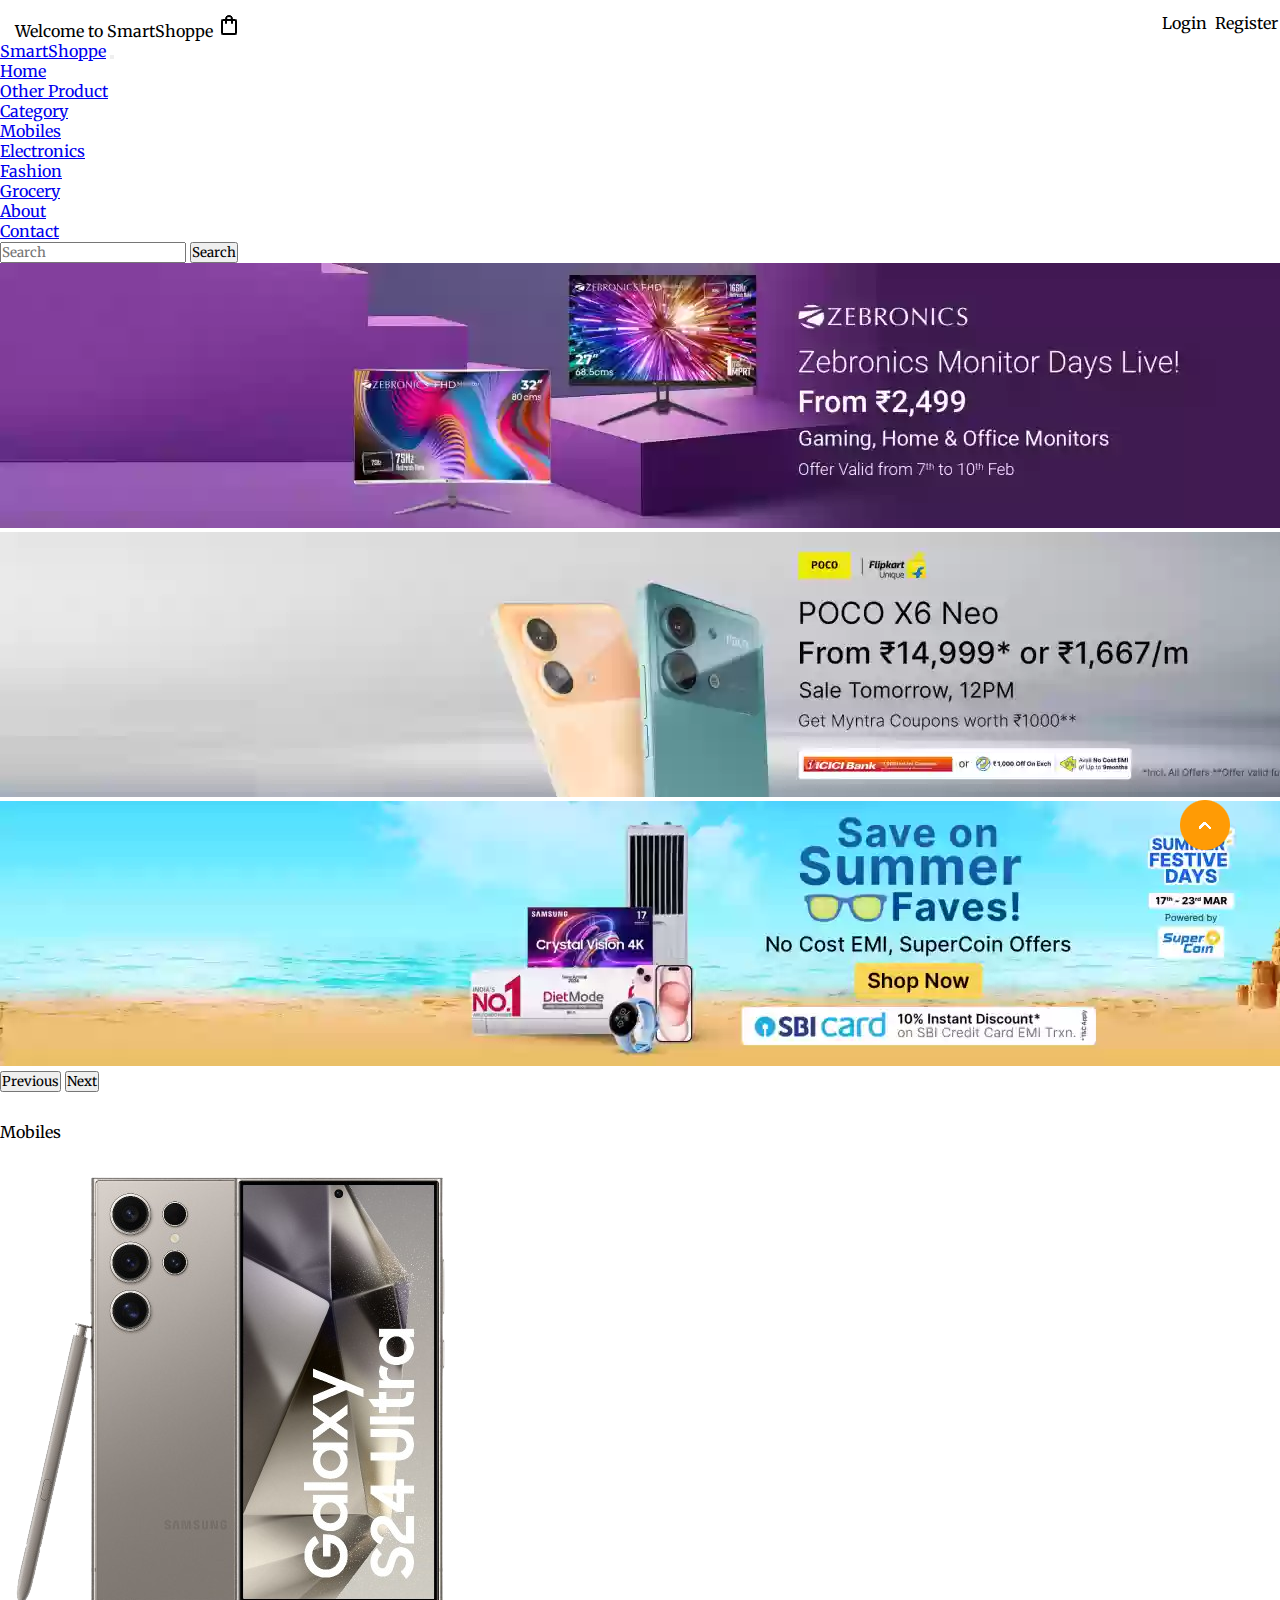
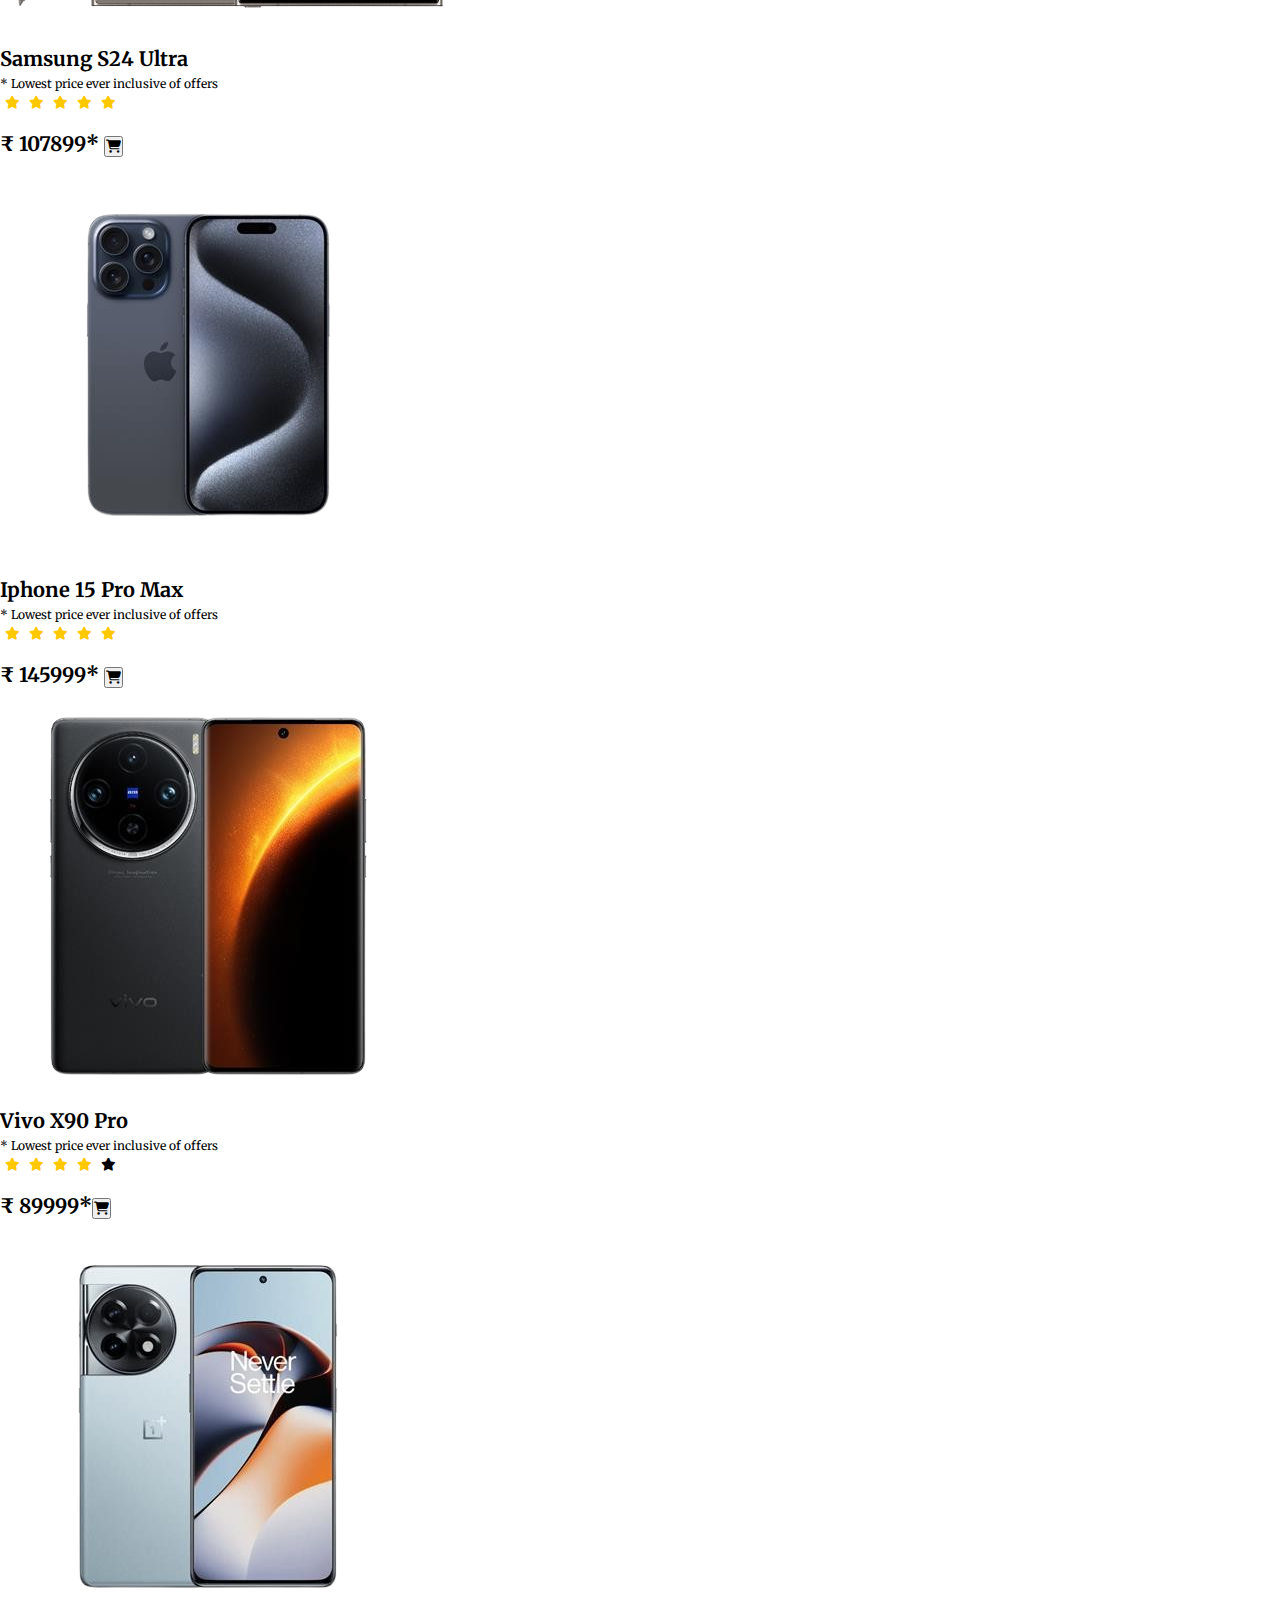
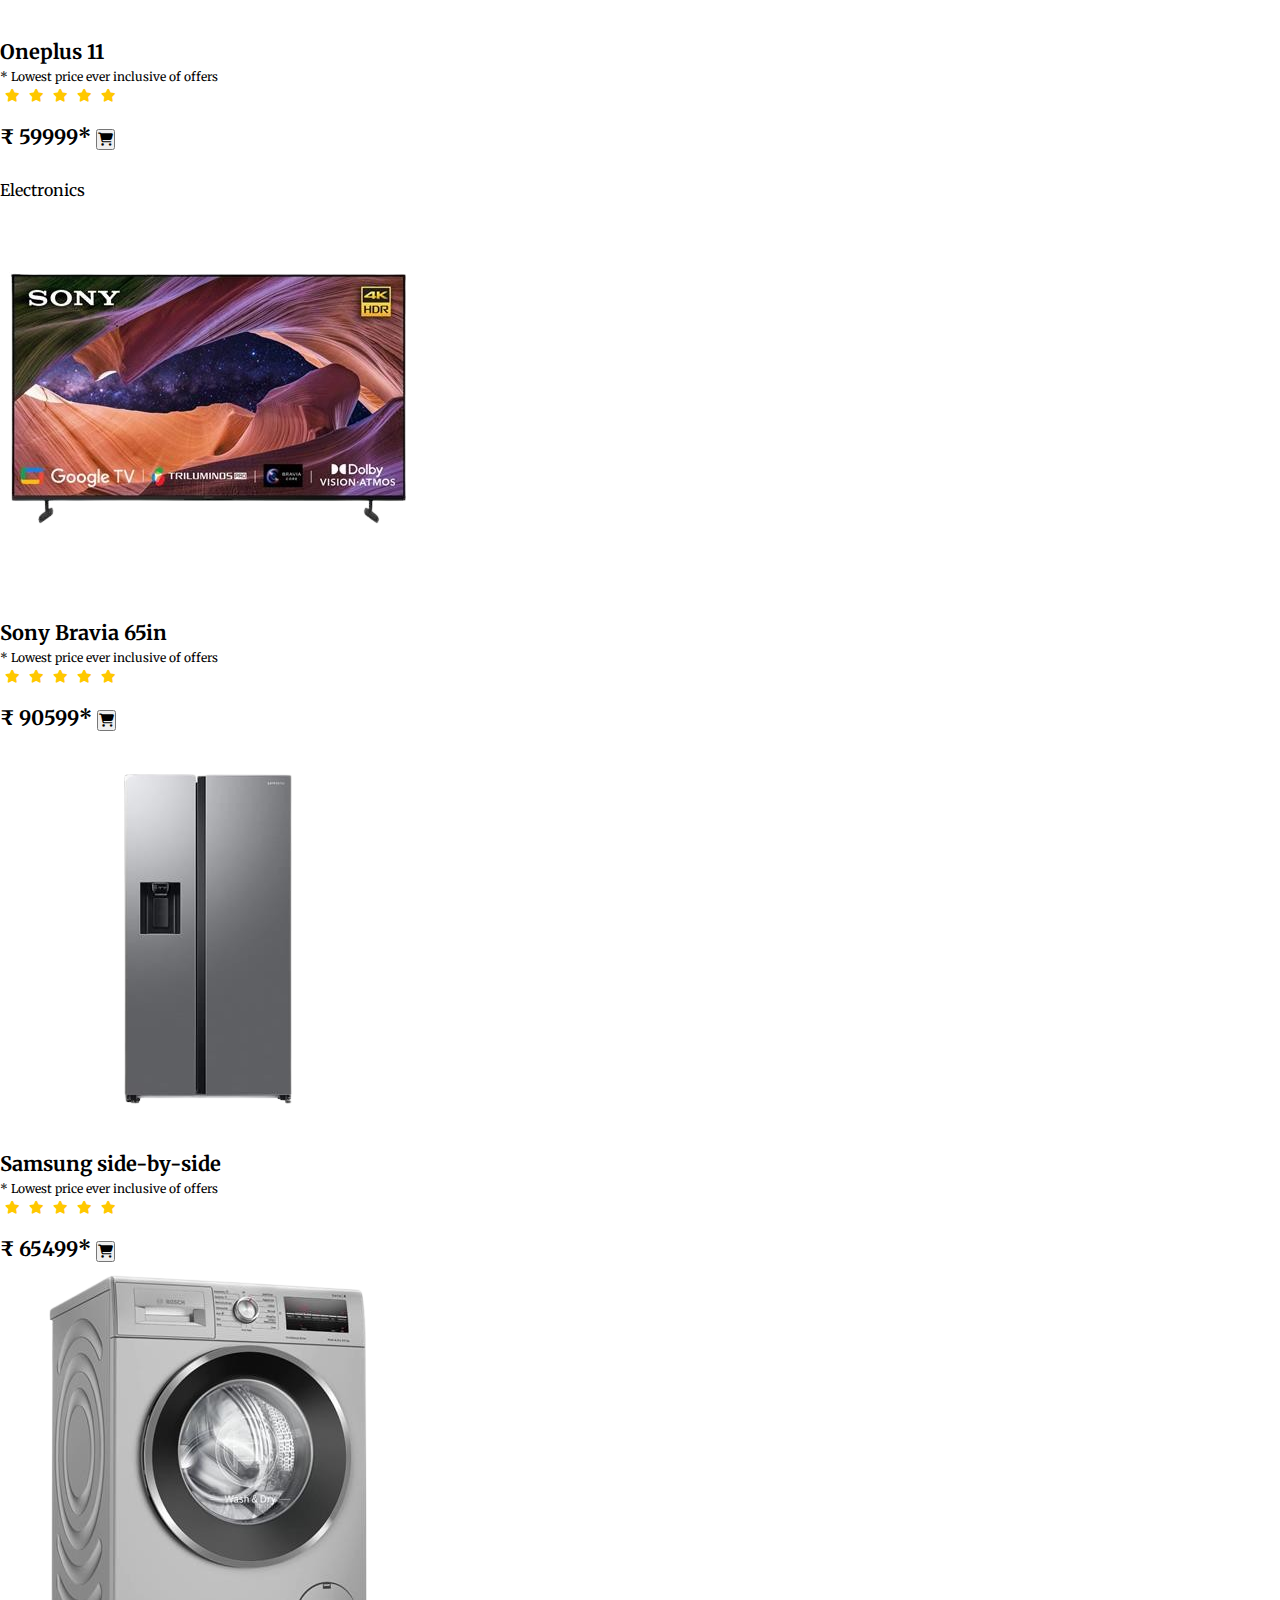
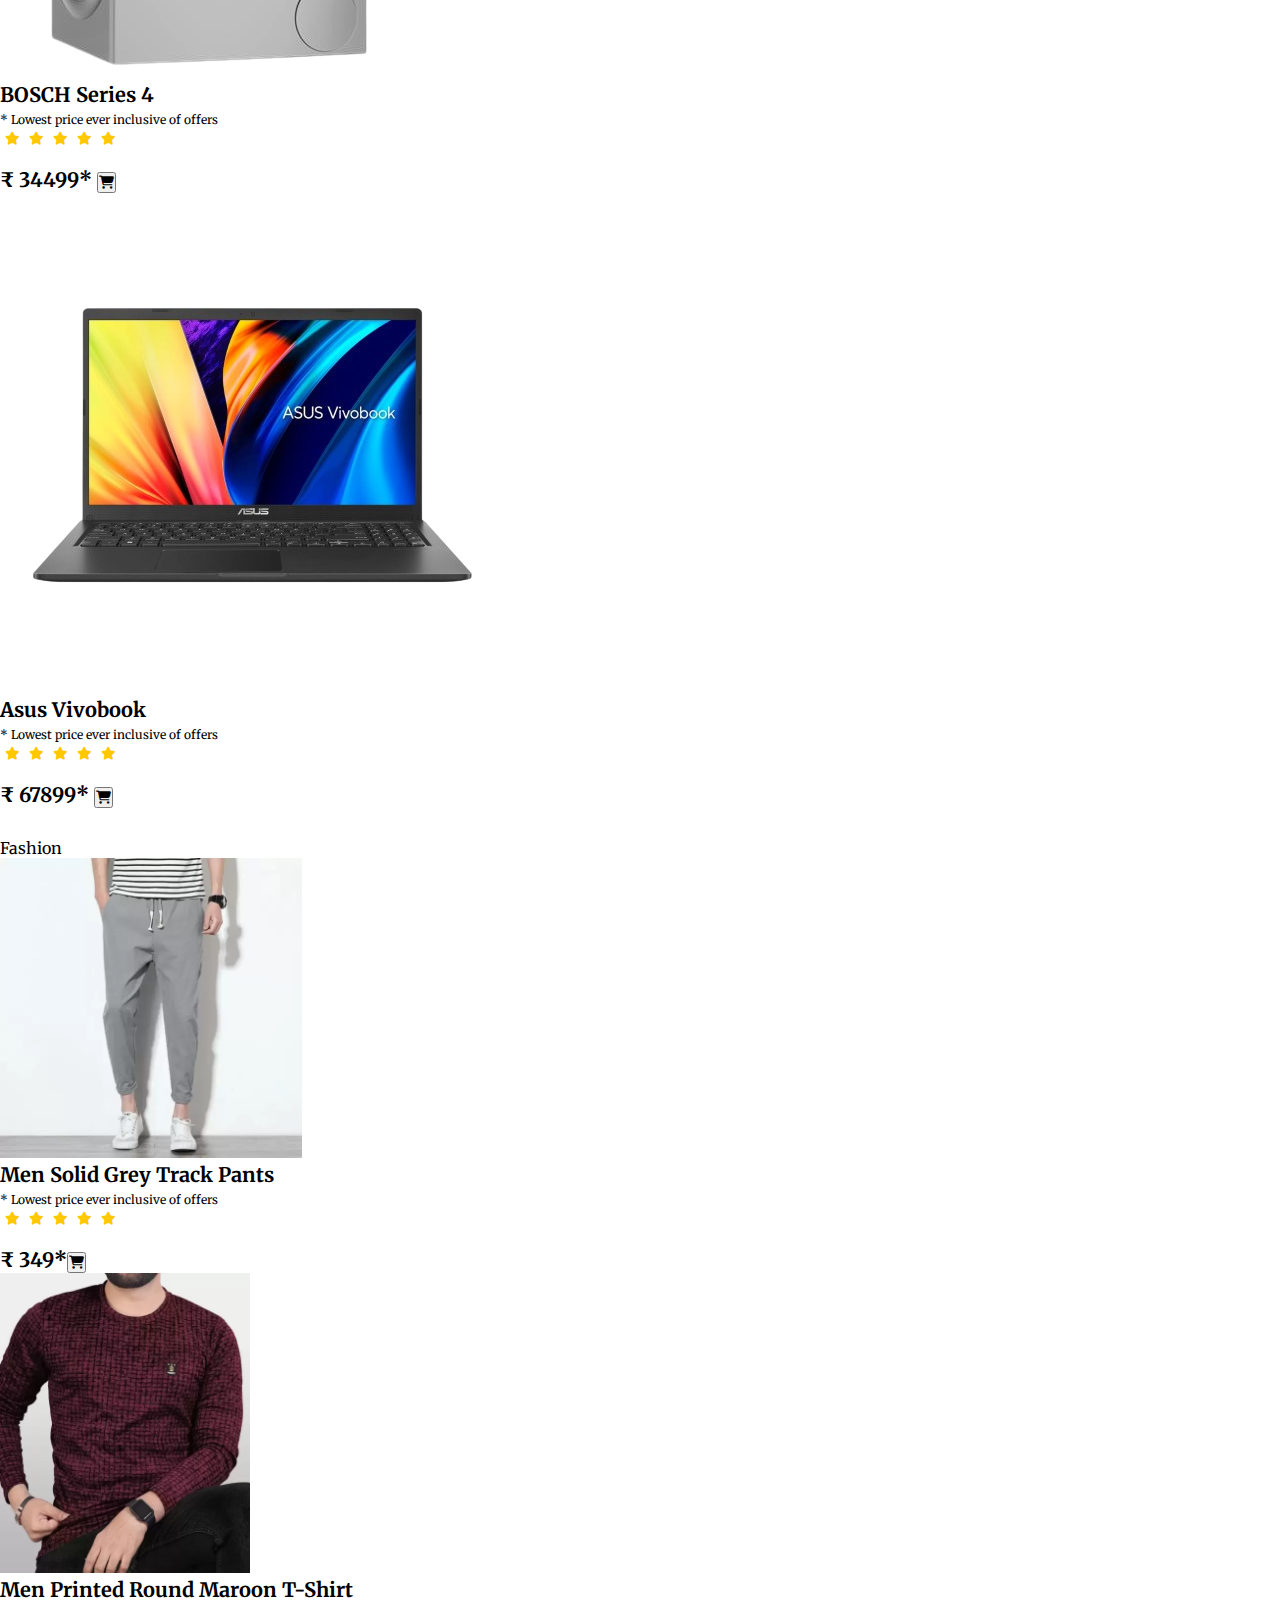
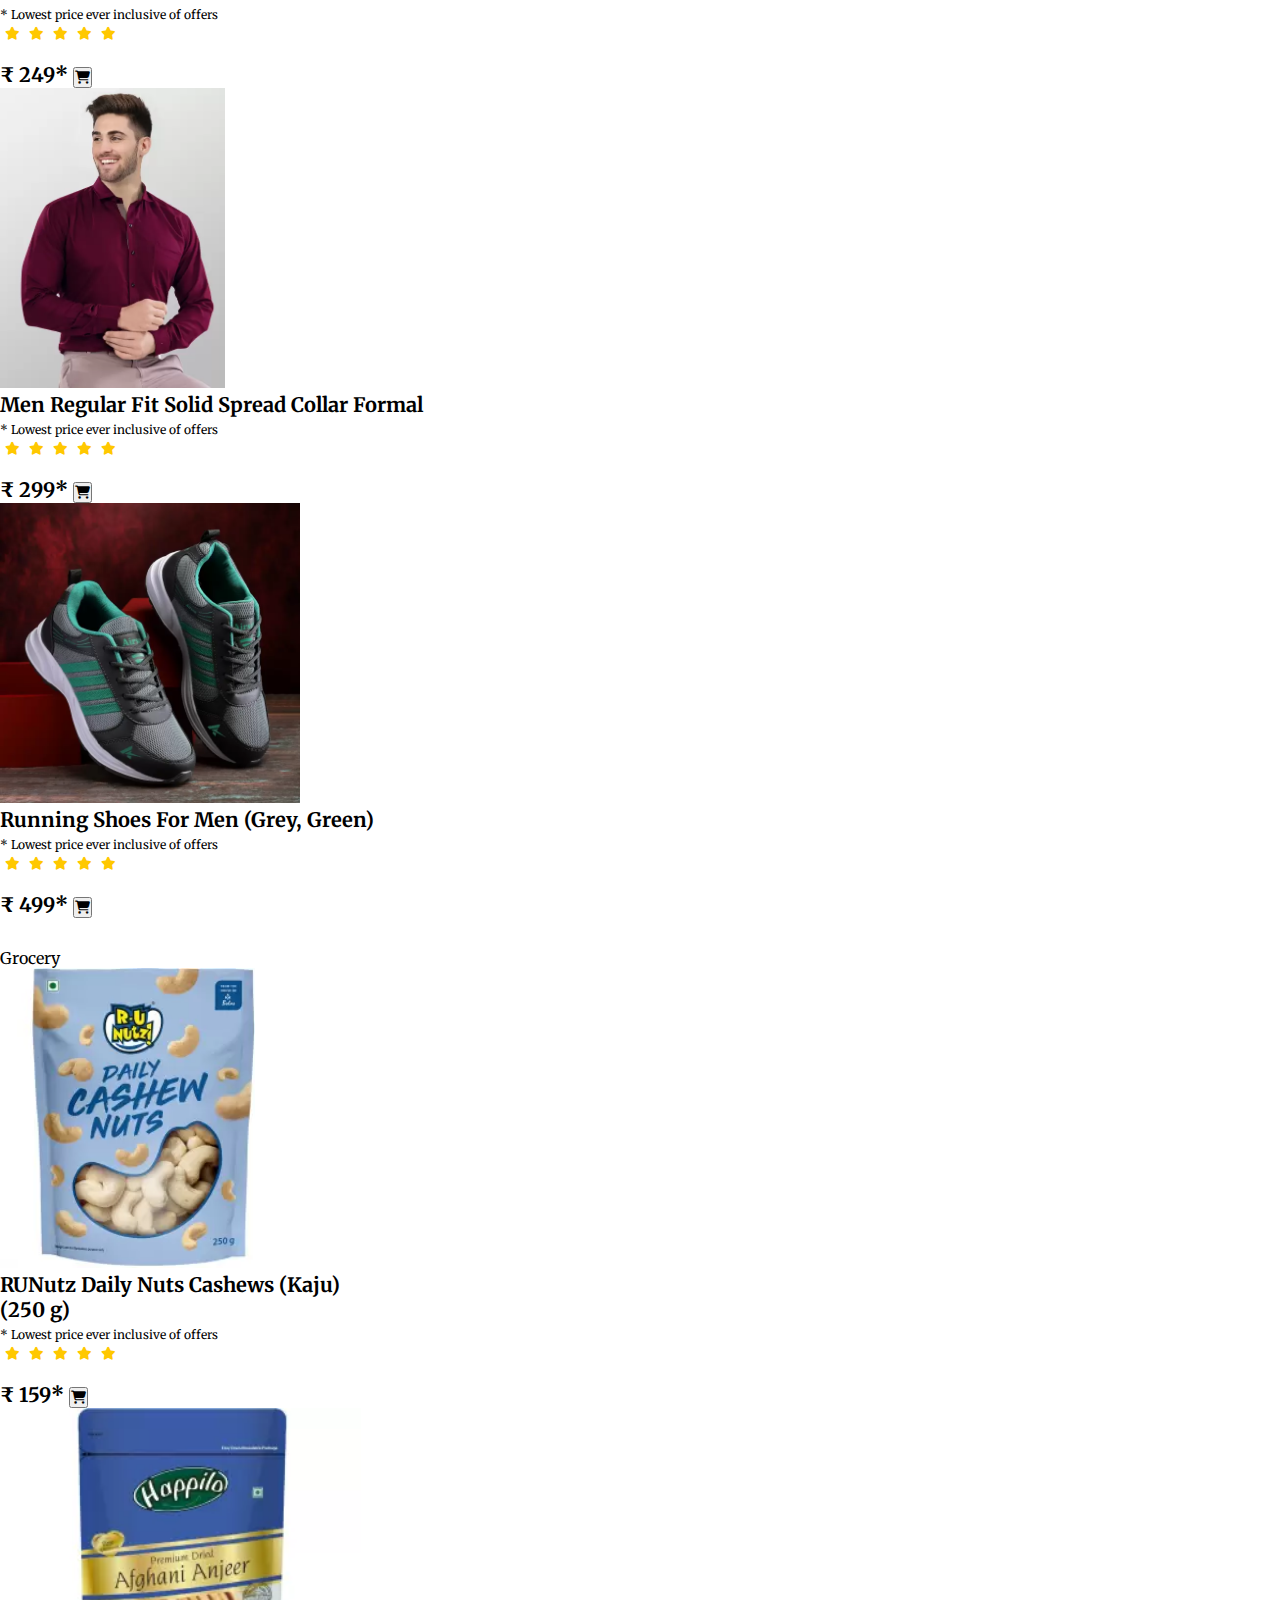
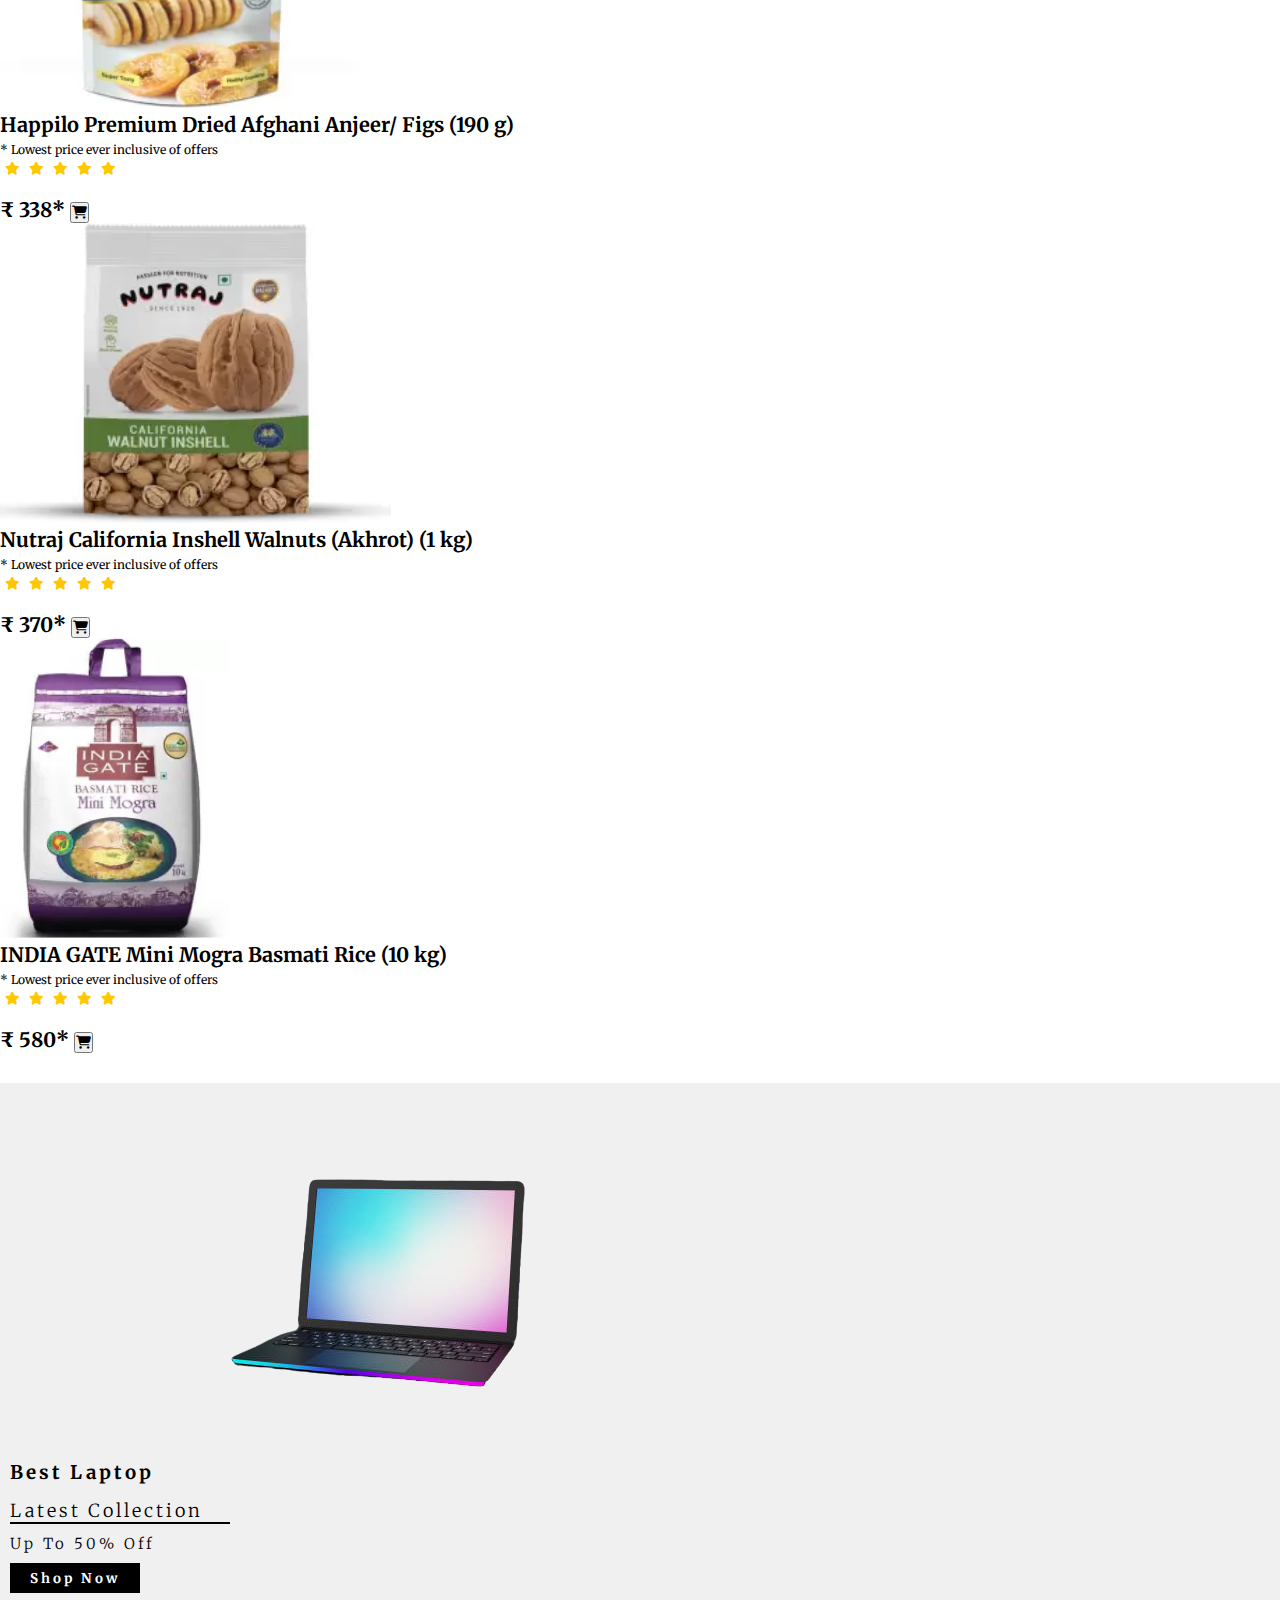
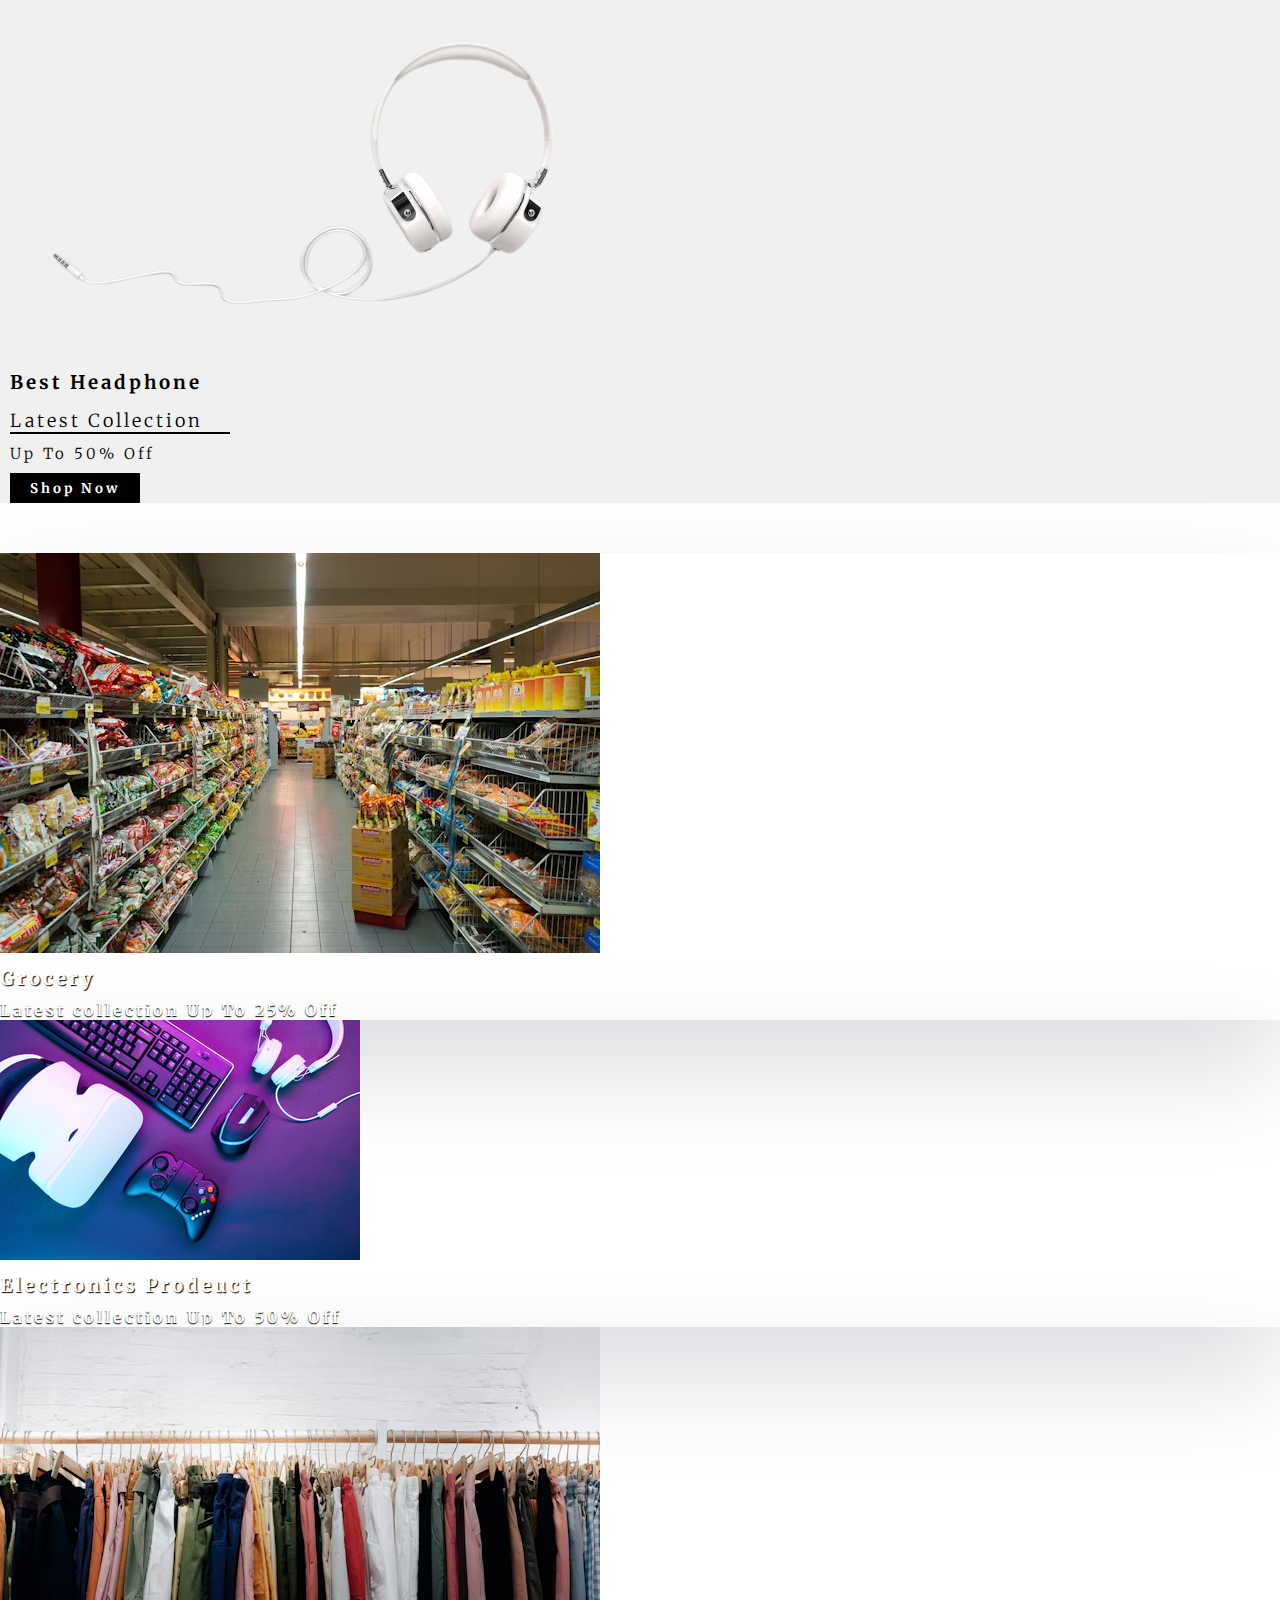
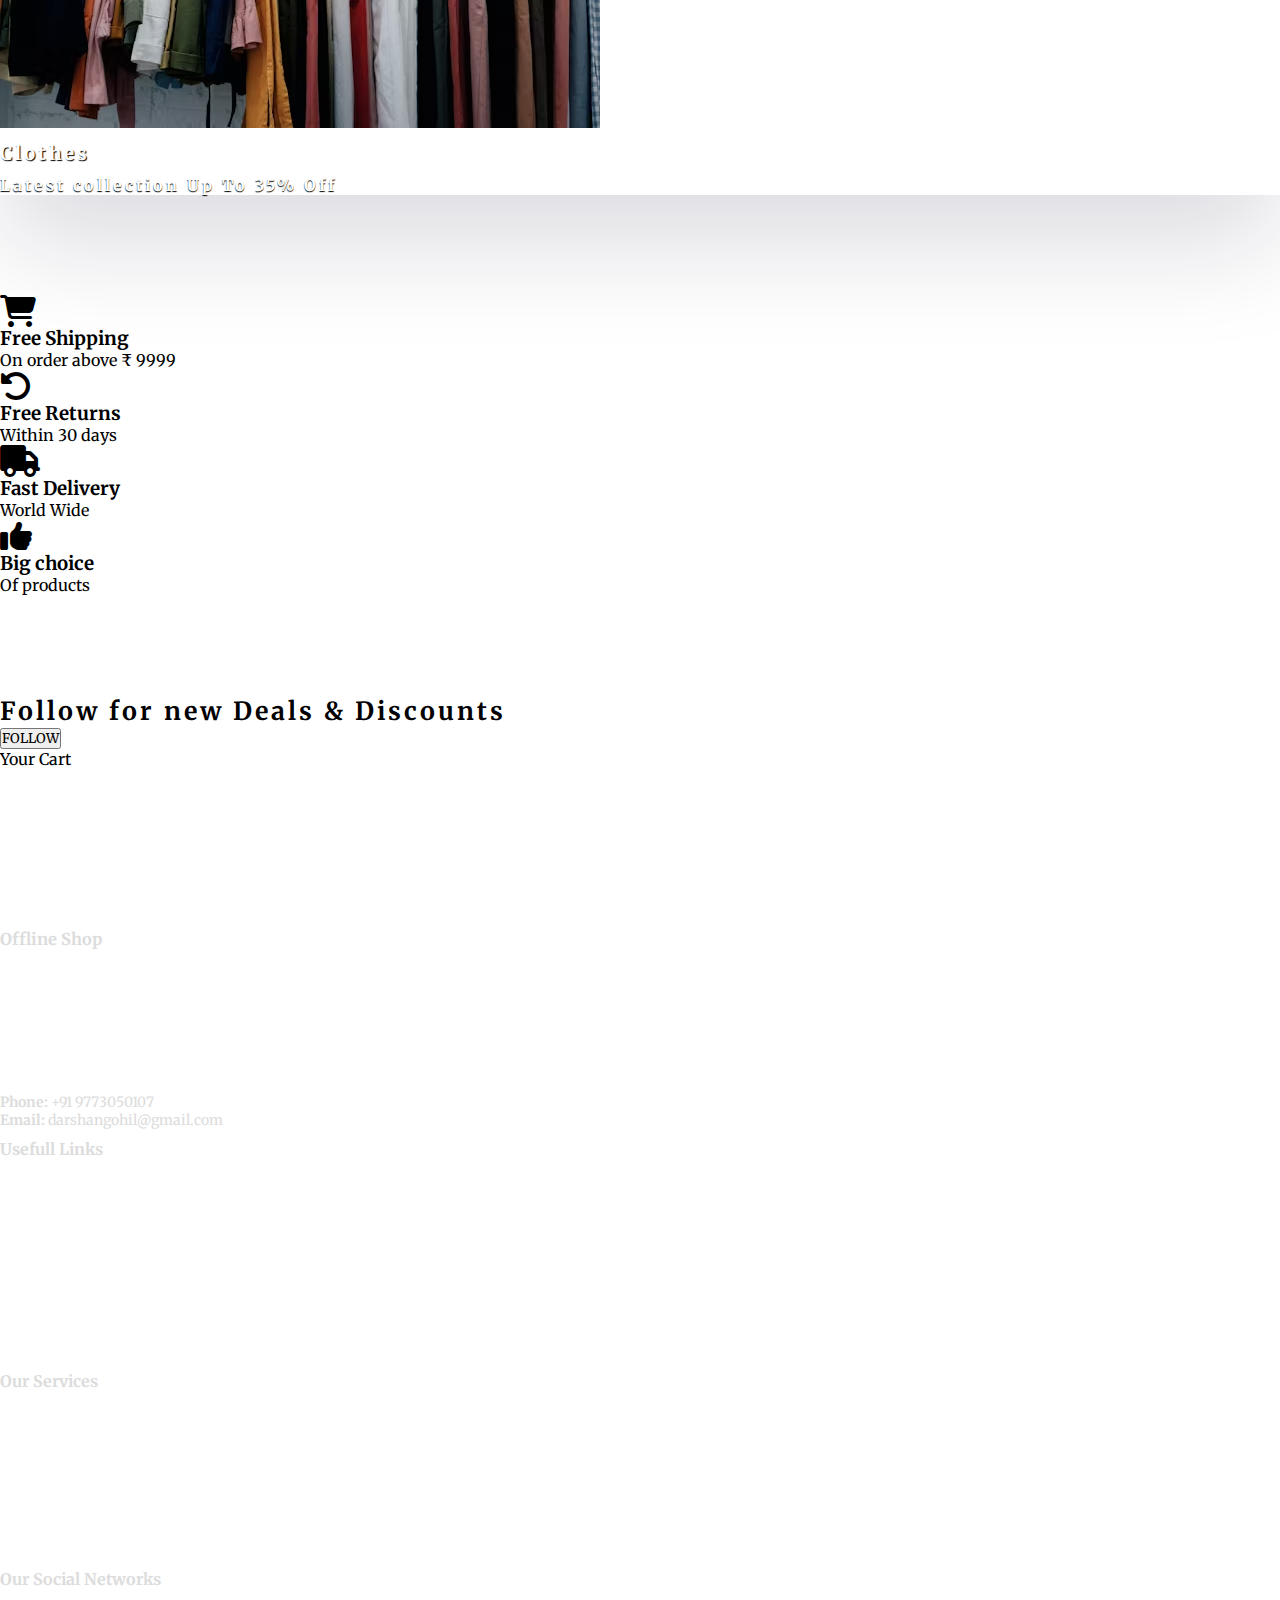
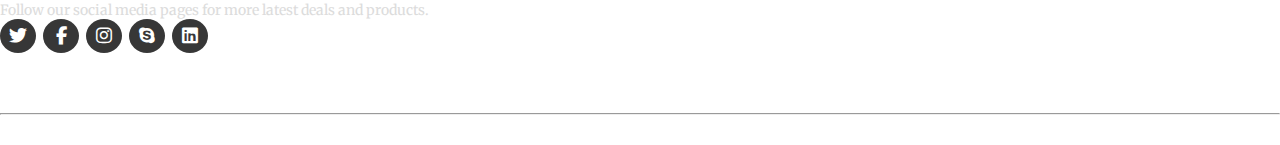
<file: index.html>
<!DOCTYPE html>
<html lang="en">

<head>
  <meta charset="UTF-8">
  <meta http-equiv="X-UA-Compatible" content="IE=edge">
  <meta name="viewport" content="width=device-width, initial-scale=1.0">
  <title>Welcome to my shop | SmartShoppe </title>

  <link rel="icon" href="icon.png">
  <link rel="stylesheet" href="style.css">
  <link rel="stylesheet" href="https://cdnjs.cloudflare.com/ajax/libs/font-awesome/6.2.0/css/all.min.css">

  <!-- bootstrap links -->
  <link href="https://cdn.jsdelivr.net/npm/bootstrap@5.0.2/dist/css/bootstrap.min.css" rel="stylesheet"
    integrity="sha384-EVSTQN3/azprG1Anm3QDgpJLIm9Nao0Yz1ztcQTwFspd3yD65VohhpuuCOmLASjC" crossorigin="anonymous">

  <!-- fonts links -->
  <link rel="preconnect" href="https://fonts.googleapis.com">
  <link rel="preconnect" href="https://fonts.gstatic.com" crossorigin>
  <link href="https://fonts.googleapis.com/css2?family=Merriweather&display=swap" rel="stylesheet">

</head>

<body>
  <!-- top navbar -->
  <div class="top-navbar">
    <p>Welcome to SmartShoppe <img src="icon.png" alt=""></p>
    <div class="icons">
      <a href="login.html" class="btn btn-dark text-light">Login</a>
      <a href="register.html" class="btn btn-dark text-light">Register</a>
    </div>
  </div>

  <!-- navbar -->
  <nav class="navbar navbar-expand-lg navbar-dark bg-dark">
    <div class="container-fluid">
      <a class="navbar-brand" href="home.html">SmartShoppe</a>
      <button class="navbar-toggler" type="button" data-bs-toggle="collapse" data-bs-target="#navbarSupportedContent"
        aria-controls="navbarSupportedContent" aria-expanded="false" aria-label="Toggle navigation">
        <span class="navbar-toggler-icon"></span>
      </button>
      <div class="collapse navbar-collapse" id="navbarSupportedContent">
        <ul class="navbar-nav me-auto mb-2 mb-lg-0">
          <li class="nav-item">
            <a class="nav-link active" aria-current="page" href="home.html">Home</a>
          </li>
          <li class="nav-item">
            <a class="nav-link" href="product.html">Other Product</a>
          </li>
          <li class="nav-item dropdown">
            <a class="nav-link dropdown-toggle" href="#" id="navbarDropdown" role="button" data-bs-toggle="dropdown"
              aria-expanded="false">
              Category
            </a>
            <ul class="dropdown-menu" aria-labelledby="navbarDropdown">
              <li><a class="dropdown-item" href="#mobile">Mobiles</a></li>
              <li><a class="dropdown-item" href="#electronics">Electronics</a></li>
              <li><a class="dropdown-item" href="#fashion">Fashion</a></li>
              <li><a class="dropdown-item" href="#grocery">Grocery</a></li>
            </ul>
          </li>
          <li class="nav-item">
            <a class="nav-link" href="about.html">About</a>
          </li>
          <li class="nav-item">
            <a class="nav-link" href="contact.html">Contact</a>
          </li>
        </ul>
        <form class="d-flex">
          <input class="form-control me-2" type="search" placeholder="Search" aria-label="Search">
          <button class="btn btn-outline-success" type="submit">Search</button>
        </form>
      </div>
    </div>
  </nav>

  <!-- carousal -->
  <div id="carouselExampleIndicators" class="carousel slide" data-bs-ride="carousel">
    <div class="carousel-inner">
      <div class="carousel-item active">
        <img src="slide_show/slide_show1.jpeg" class="d-block w-100" alt="Slide 1">
      </div>
      <div class="carousel-item">
        <img src="slide_show/slide_show2.webp" class="d-block w-100" alt="Slide 2">
      </div>
      <div class="carousel-item">
        <img src="slide_show/slide_show3.webp" class="d-block w-100" alt="Slide 3">
      </div>
    </div>
    <button class="carousel-control-prev" type="button" data-bs-target="#carouselExampleIndicators"
      data-bs-slide="prev">
      <span class="carousel-control-prev-icon" aria-hidden="true"></span>
      <span class="visually-hidden">Previous</span>
    </button>
    <button class="carousel-control-next" type="button" data-bs-target="#carouselExampleIndicators"
      data-bs-slide="next">
      <span class="carousel-control-next-icon" aria-hidden="true"></span>
      <span class="visually-hidden">Next</span>
    </button>
  </div>


  <!-- mobiles -->
  <section id="mobile">
    <div class="container" id="product-cards">
      <div class="row" style="margin-top: 30px;">
        <div class="text-center display-6 bg-dark text-light">Mobiles</div>

        <!-- card 1 -->
        <div class="col-md-3 py-3 py-md-0">
          <div class="card">
            <img src="images/phone1.png" alt="">
            <div class="card-body">
              <h3 class="text-center">Samsung S24 Ultra</h3>
              <p class="text-center">* Lowest price ever inclusive of offers</p>
              <div class="star text-center">
                <i class="fa-solid fa-star checked"></i>
                <i class="fa-solid fa-star checked"></i>
                <i class="fa-solid fa-star checked"></i>
                <i class="fa-solid fa-star checked"></i>
                <i class="fa-solid fa-star checked"></i>
              </div>
              <h2>₹ 107899* <button class="btn btn-secondary btn-add-to-cart" data-product-name="Samsung S24 Ultra"
                  data-product-price="107899">
                  <li class="fa-solid fa-cart-shopping"></li>
                </button></h2>
            </div>
          </div>
        </div>

        <div class="col-md-3 py-3 py-md-0">
          <div class="card">
            <img src="./images/phone2.png" alt="">
            <div class="card-body">
              <h3 class="text-center">Iphone 15 Pro Max</h3>
              <p class="text-center">* Lowest price ever inclusive of offers</p>
              <div class="star text-center">
                <i class="fa-solid fa-star checked"></i>
                <i class="fa-solid fa-star checked"></i>
                <i class="fa-solid fa-star checked"></i>
                <i class="fa-solid fa-star checked"></i>
                <i class="fa-solid fa-star checked"></i>
              </div>
              <h2>₹ 145999* <button class="btn btn-secondary btn-add-to-cart" data-product-name="Iphone 15 Pro Max"
                  data-product-price="145999">
                  <li class="fa-solid fa-cart-shopping"></li>
                </button></h2>
            </div>
          </div>
        </div>

        <div class="col-md-3 py-3 py-md-0">
          <div class="card">
            <img src="./images/phone3.png" alt="">
            <div class="card-body">
              <h3 class="text-center">Vivo X90 Pro</h3>
              <p class="text-center">* Lowest price ever inclusive of offers</p>
              <div class="star text-center">
                <i class="fa-solid fa-star checked"></i>
                <i class="fa-solid fa-star checked"></i>
                <i class="fa-solid fa-star checked"></i>
                <i class="fa-solid fa-star checked"></i>
                <i class="fa-solid fa-star "></i>
              </div>
              <h2>₹ 89999*<button class="btn btn-secondary btn-add-to-cart" data-product-name="Vivo X90 Pro"
                  data-product-price="89999">
                  <li class="fa-solid fa-cart-shopping"></li>
                </button></h2>
            </div>
          </div>
        </div>

        <div class="col-md-3 py-3 py-md-0">
          <div class="card">
            <img src="./images/phone4.png" alt="">
            <div class="card-body">
              <h3 class="text-center">Oneplus 11</h3>
              <p class="text-center">* Lowest price ever inclusive of offers</p>
              <div class="star text-center">
                <i class="fa-solid fa-star checked"></i>
                <i class="fa-solid fa-star checked"></i>
                <i class="fa-solid fa-star checked"></i>
                <i class="fa-solid fa-star checked"></i>
                <i class="fa-solid fa-star checked"></i>
              </div>
              <h2>₹ 59999* <button class="btn btn-secondary btn-add-to-cart" data-product-name="Oneplus 11"
                  data-product-price="59999">
                  <li class="fa-solid fa-cart-shopping"></li>
                </button></h2>
            </div>
          </div>
        </div>

        <!-- all cards -->
      </div>
    </div>
  </section>

  <!-- electronics -->
  <section id="electronics">
    <div class="container" id="product-cards">
      <div class="row" style="margin-top: 30px;">
        <div class="text-center display-6 bg-dark text-light">Electronics</div>

        <!-- card 1 -->
        <div class="col-md-3 py-3 py-md-0">
          <div class="card">
            <img src="./images/tv3.png" alt="">
            <div class="card-body">
              <h3 class="text-center">Sony Bravia 65in</h3>
              <p class="text-center">* Lowest price ever inclusive of offers</p>
              <div class="star text-center">
                <i class="fa-solid fa-star checked"></i>
                <i class="fa-solid fa-star checked"></i>
                <i class="fa-solid fa-star checked"></i>
                <i class="fa-solid fa-star checked"></i>
                <i class="fa-solid fa-star checked"></i>
              </div>
              <h2>₹ 90599* <button class="btn btn-secondary btn-add-to-cart" data-product-name="Sony Bravia 65in"
                  data-product-price="90599">
                  <li class="fa-solid fa-cart-shopping"></li>
                </button></h2>
            </div>
          </div>
        </div>

        <!-- card 2 -->
        <div class="col-md-3 py-3 py-md-0">
          <div class="card">
            <img src="./images/fridge4.png" alt="">
            <div class="card-body">
              <h3 class="text-center">Samsung side-by-side</h3>
              <p class="text-center">* Lowest price ever inclusive of offers</p>
              <div class="star text-center">
                <i class="fa-solid fa-star checked"></i>
                <i class="fa-solid fa-star checked"></i>
                <i class="fa-solid fa-star checked"></i>
                <i class="fa-solid fa-star checked"></i>
                <i class="fa-solid fa-star checked"></i>
              </div>
              <h2>₹ 65499* <button class="btn btn-secondary btn-add-to-cart" data-product-name="Samsung side-by-side"
                  data-product-price="65499">
                  <li class="fa-solid fa-cart-shopping"></li>
                </button></h2>
            </div>
          </div>
        </div>

        <!-- card 3 -->
        <div class="col-md-3 py-3 py-md-0">
          <div class="card">
            <img src="./images/wm4.png" alt="">
            <div class="card-body">
              <h3 class="text-center">BOSCH Series 4</h3>
              <p class="text-center">* Lowest price ever inclusive of offers</p>
              <div class="star text-center">
                <i class="fa-solid fa-star checked"></i>
                <i class="fa-solid fa-star checked"></i>
                <i class="fa-solid fa-star checked"></i>
                <i class="fa-solid fa-star checked"></i>
                <i class="fa-solid fa-star checked"></i>
              </div>
              <h2>₹ 34499* <button class="btn btn-secondary btn-add-to-cart" data-product-name="BOSCH Series 4"
                  data-product-price="34499">
                  <li class="fa-solid fa-cart-shopping"></li>
                </button></h2>
            </div>
          </div>
        </div>

        <!-- card  4-->
        <div class="col-md-3 py-3 py-md-0">
          <div class="card">
            <img src="./images/laptop1.png" alt="">
            <div class="card-body">
              <h3 class="text-center">Asus Vivobook</h3>
              <p class="text-center">* Lowest price ever inclusive of offers</p>
              <div class="star text-center">
                <i class="fa-solid fa-star checked"></i>
                <i class="fa-solid fa-star checked"></i>
                <i class="fa-solid fa-star checked"></i>
                <i class="fa-solid fa-star checked"></i>
                <i class="fa-solid fa-star checked"></i>
              </div>
              <h2>₹ 67899* <button class="btn btn-secondary btn-add-to-cart" data-product-name="Asus Vivobook"
                  data-product-price="67899">
                  <li class="fa-solid fa-cart-shopping"></li>
                </button></h2>
            </div>
          </div>
        </div>
        <!-- all card s -->
      </div>
    </div>

  </section>

  <!-- fashion -->
  <section id="fashion">
    <div class="container" id="product-cards">
      <div class="row" style="margin-top: 30px;">
        <div class="text-center display-6 bg-dark text-light">Fashion</div>

        <!-- card 1 -->
        <div class="col-md-3 py-3 py-md-0">
          <div class="card">
            <img src="images/fashion1.webp" alt="" class="my_card">
            <div class="card-body">
              <h3 class="text-center">Men Solid Grey Track Pants</h3>
              <p class="text-center">* Lowest price ever inclusive of offers</p>
              <div class="star text-center">
                <i class="fa-solid fa-star checked"></i>
                <i class="fa-solid fa-star checked"></i>
                <i class="fa-solid fa-star checked"></i>
                <i class="fa-solid fa-star checked"></i>
                <i class="fa-solid fa-star checked"></i>
              </div>
              <h2>₹ 349*<button class="btn btn-secondary btn-add-to-cart" data-product-name="Men Solid Grey Track Pants"
                  data-product-price="349">
                  <li class="fa-solid fa-cart-shopping"></li>
                </button></h2>
            </div>
          </div>
        </div>

        <!-- card 2 -->
        <div class="col-md-3 py-3 py-md-0">
          <div class="card">
            <img src="./images/fashion2.webp" alt="" class="my_card">
            <div class="card-body">
              <h3 class="text-center">Men Printed Round Maroon T-Shirt
              </h3>
              <p class="text-center">* Lowest price ever inclusive of offers</p>
              <div class="star text-center">
                <i class="fa-solid fa-star checked"></i>
                <i class="fa-solid fa-star checked"></i>
                <i class="fa-solid fa-star checked"></i>
                <i class="fa-solid fa-star checked"></i>
                <i class="fa-solid fa-star checked"></i>
              </div>
              <h2>₹ 249* <button class="btn btn-secondary btn-add-to-cart"
                  data-product-name="Men Printed Round Maroon T-Shirt" data-product-price="249">
                  <li class="fa-solid fa-cart-shopping"></li>
                </button></h2>
            </div>
          </div>
        </div>

        <!-- card 3 -->
        <div class="col-md-3 py-3 py-md-0">
          <div class="card">
            <img src="./images/fashion3.webp" alt="" class="my_card">
            <div class="card-body">
              <h3 class="text-center">Men Regular Fit Solid Spread Collar Formal</h3>
              <p class="text-center">* Lowest price ever inclusive of offers</p>
              <div class="star text-center">
                <i class="fa-solid fa-star checked"></i>
                <i class="fa-solid fa-star checked"></i>
                <i class="fa-solid fa-star checked"></i>
                <i class="fa-solid fa-star checked"></i>
                <i class="fa-solid fa-star checked"></i>
              </div>
              <h2>₹ 299* <button class="btn btn-secondary btn-add-to-cart"
                  data-product-name="Men Regular Fit Solid Spread Collar Formal" data-product-price="299">
                  <li class="fa-solid fa-cart-shopping"></li>
                </button></h2>
            </div>
          </div>
        </div>

        <!-- card 4 -->
        <div class="col-md-3 py-3 py-md-0">
          <div class="card">
            <img src="./images/fashion4.webp" alt="" class="my_card">
            <div class="card-body">
              <h3 class="text-center">Running Shoes For Men (Grey, Green)
              </h3>
              <p class="text-center">* Lowest price ever inclusive of offers</p>
              <div class="star text-center">
                <i class="fa-solid fa-star checked"></i>
                <i class="fa-solid fa-star checked"></i>
                <i class="fa-solid fa-star checked"></i>
                <i class="fa-solid fa-star checked"></i>
                <i class="fa-solid fa-star checked"></i>
              </div>
              <h2>₹ 499* <button class="btn btn-secondary btn-add-to-cart"
                  data-product-name="Running Shoes For Men (Grey, Green)" data-product-price="499">
                  <li class="fa-solid fa-cart-shopping"></li>
                </button></h2>
            </div>
          </div>
        </div>

      </div>
    </div>
  </section>

  <!-- grocery -->
  <section id="grocery">
    <div class="container" id="product-cards">
      <div class="row" style="margin-top: 30px;">
        <div class="text-center display-6 bg-dark text-light">Grocery</div>

        <!-- card 1 -->
        <div class="col-md-3 py-3 py-md-0">
          <div class="card">
            <img src="images/grocery1.webp" alt="" class="my_card">
            <div class="card-body">
              <h3 class="text-center">RUNutz Daily Nuts Cashews (Kaju) <br> (250 g)
              </h3>
              <p class="text-center">* Lowest price ever inclusive of offers</p>
              <div class="star text-center">
                <i class="fa-solid fa-star checked"></i>
                <i class="fa-solid fa-star checked"></i>
                <i class="fa-solid fa-star checked"></i>
                <i class="fa-solid fa-star checked"></i>
                <i class="fa-solid fa-star checked"></i>
              </div>
              <h2>₹ 159*
                <button class="btn btn-secondary btn-add-to-cart"
                  data-product-name="RUNutz Daily Nuts Cashews (Kaju) (250 g)" data-product-price="159">
                  <li class="fa-solid fa-cart-shopping"></li>
                </button>
              </h2>
            </div>
          </div>
        </div>

        <!-- card 2 -->
        <div class="col-md-3 py-3 py-md-0">
          <div class="card">
            <img src="images/grocery2.webp" alt="" class="my_card">
            <div class="card-body">
              <h3 class="text-center">Happilo Premium Dried Afghani Anjeer/ Figs (190 g)
              </h3>
              <p class="text-center">* Lowest price ever inclusive of offers</p>
              <div class="star text-center">
                <i class="fa-solid fa-star checked"></i>
                <i class="fa-solid fa-star checked"></i>
                <i class="fa-solid fa-star checked"></i>
                <i class="fa-solid fa-star checked"></i>
                <i class="fa-solid fa-star checked"></i>
              </div>
              <h2>₹ 338*
                <button class="btn btn-secondary btn-add-to-cart"
                  data-product-name="Happilo Premium Dried Afghani Anjeer/ Figs (190 g)" data-product-price="338">
                  <li class="fa-solid fa-cart-shopping"></li>
                </button>
              </h2>
            </div>
          </div>
        </div>

        <!-- card 3 -->
        <div class="col-md-3 py-3 py-md-0">
          <div class="card">
            <img src="images/grocery3.webp" alt="" class="my_card">
            <div class="card-body">
              <h3 class="text-center">Nutraj California Inshell Walnuts (Akhrot) (1 kg)
              </h3>
              <p class="text-center">* Lowest price ever inclusive of offers</p>
              <div class="star text-center">
                <i class="fa-solid fa-star checked"></i>
                <i class="fa-solid fa-star checked"></i>
                <i class="fa-solid fa-star checked"></i>
                <i class="fa-solid fa-star checked"></i>
                <i class="fa-solid fa-star checked"></i>
              </div>
              <h2>₹ 370*
                <button class="btn btn-secondary btn-add-to-cart"
                  data-product-name="Nutraj California Inshell Walnuts (Akhrot) (1 kg)" data-product-price="370">
                  <li class="fa-solid fa-cart-shopping"></li>
                </button>
              </h2>
            </div>
          </div>
        </div>

        <!-- card 4 -->
        <div class="col-md-3 py-3 py-md-0">
          <div class="card">
            <img src="images/grocery4.webp" alt="" class="my_card">
            <div class="card-body">
              <h3 class="text-center">INDIA GATE Mini Mogra Basmati Rice (10 kg)
              </h3>
              <p class="text-center">* Lowest price ever inclusive of offers</p>
              <div class="star text-center">
                <i class="fa-solid fa-star checked"></i>
                <i class="fa-solid fa-star checked"></i>
                <i class="fa-solid fa-star checked"></i>
                <i class="fa-solid fa-star checked"></i>
                <i class="fa-solid fa-star checked"></i>
              </div>
              <h2>₹ 580*
                <button class="btn btn-secondary btn-add-to-cart"
                  data-product-name="INDIA GATE Mini Mogra Basmati Rice (10 kg)" data-product-price="580">
                  <li class="fa-solid fa-cart-shopping"></li>
                </button>
              </h2>
            </div>
          </div>
        </div>

        <!-- all cards -->
      </div>
    </div>
  </section>
  <!-- product cards -->


  <!-- other cards -->
  <div class="container" id="other-cards">
    <div class="row">
      <div class="col-md-6 py-3 py-md-0">
        <div class="card">
          <img src="./images/c1.png" alt="">
          <div class="card-img-overlay">
            <h3>Best Laptop</h3>
            <h5>Latest Collection</h5>
            <p>Up To 50% Off</p>
            <button id="shopnow">Shop Now</button>
          </div>
        </div>
      </div>
      <div class="col-md-6 py-3 py-md-0">
        <div class="card">
          <img src="./images/c2.png" alt="">
          <div class="card-img-overlay">
            <h3>Best Headphone</h3>
            <h5>Latest Collection</h5>
            <p>Up To 50% Off</p>
            <button id="shopnow">Shop Now</button>
          </div>
        </div>
      </div>
    </div>
  </div>

  <!-- other cards -->
  <div class="container" id="other">
    <div class="row">
      <div class="col-md-4 py-3 py-md-0">
        <div class="card">
          <img src="./images/my_grocery.avif" alt="">
          <div class="card-img-overlay">
            <h3>Grocery</h3>
            <p>Latest collection Up To 25% Off</p>
          </div>
        </div>
      </div>
      <div class="col-md-4 py-3 py-md-0">
        <div class="card">
          <img src="./images/my_electronics.png" alt="">
          <div class="card-img-overlay">
            <h3>Electronics Prodeuct</h3>
            <p>Latest collection Up To 50% Off</p>
          </div>
        </div>
      </div>

      <div class="col-md-4 py-3 py-md-0">
        <div class="card">
          <img src="./images/my_fashion.avif" alt="">
          <div class="card-img-overlay">
            <h3>Clothes</h3>
            <p>Latest collection Up To 35% Off</p>
          </div>
        </div>
      </div>
    </div>
  </div>


  <!-- offer zone -->
  <div class="container" id="offer">
    <div class="row">
      <div class="col-md-3 py-3 py-md-0">
        <i class="fa-solid fa-cart-shopping"></i>
        <h3>Free Shipping</h3>
        <p>On order above ₹ 9999</p>
      </div>
      <div class="col-md-3 py-3 py-md-0">
        <i class="fa-solid fa-rotate-left"></i>
        <h3>Free Returns</h3>
        <p>Within 30 days</p>
      </div>
      <div class="col-md-3 py-3 py-md-0">
        <i class="fa-solid fa-truck"></i>
        <h3>Fast Delivery</h3>
        <p>World Wide</p>
      </div>
      <div class="col-md-3 py-3 py-md-0">
        <i class="fa-solid fa-thumbs-up"></i>
        <h3>Big choice</h3>
        <p>Of products</p>
      </div>
    </div>
  </div>

  <!-- follow -->
  <div class="container" id="newslater">
    <h3 class="text-center">Follow for new Deals & Discounts</h3>
    <div class="input text-center">
      <button class="btn btn-outline-dark">FOLLOW</button>
    </div>
  </div>

  <!-- cart -->
  <div class="container mt-5">
    <div class="card">
      <div class="card-header">
        Your Cart
      </div>
      <div class="card-body" id="cart">
        <!-- cart items using java script -->
      </div>
    </div>
  </div>


  <!-- footer -->
  <footer id="footer" class="bg-dark">
    <div class="footer-top bg-dark">
      <div class="container">
        <div class="row">

          <div class="col-lg-3 col-md-6 footer-contact">
            <h3 class="text-info">Offline Shop</h3>
            <p>
              Ahmedabad <br>
              Mumbai <br>
              Delhi <br>
              Chennai <br>
              Gurgoan <br>
              Kolkatta <br>
            </p>
            <strong>Phone:</strong> +91 9773050107 <br>
            <strong>Email:</strong> darshangohil@gmail.com <br>
          </div>

          <div class="col-lg-3 col-md-6 footer-links">
            <h4 class="text-info">Usefull Links</h4>
            <ul>
              <li><a href="#">Home</a></li>
              <li><a href="#">About Us</a></li>
              <li><a href="#">Services</a></li>
              <li><a href="#">Terms of service</a></li>
              <li><a href="#">Privacy policy</a></li>
            </ul>
          </div>

          <div class="col-lg-3 col-md-6 footer-links">
            <h4 class="text-info">Our Services</h4>
            <ul>
              <li><a href="#">Fast Delivery</a></li>
              <li><a href="#">COD availability</a></li>
              <li><a href="#">Good Services</a></li>
              <li><a href="#">Quality Of Product</a></li>
            </ul>
          </div>

          <div class="col-lg-3 col-md-6 footer-links">
            <h4 class="text-info">Our Social Networks</h4>
            <p>Follow our social media pages for more latest deals and products.</p>

            <div class="socail-links mt-3">
              <a href="#"><i class="fa-brands fa-twitter"></i></a>
              <a href="#"><i class="fa-brands fa-facebook-f"></i></a>
              <a href="#"><i class="fa-brands fa-instagram"></i></a>
              <a href="#"><i class="fa-brands fa-skype"></i></a>
              <a href="#"><i class="fa-brands fa-linkedin"></i></a>
            </div>
          </div>
        </div>
      </div>
    </div>
    <hr>
    <div class="container py-4">
      <div class="copyright">
        &copy; Copyright <strong><span>SmartShoppe. </span></strong>All Rights Reserved
      </div>
    </div>
  </footer>
  <!-- footer -->

  <a href="#" class="arrow"><i><img src="./images/arrow.png" alt=""></i></a>
  <script src="https://cdn.jsdelivr.net/npm/bootstrap@5.0.2/dist/js/bootstrap.bundle.min.js"
    integrity="sha384-MrcW6ZMFYlzcLA8Nl+NtUVF0sA7MsXsP1UyJoMp4YLEuNSfAP+JcXn/tWtIaxVXM"
    crossorigin="anonymous"></script>
</body>

<script>
  document.addEventListener("DOMContentLoaded", function () {
    // Get all add-to-cart buttons
    var addToCartButtons = document.querySelectorAll(".btn-add-to-cart");

    // Add click event listener to each button
    addToCartButtons.forEach(function (button) {
      button.addEventListener("click", function () {
        // Get product details from the button's data attributes
        var productName = button.getAttribute("data-product-name");
        var productPrice = parseFloat(button.getAttribute("data-product-price"));

        // Create a new item object
        var item = {
          name: productName,
          price: productPrice
        };

        // Add the item to the cart
        addToCart(item);
      });
    });

    // Function to add item to the cart
    function addToCart(item) {
      var cart = document.getElementById("cart");

      // Create a new cart item element
      var cartItem = document.createElement("div");
      cartItem.classList.add("cart-item");
      cartItem.innerHTML = `
        <p>${item.name}</p>
        <p>${item.price}</p><hr>
      `;

      // Append the cart item to the cart
      cart.appendChild(cartItem);
    }
  });
</script>


</html>
</file>
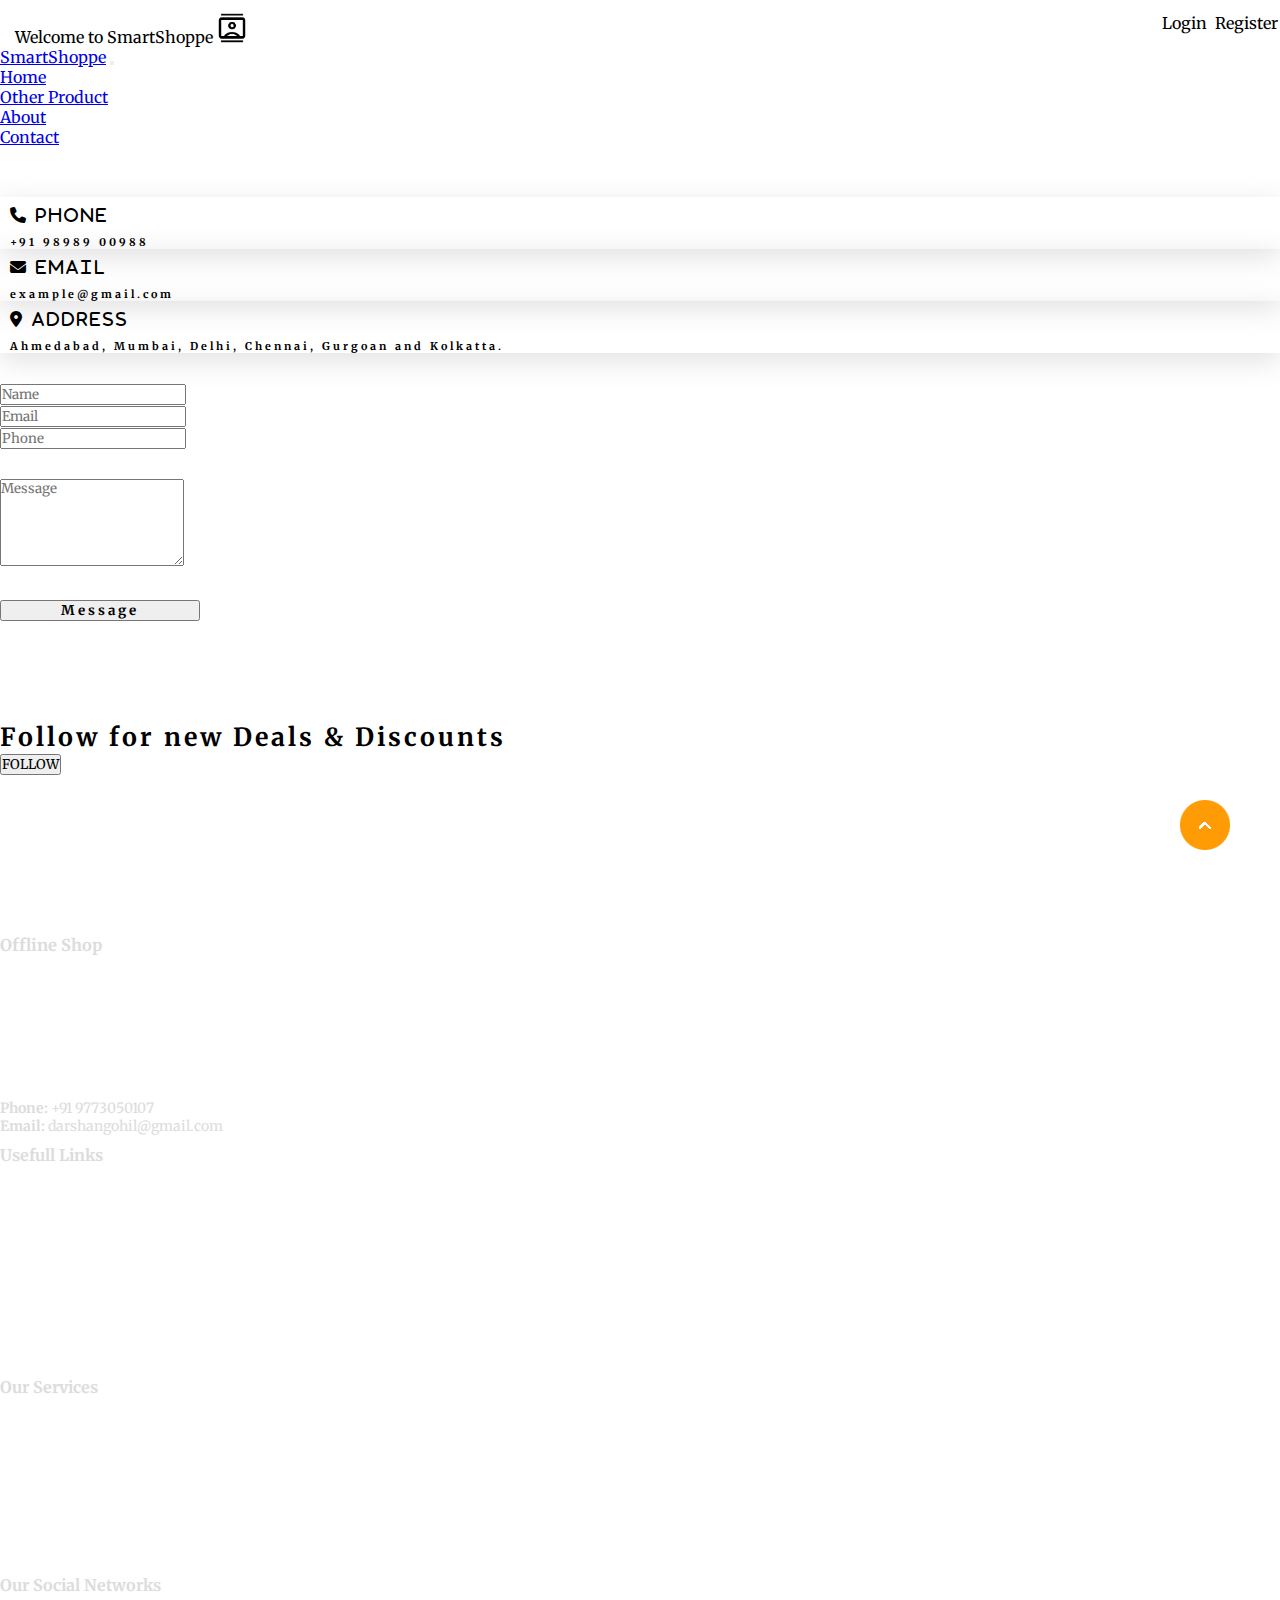
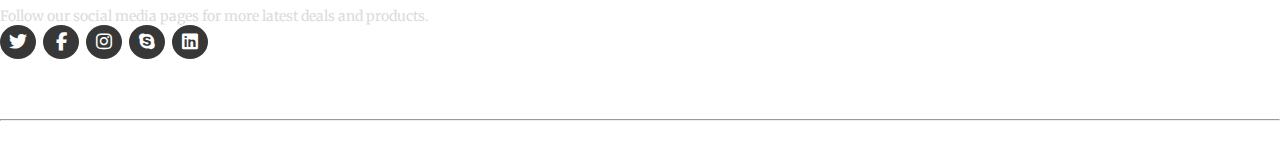
<file: contact.html>
<!DOCTYPE html>
<html lang="en">

<head>
  <meta charset="UTF-8">
  <meta http-equiv="X-UA-Compatible" content="IE=edge">
  <meta name="viewport" content="width=device-width, initial-scale=1.0">
  <title>Contact Us | SmartShoppe</title>
  <link rel="stylesheet" href="style.css">
  <link rel="stylesheet" href="https://cdnjs.cloudflare.com/ajax/libs/font-awesome/6.2.0/css/all.min.css">
  <!-- bootstrap links -->
  <link href="https://cdn.jsdelivr.net/npm/bootstrap@5.0.2/dist/css/bootstrap.min.css" rel="stylesheet"
    integrity="sha384-EVSTQN3/azprG1Anm3QDgpJLIm9Nao0Yz1ztcQTwFspd3yD65VohhpuuCOmLASjC" crossorigin="anonymous">


  <!-- fonts links -->
  <link rel="preconnect" href="https://fonts.googleapis.com">
  <link rel="preconnect" href="https://fonts.gstatic.com" crossorigin>
  <link href="https://fonts.googleapis.com/css2?family=Merriweather&display=swap" rel="stylesheet">

</head>

<body>
  <!-- top navbar -->
  <div class="top-navbar">
    <p>Welcome to SmartShoppe <img src="contact.png" style="height: 30px;"></p>
    <div class="icons">
      <a href="login.html" class="btn btn-dark text-light">Login</a>
      <a href="register.html" class="btn btn-dark text-light">Register</a>
    </div>
  </div>

  <!-- navbar -->
  <nav class="navbar navbar-expand-lg navbar-dark bg-dark">
    <div class="container-fluid">
      <a class="navbar-brand" href="home.html">SmartShoppe</a>
      <button class="navbar-toggler" type="button" data-bs-toggle="collapse" data-bs-target="#navbarSupportedContent"
        aria-controls="navbarSupportedContent" aria-expanded="false" aria-label="Toggle navigation">
        <span class="navbar-toggler-icon"></span>
      </button>
      <div class="collapse navbar-collapse" id="navbarSupportedContent">
        <ul class="navbar-nav me-auto mb-2 mb-lg-0">
          <li class="nav-item">
            <a class="nav-link" aria-current="page" href="home.html">Home</a>
          </li>
          <li class="nav-item">
            <a class="nav-link" href="product.html">Other Product</a>
          </li>
          <li class="nav-item">
            <a class="nav-link" href="about.html">About</a>
          </li>
          <li class="nav-item">
            <a class="nav-link active" href="contact.html">Contact</a>
          </li>
        </ul>
      </div>
    </div>
  </nav>

  <div class="container" id="contact">
    <div class="row" style="margin-top: 50px;">
      <div class="col-md-4 py-3 py-md-0">
        <div class="card">
          <i class="fas fa-phone text-info"> Phone</i>
          <h6 class="text-dark"> +91 98989 00988</h6>
        </div>
      </div>
      <div class="col-md-4 py-3 py-md-0">
        <div class="card">
          <i class="fas fa-envelope text-info"> Email</i>
          <h6 class="text-dark">example@gmail.com</h6>
        </div>
      </div>
      <div class="col-md-4 py-3 py-md-0">
        <div class="card">
          <i class="fas fa-location-dot text-info"> Address</i>
          <h6 class="text-dark">Ahmedabad, Mumbai, Delhi, Chennai, Gurgoan and Kolkatta.</h6>
        </div>
      </div>
    </div>
    <div class="row" style="margin-top: 30px;">
      <div class="col-md-4 py-3 py-md-0">
        <input type="text" class="form-control form-control" placeholder="Name">
      </div>
      <div class="col-md-4 py-3 py-md-0">
        <input type="text" class="form-control form-control" placeholder="Email">
      </div>
      <div class="col-md-4 py-3 py-md-0">
        <input type="text" class="form-control form-control" placeholder="Phone">
      </div>
      <div class="form-group" style="margin-top: 30px;">
        <textarea class="form-control" id="" rows="5" placeholder="Message"></textarea>
      </div>
      <div class="messagebtn text-center"><button type="submit" class="btn btn-outline-dark">Message</button></div>
    </div>
  </div>

  <!-- follow -->
  <div class="container" id="newslater">
    <h3 class="text-center">Follow for new Deals & Discounts</h3>
    <div class="input text-center">
      <button class="btn btn-outline-dark">FOLLOW</button>
    </div>
  </div>

  <!-- footer -->
  <footer id="footer" class="bg-dark">
    <div class="footer-top bg-dark">
      <div class="container">
        <div class="row">

          <div class="col-lg-3 col-md-6 footer-contact">
            <h3 class="text-info">Offline Shop</h3>
            <p>
              Ahmedabad <br>
              Mumbai <br>
              Delhi <br>
              Chennai <br>
              Gurgoan <br>
              Kolkatta <br>
            </p>
            <strong>Phone:</strong> +91 9773050107 <br>
            <strong>Email:</strong> darshangohil@gmail.com <br>
          </div>

          <div class="col-lg-3 col-md-6 footer-links">
            <h4 class="text-info">Usefull Links</h4>
            <ul>
              <li><a href="#">Home</a></li>
              <li><a href="#">About Us</a></li>
              <li><a href="#">Services</a></li>
              <li><a href="#">Terms of service</a></li>
              <li><a href="#">Privacy policy</a></li>
            </ul>
          </div>

          <div class="col-lg-3 col-md-6 footer-links">
            <h4 class="text-info">Our Services</h4>
            <ul>
              <li><a href="#">Fast Delivery</a></li>
              <li><a href="#">COD availability</a></li>
              <li><a href="#">Good Services</a></li>
              <li><a href="#">Quality Of Product</a></li>
            </ul>
          </div>

          <div class="col-lg-3 col-md-6 footer-links">
            <h4 class="text-info">Our Social Networks</h4>
            <p>Follow our social media pages for more latest deals and products.</p>

            <div class="socail-links mt-3">
              <a href="#"><i class="fa-brands fa-twitter"></i></a>
              <a href="#"><i class="fa-brands fa-facebook-f"></i></a>
              <a href="#"><i class="fa-brands fa-instagram"></i></a>
              <a href="#"><i class="fa-brands fa-skype"></i></a>
              <a href="#"><i class="fa-brands fa-linkedin"></i></a>
            </div>
          </div>
        </div>
      </div>
    </div>
    <hr>
    <div class="container py-4">
      <div class="copyright">
        &copy; Copyright <strong><span>SmartShoppe. </span></strong>All Rights Reserved
      </div>
    </div>
  </footer>
  <!-- footer -->


  <a href="#" class="arrow"><i><img src="./images/arrow.png" alt=""></i></a>
  <script src="https://cdn.jsdelivr.net/npm/bootstrap@5.0.2/dist/js/bootstrap.bundle.min.js"
    integrity="sha384-MrcW6ZMFYlzcLA8Nl+NtUVF0sA7MsXsP1UyJoMp4YLEuNSfAP+JcXn/tWtIaxVXM"
    crossorigin="anonymous"></script>
</body>

</html>
</file>
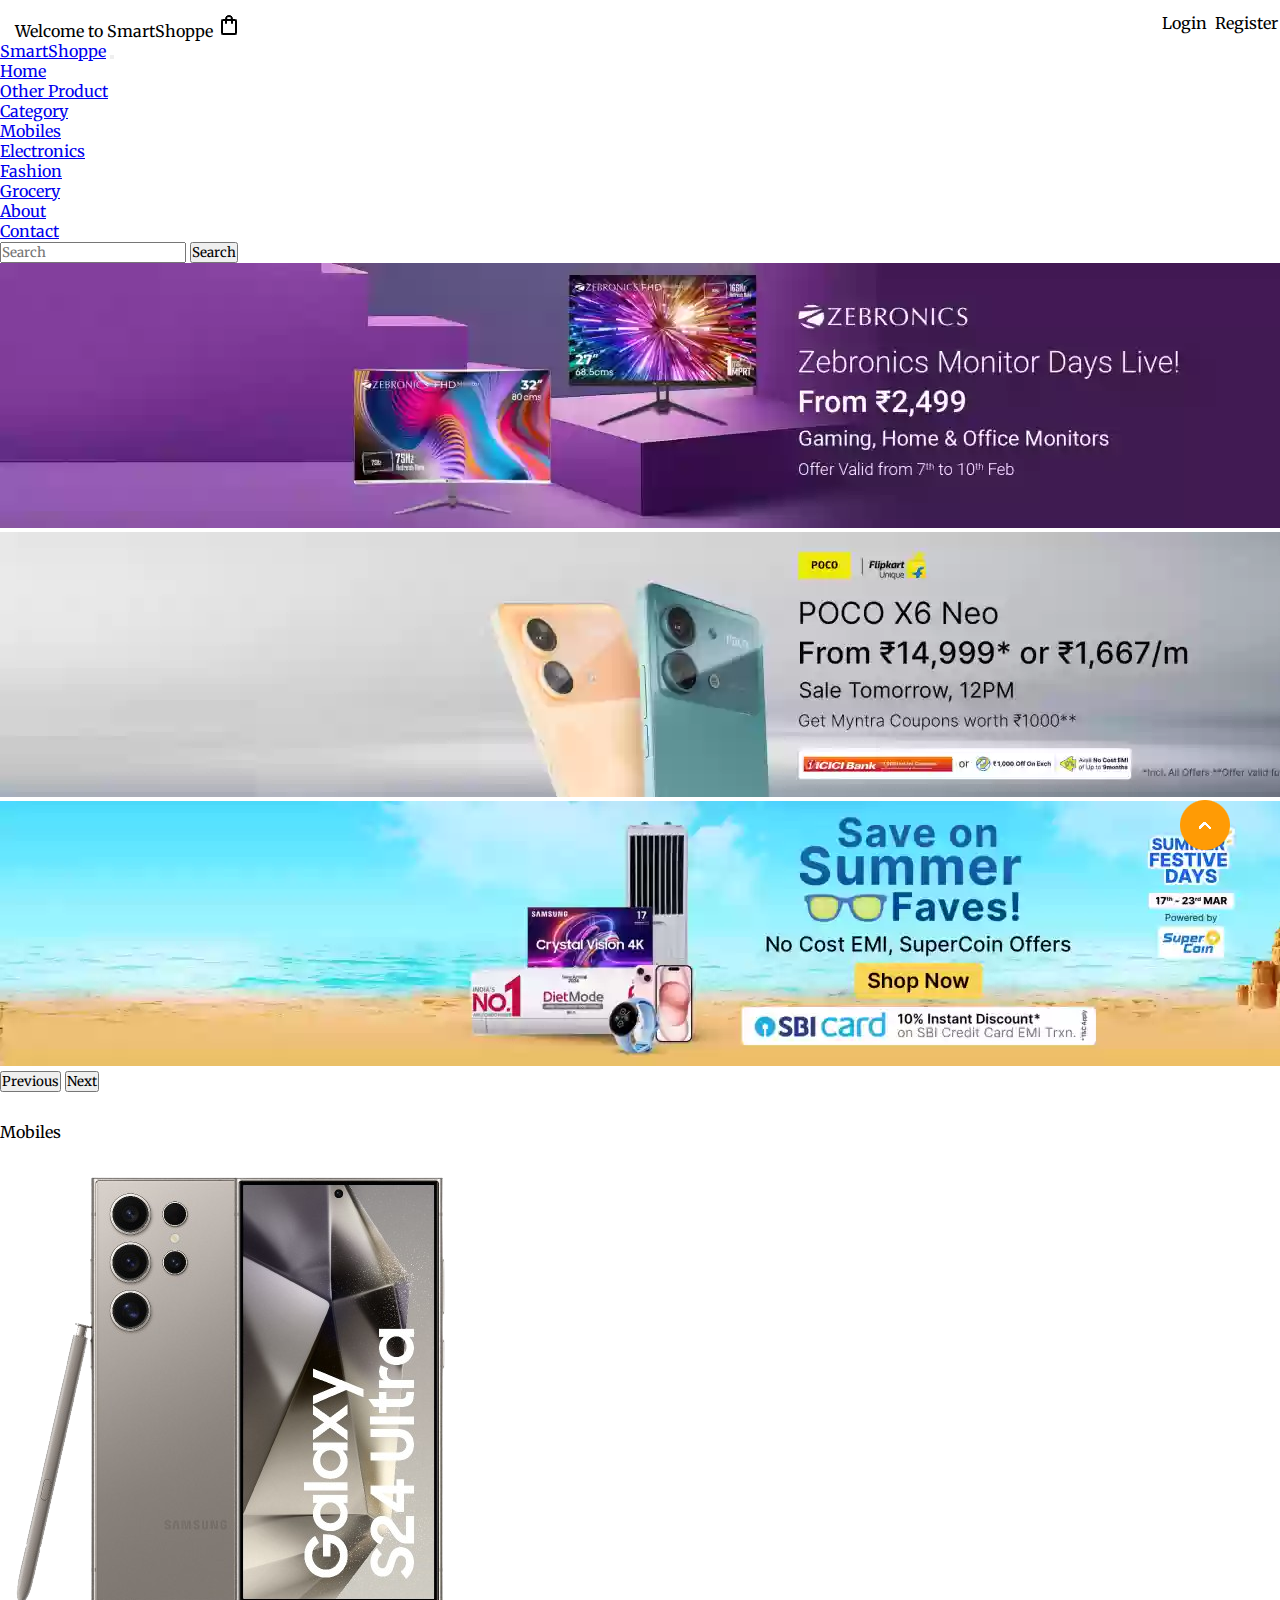
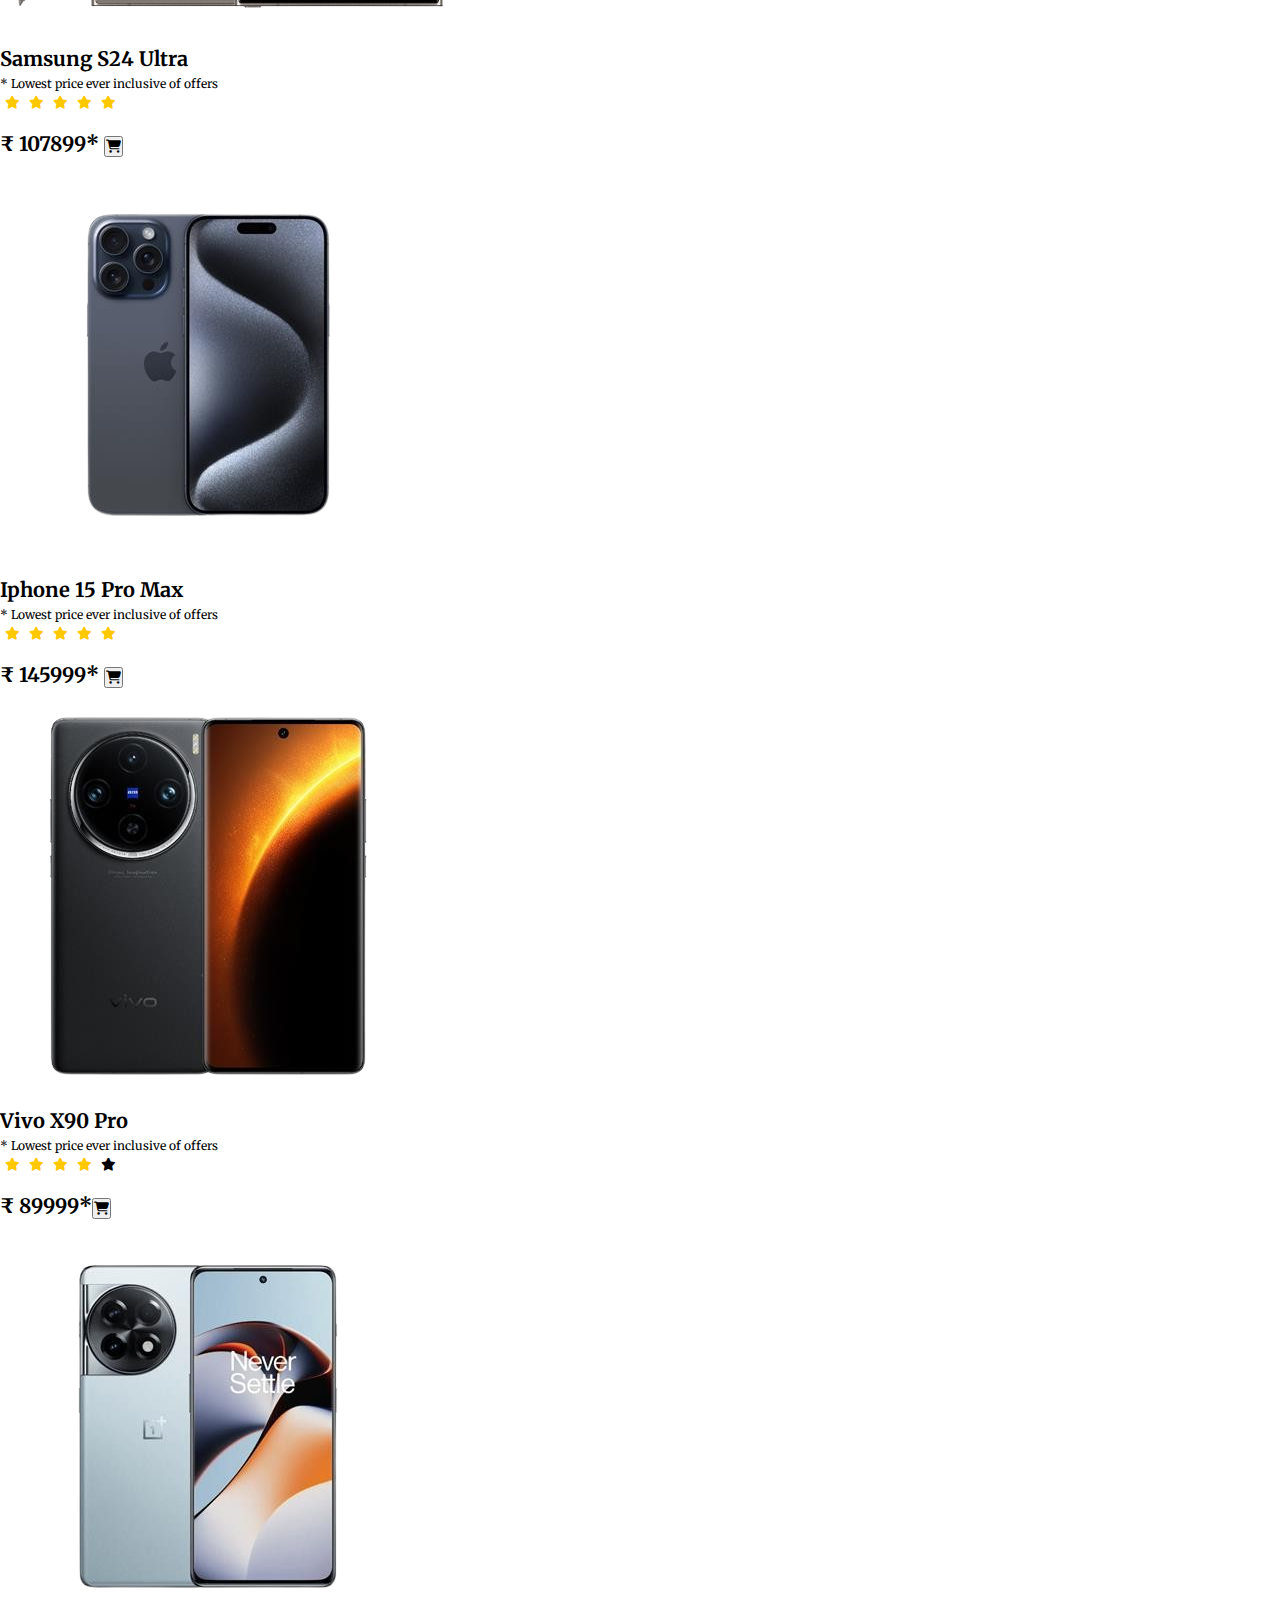
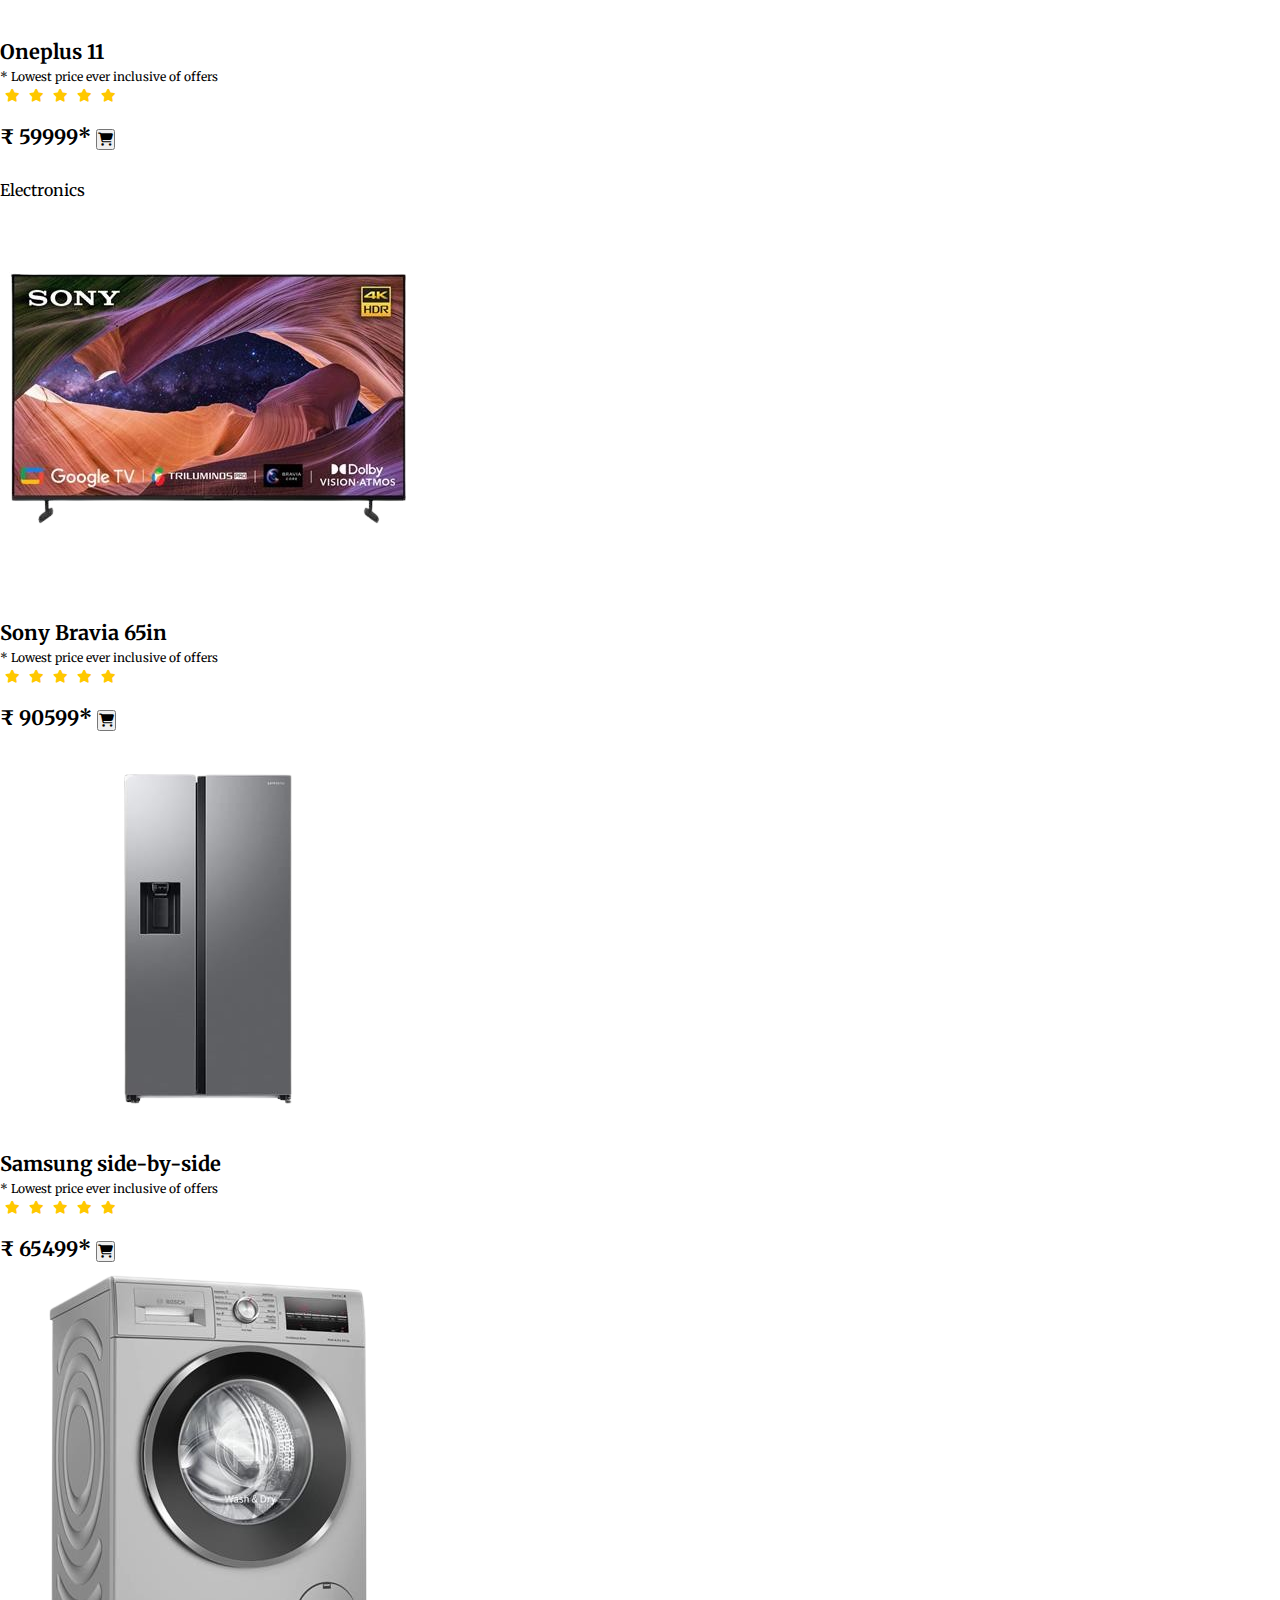
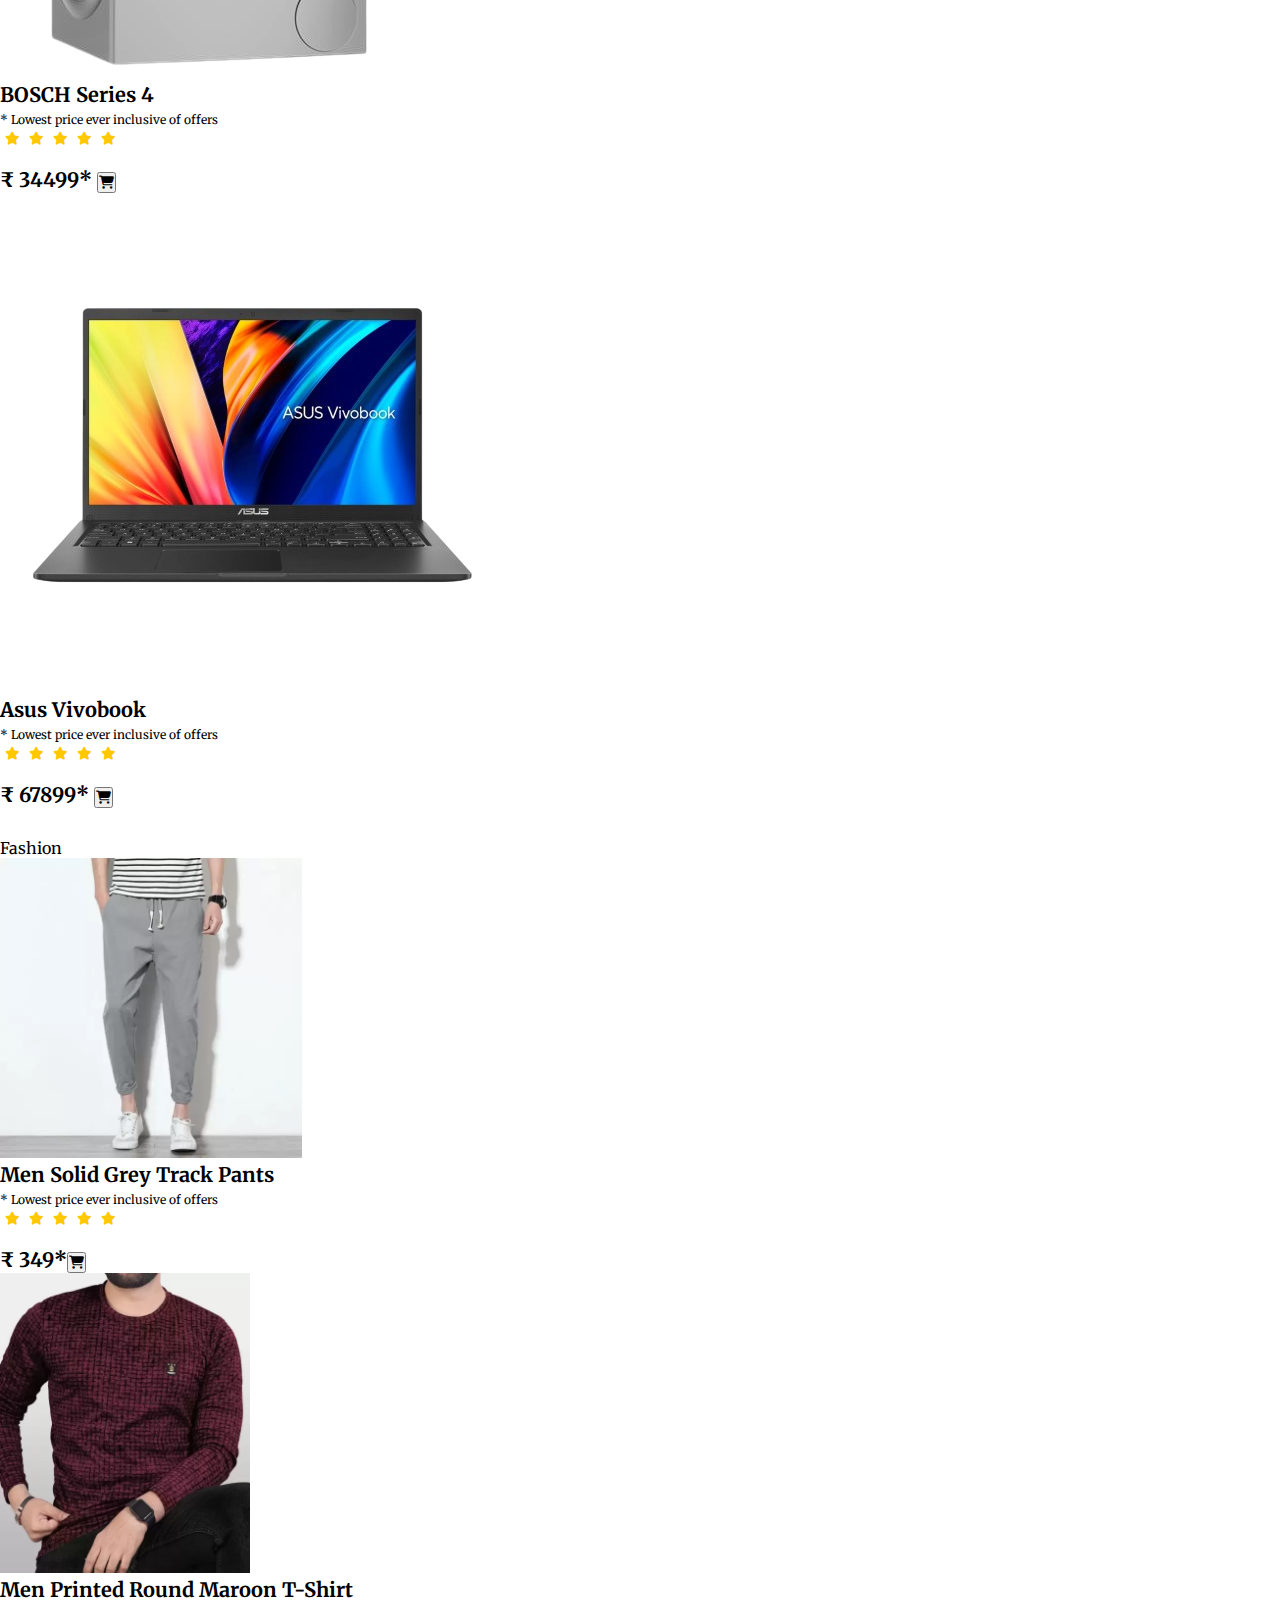
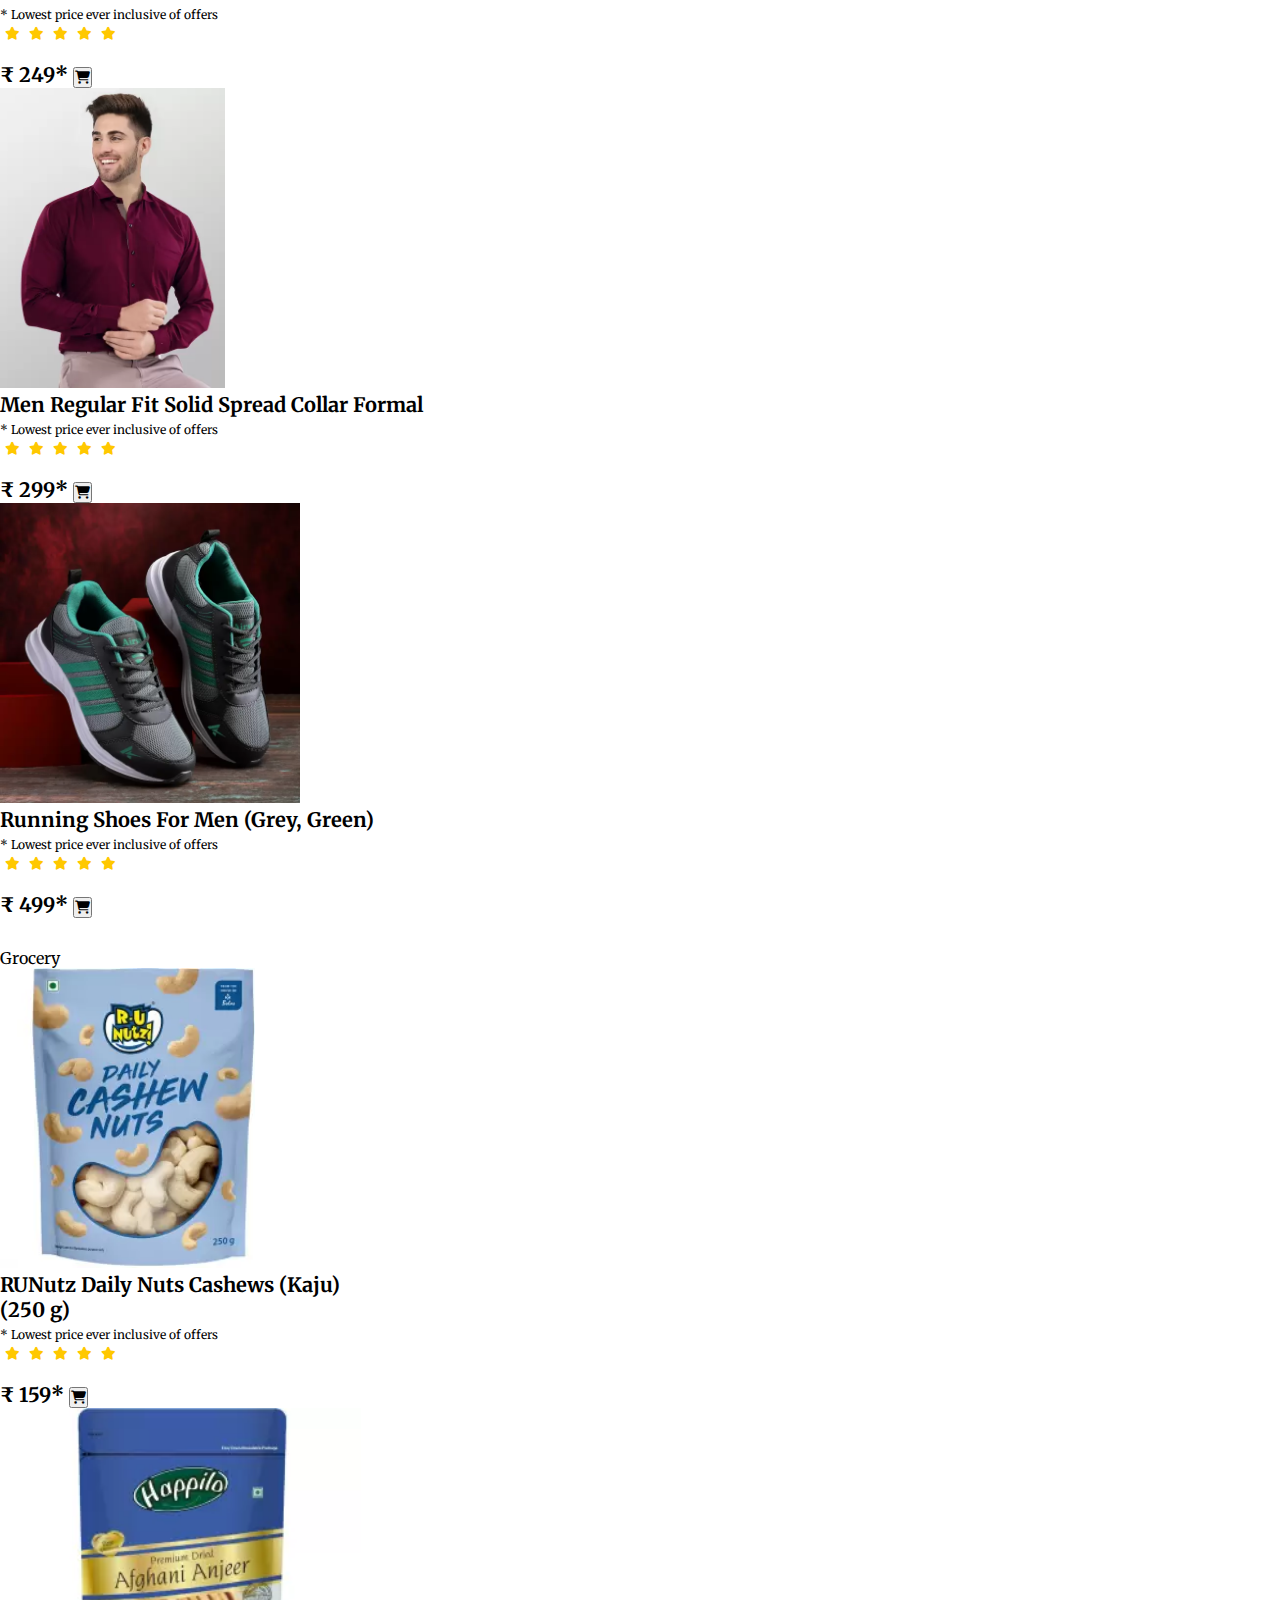
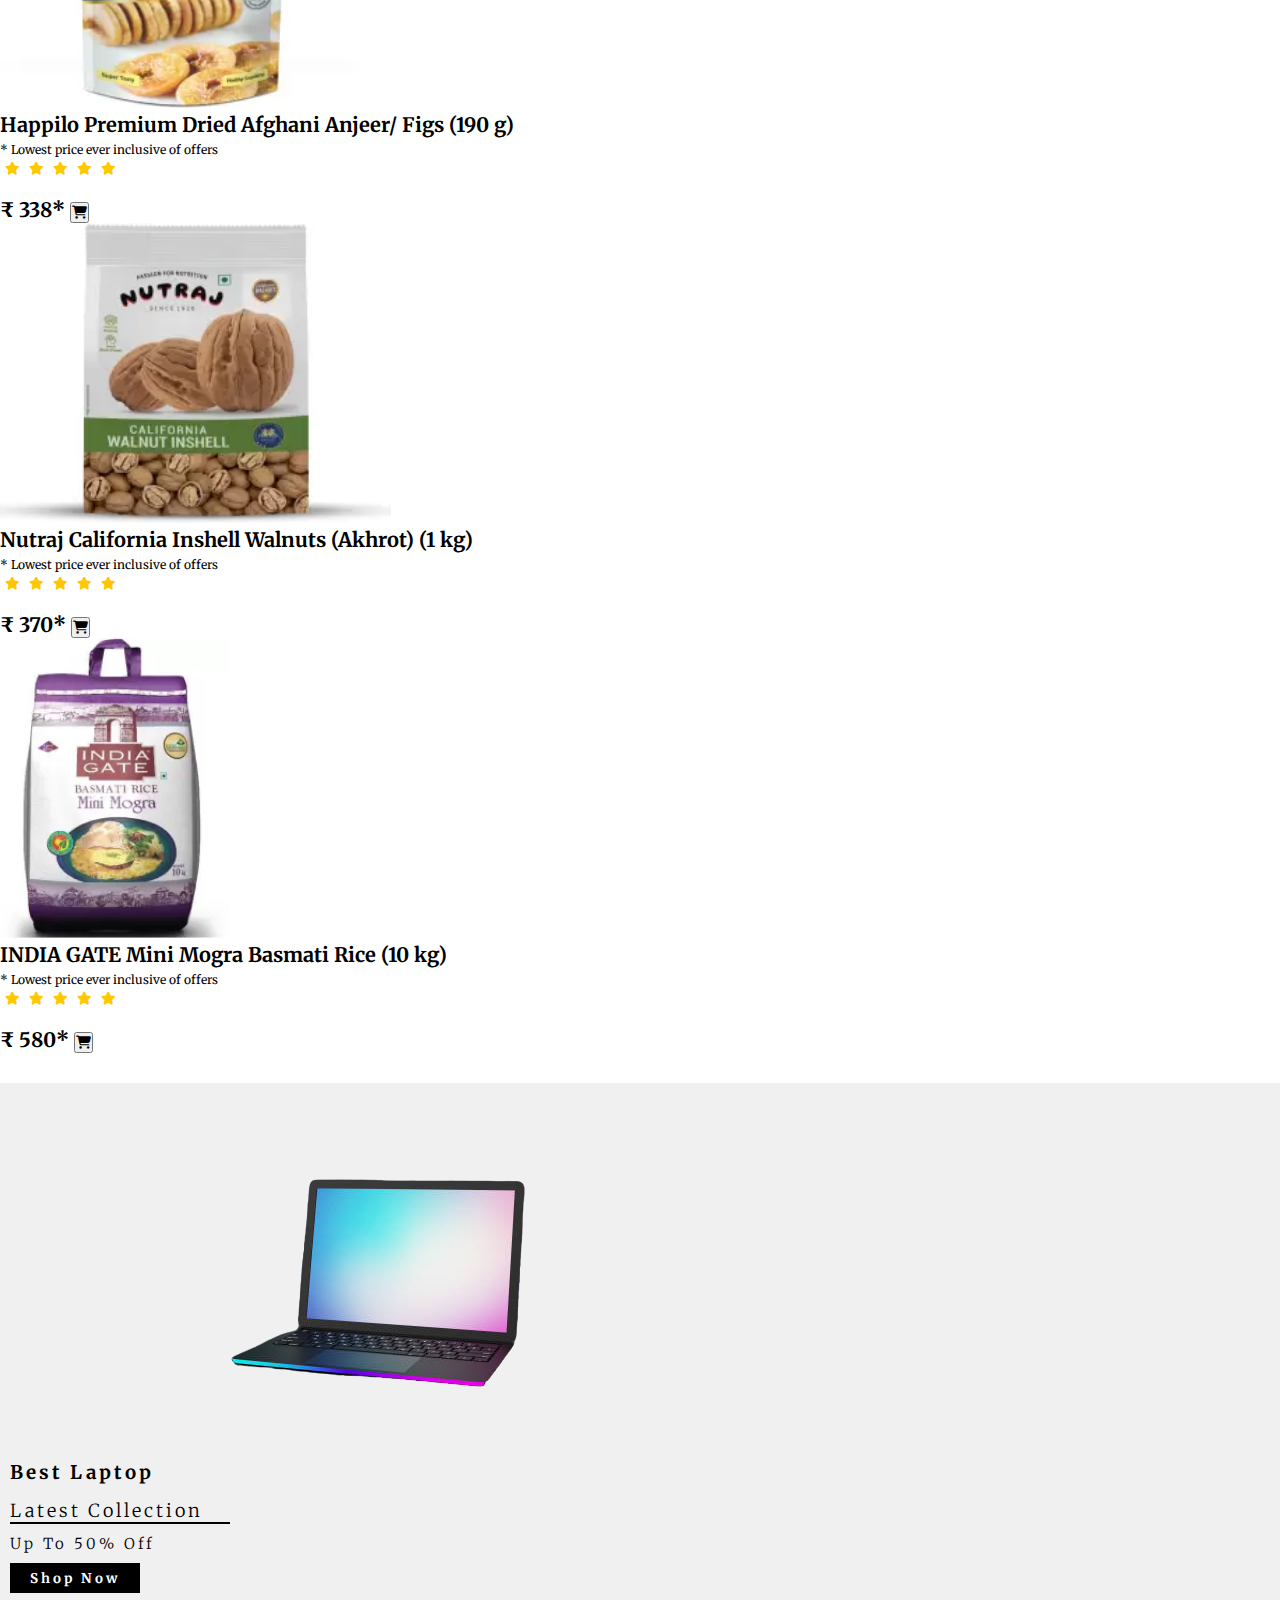
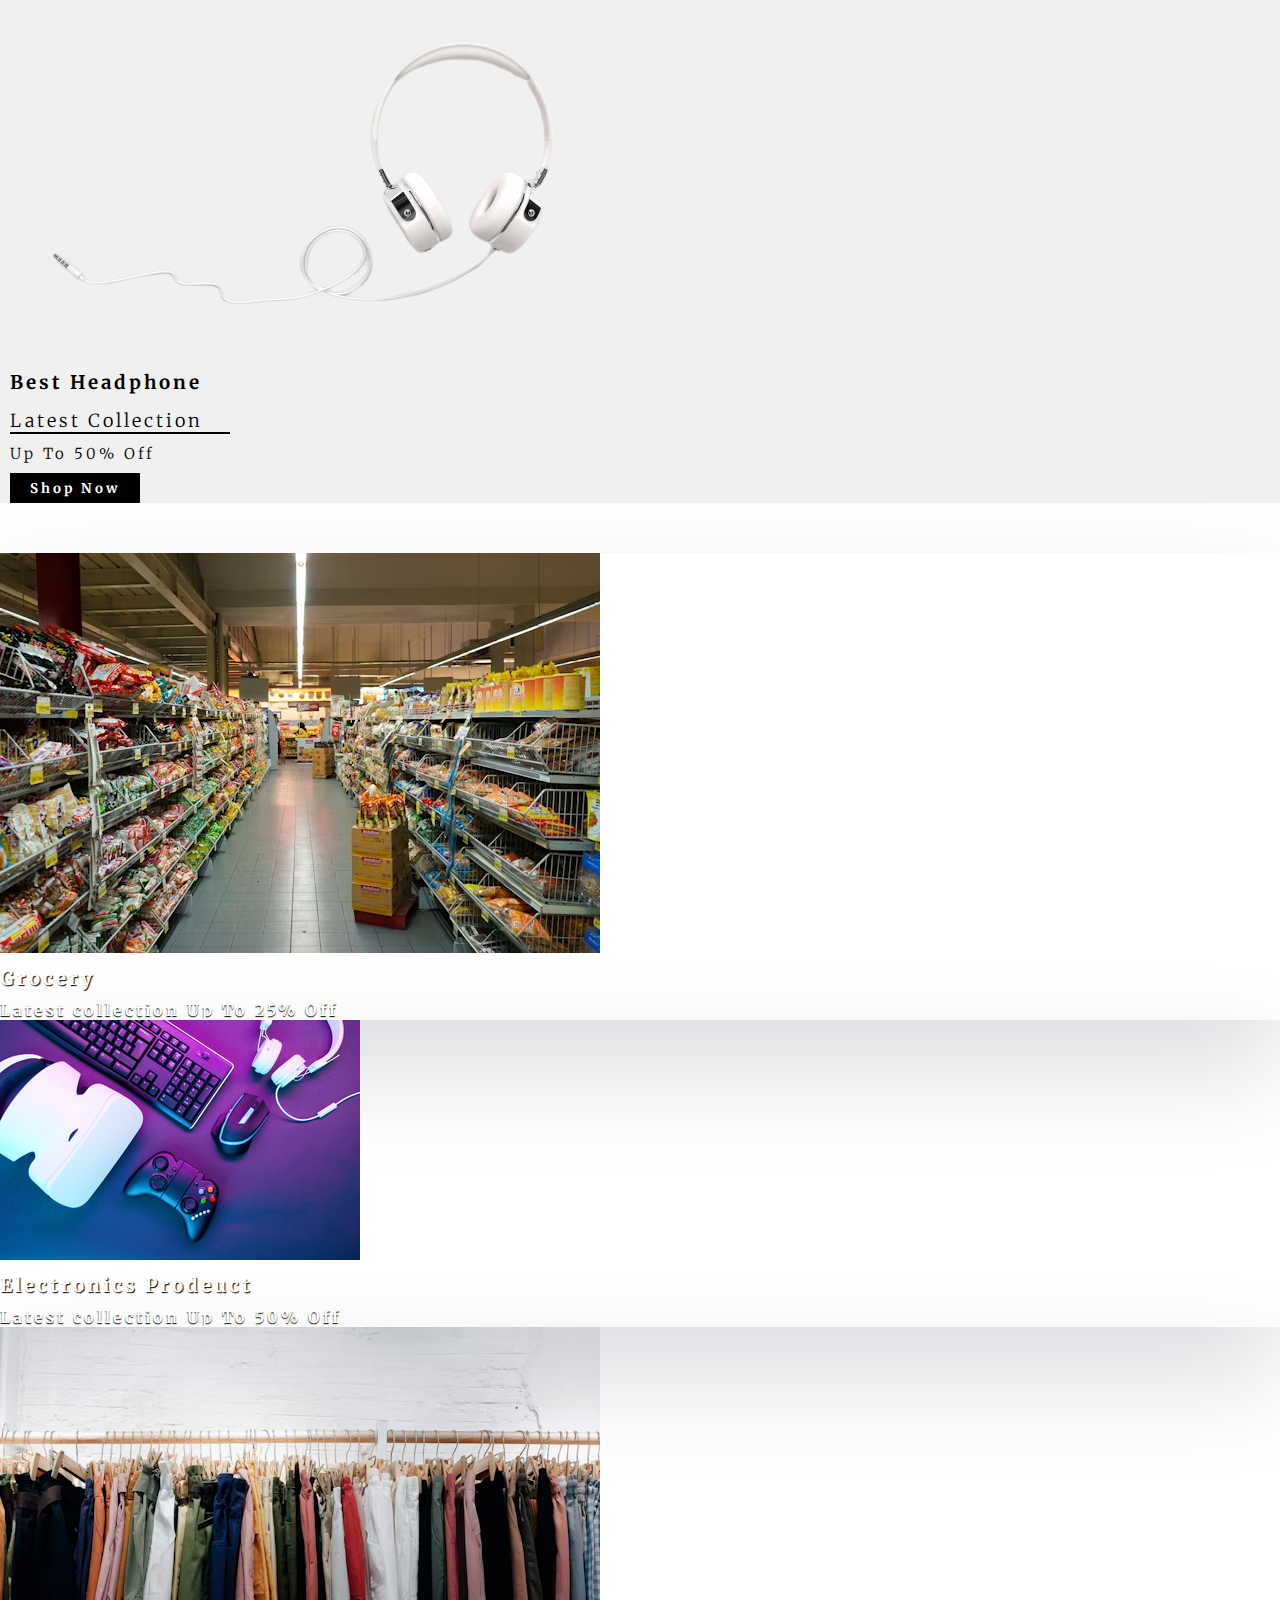
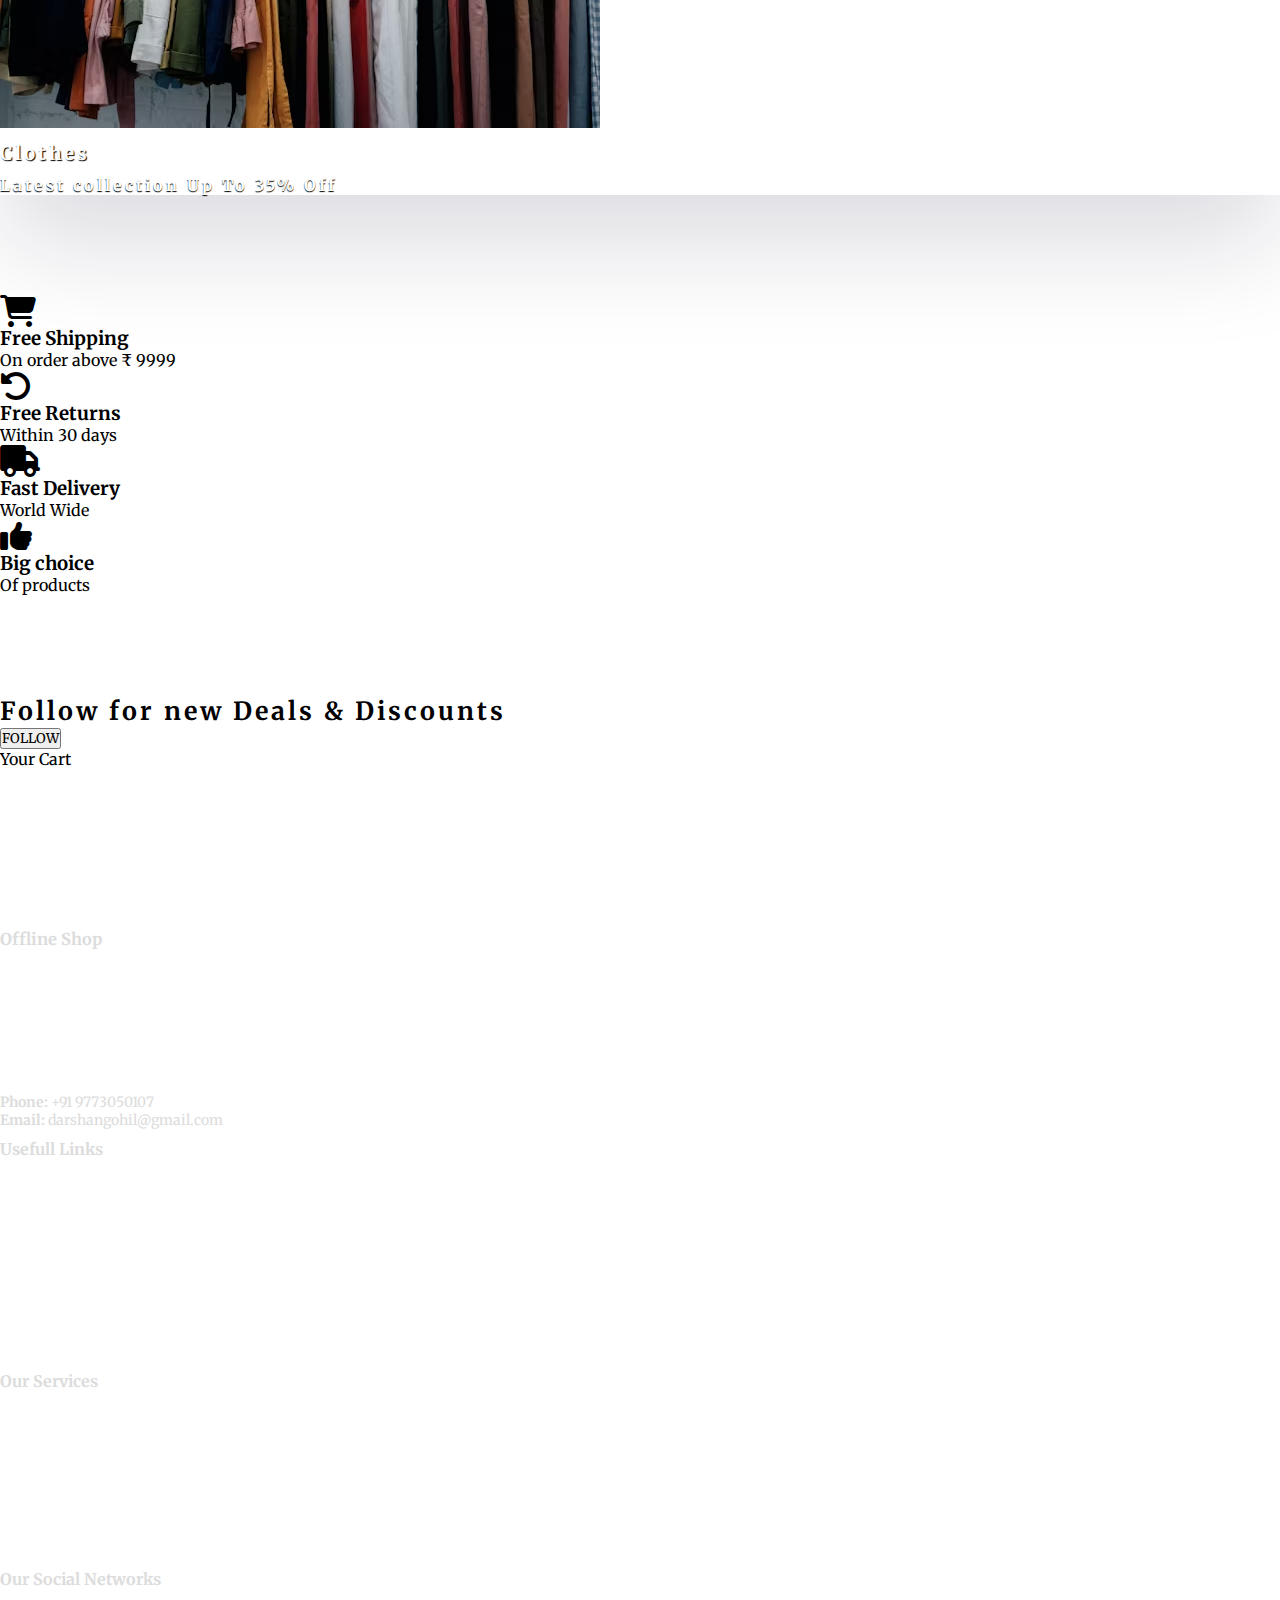
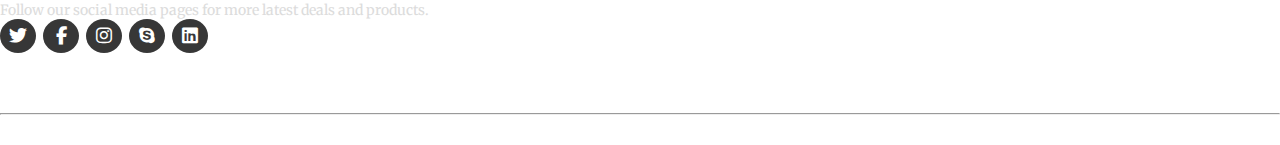
<file: home.html>
<!DOCTYPE html>
<html lang="en">

<head>
  <meta charset="UTF-8">
  <meta http-equiv="X-UA-Compatible" content="IE=edge">
  <meta name="viewport" content="width=device-width, initial-scale=1.0">
  <title>Welcome to my shop | SmartShoppe </title>

  <link rel="icon" href="icon.png">
  <link rel="stylesheet" href="style.css">
  <link rel="stylesheet" href="https://cdnjs.cloudflare.com/ajax/libs/font-awesome/6.2.0/css/all.min.css">

  <!-- bootstrap links -->
  <link href="https://cdn.jsdelivr.net/npm/bootstrap@5.0.2/dist/css/bootstrap.min.css" rel="stylesheet"
    integrity="sha384-EVSTQN3/azprG1Anm3QDgpJLIm9Nao0Yz1ztcQTwFspd3yD65VohhpuuCOmLASjC" crossorigin="anonymous">

  <!-- fonts links -->
  <link rel="preconnect" href="https://fonts.googleapis.com">
  <link rel="preconnect" href="https://fonts.gstatic.com" crossorigin>
  <link href="https://fonts.googleapis.com/css2?family=Merriweather&display=swap" rel="stylesheet">

</head>

<body>
  <!-- top navbar -->
  <div class="top-navbar">
    <p>Welcome to SmartShoppe <img src="icon.png" alt=""></p>
    <div class="icons">
      <a href="login.html" class="btn btn-dark text-light">Login</a>
      <a href="register.html" class="btn btn-dark text-light">Register</a>
    </div>
  </div>

  <!-- navbar -->
  <nav class="navbar navbar-expand-lg navbar-dark bg-dark">
    <div class="container-fluid">
      <a class="navbar-brand" href="home.html">SmartShoppe</a>
      <button class="navbar-toggler" type="button" data-bs-toggle="collapse" data-bs-target="#navbarSupportedContent"
        aria-controls="navbarSupportedContent" aria-expanded="false" aria-label="Toggle navigation">
        <span class="navbar-toggler-icon"></span>
      </button>
      <div class="collapse navbar-collapse" id="navbarSupportedContent">
        <ul class="navbar-nav me-auto mb-2 mb-lg-0">
          <li class="nav-item">
            <a class="nav-link active" aria-current="page" href="home.html">Home</a>
          </li>
          <li class="nav-item">
            <a class="nav-link" href="product.html">Other Product</a>
          </li>
          <li class="nav-item dropdown">
            <a class="nav-link dropdown-toggle" href="#" id="navbarDropdown" role="button" data-bs-toggle="dropdown"
              aria-expanded="false">
              Category
            </a>
            <ul class="dropdown-menu" aria-labelledby="navbarDropdown">
              <li><a class="dropdown-item" href="#mobile">Mobiles</a></li>
              <li><a class="dropdown-item" href="#electronics">Electronics</a></li>
              <li><a class="dropdown-item" href="#fashion">Fashion</a></li>
              <li><a class="dropdown-item" href="#grocery">Grocery</a></li>
            </ul>
          </li>
          <li class="nav-item">
            <a class="nav-link" href="about.html">About</a>
          </li>
          <li class="nav-item">
            <a class="nav-link" href="contact.html">Contact</a>
          </li>
        </ul>
        <form class="d-flex">
          <input class="form-control me-2" type="search" placeholder="Search" aria-label="Search">
          <button class="btn btn-outline-success" type="submit">Search</button>
        </form>
      </div>
    </div>
  </nav>

  <!-- carousal -->
  <div id="carouselExampleIndicators" class="carousel slide" data-bs-ride="carousel">
    <div class="carousel-inner">
      <div class="carousel-item active">
        <img src="slide_show/slide_show1.jpeg" class="d-block w-100" alt="Slide 1">
      </div>
      <div class="carousel-item">
        <img src="slide_show/slide_show2.webp" class="d-block w-100" alt="Slide 2">
      </div>
      <div class="carousel-item">
        <img src="slide_show/slide_show3.webp" class="d-block w-100" alt="Slide 3">
      </div>
    </div>
    <button class="carousel-control-prev" type="button" data-bs-target="#carouselExampleIndicators"
      data-bs-slide="prev">
      <span class="carousel-control-prev-icon" aria-hidden="true"></span>
      <span class="visually-hidden">Previous</span>
    </button>
    <button class="carousel-control-next" type="button" data-bs-target="#carouselExampleIndicators"
      data-bs-slide="next">
      <span class="carousel-control-next-icon" aria-hidden="true"></span>
      <span class="visually-hidden">Next</span>
    </button>
  </div>


  <!-- mobiles -->
  <section id="mobile">
    <div class="container" id="product-cards">
      <div class="row" style="margin-top: 30px;">
        <div class="text-center display-6 bg-dark text-light">Mobiles</div>

        <!-- card 1 -->
        <div class="col-md-3 py-3 py-md-0">
          <div class="card">
            <img src="images/phone1.png" alt="">
            <div class="card-body">
              <h3 class="text-center">Samsung S24 Ultra</h3>
              <p class="text-center">* Lowest price ever inclusive of offers</p>
              <div class="star text-center">
                <i class="fa-solid fa-star checked"></i>
                <i class="fa-solid fa-star checked"></i>
                <i class="fa-solid fa-star checked"></i>
                <i class="fa-solid fa-star checked"></i>
                <i class="fa-solid fa-star checked"></i>
              </div>
              <h2>₹ 107899* <button class="btn btn-secondary btn-add-to-cart" data-product-name="Samsung S24 Ultra"
                  data-product-price="107899">
                  <li class="fa-solid fa-cart-shopping"></li>
                </button></h2>
            </div>
          </div>
        </div>

        <div class="col-md-3 py-3 py-md-0">
          <div class="card">
            <img src="./images/phone2.png" alt="">
            <div class="card-body">
              <h3 class="text-center">Iphone 15 Pro Max</h3>
              <p class="text-center">* Lowest price ever inclusive of offers</p>
              <div class="star text-center">
                <i class="fa-solid fa-star checked"></i>
                <i class="fa-solid fa-star checked"></i>
                <i class="fa-solid fa-star checked"></i>
                <i class="fa-solid fa-star checked"></i>
                <i class="fa-solid fa-star checked"></i>
              </div>
              <h2>₹ 145999* <button class="btn btn-secondary btn-add-to-cart" data-product-name="Iphone 15 Pro Max"
                  data-product-price="145999">
                  <li class="fa-solid fa-cart-shopping"></li>
                </button></h2>
            </div>
          </div>
        </div>

        <div class="col-md-3 py-3 py-md-0">
          <div class="card">
            <img src="./images/phone3.png" alt="">
            <div class="card-body">
              <h3 class="text-center">Vivo X90 Pro</h3>
              <p class="text-center">* Lowest price ever inclusive of offers</p>
              <div class="star text-center">
                <i class="fa-solid fa-star checked"></i>
                <i class="fa-solid fa-star checked"></i>
                <i class="fa-solid fa-star checked"></i>
                <i class="fa-solid fa-star checked"></i>
                <i class="fa-solid fa-star "></i>
              </div>
              <h2>₹ 89999*<button class="btn btn-secondary btn-add-to-cart" data-product-name="Vivo X90 Pro"
                  data-product-price="89999">
                  <li class="fa-solid fa-cart-shopping"></li>
                </button></h2>
            </div>
          </div>
        </div>

        <div class="col-md-3 py-3 py-md-0">
          <div class="card">
            <img src="./images/phone4.png" alt="">
            <div class="card-body">
              <h3 class="text-center">Oneplus 11</h3>
              <p class="text-center">* Lowest price ever inclusive of offers</p>
              <div class="star text-center">
                <i class="fa-solid fa-star checked"></i>
                <i class="fa-solid fa-star checked"></i>
                <i class="fa-solid fa-star checked"></i>
                <i class="fa-solid fa-star checked"></i>
                <i class="fa-solid fa-star checked"></i>
              </div>
              <h2>₹ 59999* <button class="btn btn-secondary btn-add-to-cart" data-product-name="Oneplus 11"
                  data-product-price="59999">
                  <li class="fa-solid fa-cart-shopping"></li>
                </button></h2>
            </div>
          </div>
        </div>

        <!-- all cards -->
      </div>
    </div>
  </section>

  <!-- electronics -->
  <section id="electronics">
    <div class="container" id="product-cards">
      <div class="row" style="margin-top: 30px;">
        <div class="text-center display-6 bg-dark text-light">Electronics</div>

        <!-- card 1 -->
        <div class="col-md-3 py-3 py-md-0">
          <div class="card">
            <img src="./images/tv3.png" alt="">
            <div class="card-body">
              <h3 class="text-center">Sony Bravia 65in</h3>
              <p class="text-center">* Lowest price ever inclusive of offers</p>
              <div class="star text-center">
                <i class="fa-solid fa-star checked"></i>
                <i class="fa-solid fa-star checked"></i>
                <i class="fa-solid fa-star checked"></i>
                <i class="fa-solid fa-star checked"></i>
                <i class="fa-solid fa-star checked"></i>
              </div>
              <h2>₹ 90599* <button class="btn btn-secondary btn-add-to-cart" data-product-name="Sony Bravia 65in"
                  data-product-price="90599">
                  <li class="fa-solid fa-cart-shopping"></li>
                </button></h2>
            </div>
          </div>
        </div>

        <!-- card 2 -->
        <div class="col-md-3 py-3 py-md-0">
          <div class="card">
            <img src="./images/fridge4.png" alt="">
            <div class="card-body">
              <h3 class="text-center">Samsung side-by-side</h3>
              <p class="text-center">* Lowest price ever inclusive of offers</p>
              <div class="star text-center">
                <i class="fa-solid fa-star checked"></i>
                <i class="fa-solid fa-star checked"></i>
                <i class="fa-solid fa-star checked"></i>
                <i class="fa-solid fa-star checked"></i>
                <i class="fa-solid fa-star checked"></i>
              </div>
              <h2>₹ 65499* <button class="btn btn-secondary btn-add-to-cart" data-product-name="Samsung side-by-side"
                  data-product-price="65499">
                  <li class="fa-solid fa-cart-shopping"></li>
                </button></h2>
            </div>
          </div>
        </div>

        <!-- card 3 -->
        <div class="col-md-3 py-3 py-md-0">
          <div class="card">
            <img src="./images/wm4.png" alt="">
            <div class="card-body">
              <h3 class="text-center">BOSCH Series 4</h3>
              <p class="text-center">* Lowest price ever inclusive of offers</p>
              <div class="star text-center">
                <i class="fa-solid fa-star checked"></i>
                <i class="fa-solid fa-star checked"></i>
                <i class="fa-solid fa-star checked"></i>
                <i class="fa-solid fa-star checked"></i>
                <i class="fa-solid fa-star checked"></i>
              </div>
              <h2>₹ 34499* <button class="btn btn-secondary btn-add-to-cart" data-product-name="BOSCH Series 4"
                  data-product-price="34499">
                  <li class="fa-solid fa-cart-shopping"></li>
                </button></h2>
            </div>
          </div>
        </div>

        <!-- card  4-->
        <div class="col-md-3 py-3 py-md-0">
          <div class="card">
            <img src="./images/laptop1.png" alt="">
            <div class="card-body">
              <h3 class="text-center">Asus Vivobook</h3>
              <p class="text-center">* Lowest price ever inclusive of offers</p>
              <div class="star text-center">
                <i class="fa-solid fa-star checked"></i>
                <i class="fa-solid fa-star checked"></i>
                <i class="fa-solid fa-star checked"></i>
                <i class="fa-solid fa-star checked"></i>
                <i class="fa-solid fa-star checked"></i>
              </div>
              <h2>₹ 67899* <button class="btn btn-secondary btn-add-to-cart" data-product-name="Asus Vivobook"
                  data-product-price="67899">
                  <li class="fa-solid fa-cart-shopping"></li>
                </button></h2>
            </div>
          </div>
        </div>
        <!-- all card s -->
      </div>
    </div>

  </section>

  <!-- fashion -->
  <section id="fashion">
    <div class="container" id="product-cards">
      <div class="row" style="margin-top: 30px;">
        <div class="text-center display-6 bg-dark text-light">Fashion</div>

        <!-- card 1 -->
        <div class="col-md-3 py-3 py-md-0">
          <div class="card">
            <img src="images/fashion1.webp" alt="" class="my_card">
            <div class="card-body">
              <h3 class="text-center">Men Solid Grey Track Pants</h3>
              <p class="text-center">* Lowest price ever inclusive of offers</p>
              <div class="star text-center">
                <i class="fa-solid fa-star checked"></i>
                <i class="fa-solid fa-star checked"></i>
                <i class="fa-solid fa-star checked"></i>
                <i class="fa-solid fa-star checked"></i>
                <i class="fa-solid fa-star checked"></i>
              </div>
              <h2>₹ 349*<button class="btn btn-secondary btn-add-to-cart" data-product-name="Men Solid Grey Track Pants"
                  data-product-price="349">
                  <li class="fa-solid fa-cart-shopping"></li>
                </button></h2>
            </div>
          </div>
        </div>

        <!-- card 2 -->
        <div class="col-md-3 py-3 py-md-0">
          <div class="card">
            <img src="./images/fashion2.webp" alt="" class="my_card">
            <div class="card-body">
              <h3 class="text-center">Men Printed Round Maroon T-Shirt
              </h3>
              <p class="text-center">* Lowest price ever inclusive of offers</p>
              <div class="star text-center">
                <i class="fa-solid fa-star checked"></i>
                <i class="fa-solid fa-star checked"></i>
                <i class="fa-solid fa-star checked"></i>
                <i class="fa-solid fa-star checked"></i>
                <i class="fa-solid fa-star checked"></i>
              </div>
              <h2>₹ 249* <button class="btn btn-secondary btn-add-to-cart"
                  data-product-name="Men Printed Round Maroon T-Shirt" data-product-price="249">
                  <li class="fa-solid fa-cart-shopping"></li>
                </button></h2>
            </div>
          </div>
        </div>

        <!-- card 3 -->
        <div class="col-md-3 py-3 py-md-0">
          <div class="card">
            <img src="./images/fashion3.webp" alt="" class="my_card">
            <div class="card-body">
              <h3 class="text-center">Men Regular Fit Solid Spread Collar Formal</h3>
              <p class="text-center">* Lowest price ever inclusive of offers</p>
              <div class="star text-center">
                <i class="fa-solid fa-star checked"></i>
                <i class="fa-solid fa-star checked"></i>
                <i class="fa-solid fa-star checked"></i>
                <i class="fa-solid fa-star checked"></i>
                <i class="fa-solid fa-star checked"></i>
              </div>
              <h2>₹ 299* <button class="btn btn-secondary btn-add-to-cart"
                  data-product-name="Men Regular Fit Solid Spread Collar Formal" data-product-price="299">
                  <li class="fa-solid fa-cart-shopping"></li>
                </button></h2>
            </div>
          </div>
        </div>

        <!-- card 4 -->
        <div class="col-md-3 py-3 py-md-0">
          <div class="card">
            <img src="./images/fashion4.webp" alt="" class="my_card">
            <div class="card-body">
              <h3 class="text-center">Running Shoes For Men (Grey, Green)
              </h3>
              <p class="text-center">* Lowest price ever inclusive of offers</p>
              <div class="star text-center">
                <i class="fa-solid fa-star checked"></i>
                <i class="fa-solid fa-star checked"></i>
                <i class="fa-solid fa-star checked"></i>
                <i class="fa-solid fa-star checked"></i>
                <i class="fa-solid fa-star checked"></i>
              </div>
              <h2>₹ 499* <button class="btn btn-secondary btn-add-to-cart"
                  data-product-name="Running Shoes For Men (Grey, Green)" data-product-price="499">
                  <li class="fa-solid fa-cart-shopping"></li>
                </button></h2>
            </div>
          </div>
        </div>

      </div>
    </div>
  </section>

  <!-- grocery -->
  <section id="grocery">
    <div class="container" id="product-cards">
      <div class="row" style="margin-top: 30px;">
        <div class="text-center display-6 bg-dark text-light">Grocery</div>

        <!-- card 1 -->
        <div class="col-md-3 py-3 py-md-0">
          <div class="card">
            <img src="images/grocery1.webp" alt="" class="my_card">
            <div class="card-body">
              <h3 class="text-center">RUNutz Daily Nuts Cashews (Kaju) <br> (250 g)
              </h3>
              <p class="text-center">* Lowest price ever inclusive of offers</p>
              <div class="star text-center">
                <i class="fa-solid fa-star checked"></i>
                <i class="fa-solid fa-star checked"></i>
                <i class="fa-solid fa-star checked"></i>
                <i class="fa-solid fa-star checked"></i>
                <i class="fa-solid fa-star checked"></i>
              </div>
              <h2>₹ 159*
                <button class="btn btn-secondary btn-add-to-cart"
                  data-product-name="RUNutz Daily Nuts Cashews (Kaju) (250 g)" data-product-price="159">
                  <li class="fa-solid fa-cart-shopping"></li>
                </button>
              </h2>
            </div>
          </div>
        </div>

        <!-- card 2 -->
        <div class="col-md-3 py-3 py-md-0">
          <div class="card">
            <img src="images/grocery2.webp" alt="" class="my_card">
            <div class="card-body">
              <h3 class="text-center">Happilo Premium Dried Afghani Anjeer/ Figs (190 g)
              </h3>
              <p class="text-center">* Lowest price ever inclusive of offers</p>
              <div class="star text-center">
                <i class="fa-solid fa-star checked"></i>
                <i class="fa-solid fa-star checked"></i>
                <i class="fa-solid fa-star checked"></i>
                <i class="fa-solid fa-star checked"></i>
                <i class="fa-solid fa-star checked"></i>
              </div>
              <h2>₹ 338*
                <button class="btn btn-secondary btn-add-to-cart"
                  data-product-name="Happilo Premium Dried Afghani Anjeer/ Figs (190 g)" data-product-price="338">
                  <li class="fa-solid fa-cart-shopping"></li>
                </button>
              </h2>
            </div>
          </div>
        </div>

        <!-- card 3 -->
        <div class="col-md-3 py-3 py-md-0">
          <div class="card">
            <img src="images/grocery3.webp" alt="" class="my_card">
            <div class="card-body">
              <h3 class="text-center">Nutraj California Inshell Walnuts (Akhrot) (1 kg)
              </h3>
              <p class="text-center">* Lowest price ever inclusive of offers</p>
              <div class="star text-center">
                <i class="fa-solid fa-star checked"></i>
                <i class="fa-solid fa-star checked"></i>
                <i class="fa-solid fa-star checked"></i>
                <i class="fa-solid fa-star checked"></i>
                <i class="fa-solid fa-star checked"></i>
              </div>
              <h2>₹ 370*
                <button class="btn btn-secondary btn-add-to-cart"
                  data-product-name="Nutraj California Inshell Walnuts (Akhrot) (1 kg)" data-product-price="370">
                  <li class="fa-solid fa-cart-shopping"></li>
                </button>
              </h2>
            </div>
          </div>
        </div>

        <!-- card 4 -->
        <div class="col-md-3 py-3 py-md-0">
          <div class="card">
            <img src="images/grocery4.webp" alt="" class="my_card">
            <div class="card-body">
              <h3 class="text-center">INDIA GATE Mini Mogra Basmati Rice (10 kg)
              </h3>
              <p class="text-center">* Lowest price ever inclusive of offers</p>
              <div class="star text-center">
                <i class="fa-solid fa-star checked"></i>
                <i class="fa-solid fa-star checked"></i>
                <i class="fa-solid fa-star checked"></i>
                <i class="fa-solid fa-star checked"></i>
                <i class="fa-solid fa-star checked"></i>
              </div>
              <h2>₹ 580*
                <button class="btn btn-secondary btn-add-to-cart"
                  data-product-name="INDIA GATE Mini Mogra Basmati Rice (10 kg)" data-product-price="580">
                  <li class="fa-solid fa-cart-shopping"></li>
                </button>
              </h2>
            </div>
          </div>
        </div>

        <!-- all cards -->
      </div>
    </div>
  </section>
  <!-- product cards -->


  <!-- other cards -->
  <div class="container" id="other-cards">
    <div class="row">
      <div class="col-md-6 py-3 py-md-0">
        <div class="card">
          <img src="./images/c1.png" alt="">
          <div class="card-img-overlay">
            <h3>Best Laptop</h3>
            <h5>Latest Collection</h5>
            <p>Up To 50% Off</p>
            <button id="shopnow">Shop Now</button>
          </div>
        </div>
      </div>
      <div class="col-md-6 py-3 py-md-0">
        <div class="card">
          <img src="./images/c2.png" alt="">
          <div class="card-img-overlay">
            <h3>Best Headphone</h3>
            <h5>Latest Collection</h5>
            <p>Up To 50% Off</p>
            <button id="shopnow">Shop Now</button>
          </div>
        </div>
      </div>
    </div>
  </div>

  <!-- other cards -->
  <div class="container" id="other">
    <div class="row">
      <div class="col-md-4 py-3 py-md-0">
        <div class="card">
          <img src="./images/my_grocery.avif" alt="">
          <div class="card-img-overlay">
            <h3>Grocery</h3>
            <p>Latest collection Up To 25% Off</p>
          </div>
        </div>
      </div>
      <div class="col-md-4 py-3 py-md-0">
        <div class="card">
          <img src="./images/my_electronics.png" alt="">
          <div class="card-img-overlay">
            <h3>Electronics Prodeuct</h3>
            <p>Latest collection Up To 50% Off</p>
          </div>
        </div>
      </div>

      <div class="col-md-4 py-3 py-md-0">
        <div class="card">
          <img src="./images/my_fashion.avif" alt="">
          <div class="card-img-overlay">
            <h3>Clothes</h3>
            <p>Latest collection Up To 35% Off</p>
          </div>
        </div>
      </div>
    </div>
  </div>


  <!-- offer zone -->
  <div class="container" id="offer">
    <div class="row">
      <div class="col-md-3 py-3 py-md-0">
        <i class="fa-solid fa-cart-shopping"></i>
        <h3>Free Shipping</h3>
        <p>On order above ₹ 9999</p>
      </div>
      <div class="col-md-3 py-3 py-md-0">
        <i class="fa-solid fa-rotate-left"></i>
        <h3>Free Returns</h3>
        <p>Within 30 days</p>
      </div>
      <div class="col-md-3 py-3 py-md-0">
        <i class="fa-solid fa-truck"></i>
        <h3>Fast Delivery</h3>
        <p>World Wide</p>
      </div>
      <div class="col-md-3 py-3 py-md-0">
        <i class="fa-solid fa-thumbs-up"></i>
        <h3>Big choice</h3>
        <p>Of products</p>
      </div>
    </div>
  </div>

  <!-- follow -->
  <div class="container" id="newslater">
    <h3 class="text-center">Follow for new Deals & Discounts</h3>
    <div class="input text-center">
      <button class="btn btn-outline-dark">FOLLOW</button>
    </div>
  </div>

  <!-- cart -->
  <div class="container mt-5">
    <div class="card">
      <div class="card-header">
        Your Cart
      </div>
      <div class="card-body" id="cart">
        <!-- cart items using java script -->
      </div>
    </div>
  </div>


  <!-- footer -->
  <footer id="footer" class="bg-dark">
    <div class="footer-top bg-dark">
      <div class="container">
        <div class="row">

          <div class="col-lg-3 col-md-6 footer-contact">
            <h3 class="text-info">Offline Shop</h3>
            <p>
              Ahmedabad <br>
              Mumbai <br>
              Delhi <br>
              Chennai <br>
              Gurgoan <br>
              Kolkatta <br>
            </p>
            <strong>Phone:</strong> +91 9773050107 <br>
            <strong>Email:</strong> darshangohil@gmail.com <br>
          </div>

          <div class="col-lg-3 col-md-6 footer-links">
            <h4 class="text-info">Usefull Links</h4>
            <ul>
              <li><a href="#">Home</a></li>
              <li><a href="#">About Us</a></li>
              <li><a href="#">Services</a></li>
              <li><a href="#">Terms of service</a></li>
              <li><a href="#">Privacy policy</a></li>
            </ul>
          </div>

          <div class="col-lg-3 col-md-6 footer-links">
            <h4 class="text-info">Our Services</h4>
            <ul>
              <li><a href="#">Fast Delivery</a></li>
              <li><a href="#">COD availability</a></li>
              <li><a href="#">Good Services</a></li>
              <li><a href="#">Quality Of Product</a></li>
            </ul>
          </div>

          <div class="col-lg-3 col-md-6 footer-links">
            <h4 class="text-info">Our Social Networks</h4>
            <p>Follow our social media pages for more latest deals and products.</p>

            <div class="socail-links mt-3">
              <a href="#"><i class="fa-brands fa-twitter"></i></a>
              <a href="#"><i class="fa-brands fa-facebook-f"></i></a>
              <a href="#"><i class="fa-brands fa-instagram"></i></a>
              <a href="#"><i class="fa-brands fa-skype"></i></a>
              <a href="#"><i class="fa-brands fa-linkedin"></i></a>
            </div>
          </div>
        </div>
      </div>
    </div>
    <hr>
    <div class="container py-4">
      <div class="copyright">
        &copy; Copyright <strong><span>SmartShoppe. </span></strong>All Rights Reserved
      </div>
    </div>
  </footer>
  <!-- footer -->

  <a href="#" class="arrow"><i><img src="./images/arrow.png" alt=""></i></a>
  <script src="https://cdn.jsdelivr.net/npm/bootstrap@5.0.2/dist/js/bootstrap.bundle.min.js"
    integrity="sha384-MrcW6ZMFYlzcLA8Nl+NtUVF0sA7MsXsP1UyJoMp4YLEuNSfAP+JcXn/tWtIaxVXM"
    crossorigin="anonymous"></script>
</body>

<script>
  document.addEventListener("DOMContentLoaded", function () {
    // Get all add-to-cart buttons
    var addToCartButtons = document.querySelectorAll(".btn-add-to-cart");

    // Add click event listener to each button
    addToCartButtons.forEach(function (button) {
      button.addEventListener("click", function () {
        // Get product details from the button's data attributes
        var productName = button.getAttribute("data-product-name");
        var productPrice = parseFloat(button.getAttribute("data-product-price"));

        // Create a new item object
        var item = {
          name: productName,
          price: productPrice
        };

        // Add the item to the cart
        addToCart(item);
      });
    });

    // Function to add item to the cart
    function addToCart(item) {
      var cart = document.getElementById("cart");

      // Create a new cart item element
      var cartItem = document.createElement("div");
      cartItem.classList.add("cart-item");
      cartItem.innerHTML = `
        <p>${item.name}</p>
        <p>${item.price}</p><hr>
      `;

      // Append the cart item to the cart
      cart.appendChild(cartItem);
    }
  });
</script>


</html>
</file>
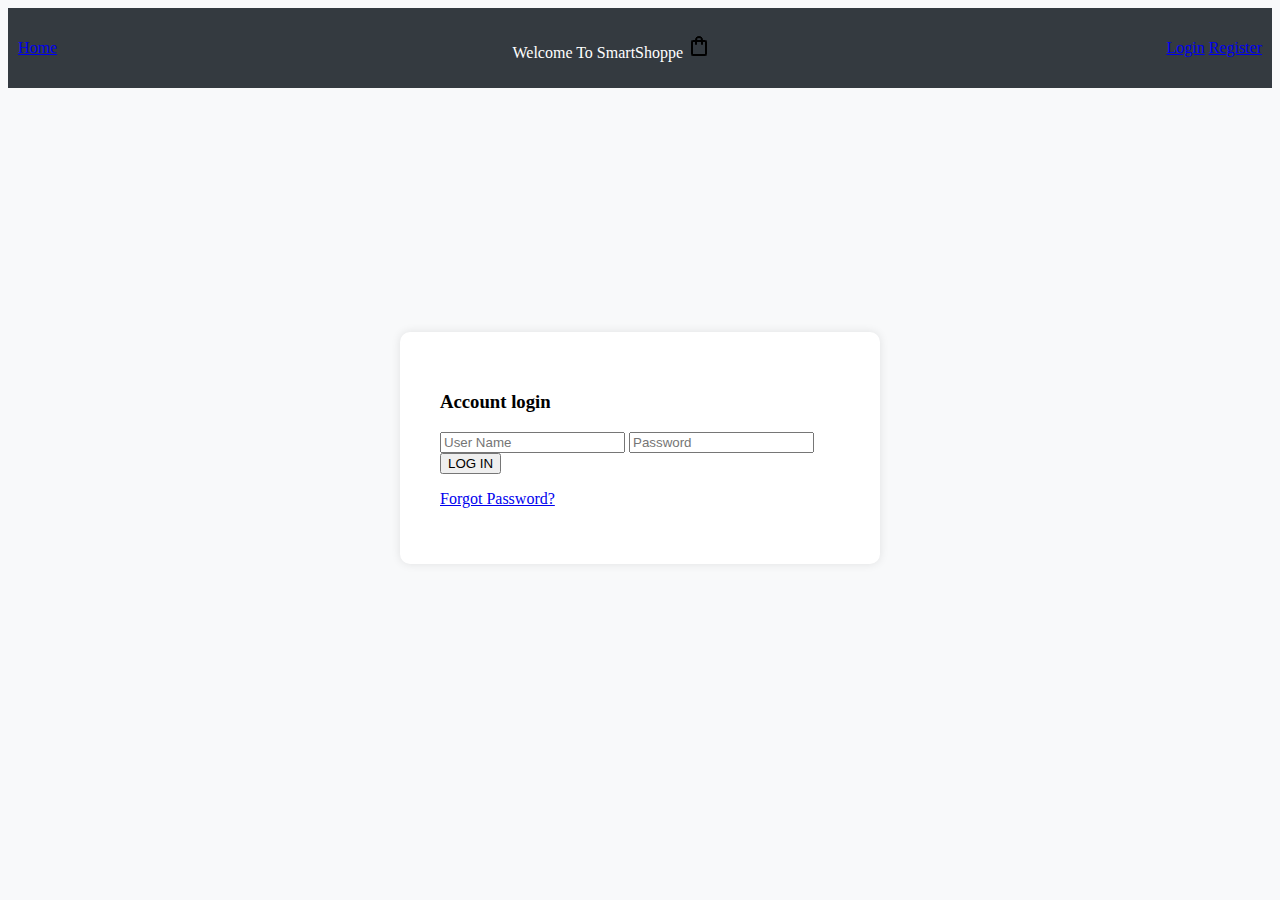
<file: login.html>
<!DOCTYPE html>
<html lang="en">

<head>
  <meta charset="UTF-8">
  <meta http-equiv="X-UA-Compatible" content="IE=edge">
  <meta name="viewport" content="width=device-width, initial-scale=1.0">
  <title>Login | SmartShoppe</title>
  <link rel="stylesheet" href="https://cdnjs.cloudflare.com/ajax/libs/font-awesome/6.2.0/css/all.min.css">
  <!-- bootstrap links -->
  <link href="https://cdn.jsdelivr.net/npm/bootstrap@5.0.2/dist/css/bootstrap.min.css" rel="stylesheet"
    integrity="sha384-EVSTQN3/azprG1Anm3QDgpJLIm9Nao0Yz1ztcQTwFspd3yD65VohhpuuCOmLASjC" crossorigin="anonymous">

  <!-- fonts links -->
  <link rel="preconnect" href="https://fonts.googleapis.com">
  <link rel="preconnect" href="https://fonts.gstatic.com" crossorigin>
  <link href="https://fonts.googleapis.com/css2?family=Merriweather&display=swap" rel="stylesheet">
  <!-- Custom CSS -->
  <style>
    body {
      font-family: serif;
      background-color: #f8f9fa;
    }

    .top-navbar {
      display: flex;
      justify-content: space-between;
      align-items: center;
      padding: 10px;
      background-color: #343a40;
      color: white;
    }


    @media (max-width: 768px) {
      .top-navbar {
        flex-direction: column;
        align-items: flex-start;
      }
    }

    ::-webkit-scrollbar {
      display: none;
    }

    .container {
      display: flex;
      justify-content: center;
      align-items: center;
      height: 80vh;
    }

    #side2 {
      background-color: #ffffff;
      border-radius: 10px;
      box-shadow: 0 0 10px rgba(0, 0, 0, 0.1);
      padding: 40px;
      width: 100%;
      max-width: 400px;
    }
  </style>
</head>

<body>

  <!-- top navbar -->
  <div class="top-navbar">
    <a href="home.html" class="btn btn-dark text-light m-2">Home</a>
    <p>Welcome To SmartShoppe <img src="icon.png" alt=""></p>
    <div class="icons">
      <a href="login.html" class="btn btn-dark text-light">Login</a>
      <a href="register.html" class="btn btn-dark text-light">Register</a>
    </div>
  </div>

  <div class="container">
    <div class="col-md-7 py-3 py-md-0" id="side2">
      <h3 class="text-center text-dark mb-4">Account login</h3>
      <div class="input2 text-center">
        <input type="text" class="form-control mb-3" placeholder="User Name">
        <input type="password" class="form-control mb-3" placeholder="Password">
      </div>
      <div class="text-center">
        <button class="btn btn-outline-primary btn-lg">LOG IN</button>
      </div>
      <p class="text-center mt-3"><a href="#">Forgot Password?</a></p>
    </div>
  </div>

  <script src="https://cdn.jsdelivr.net/npm/bootstrap@5.0.2/dist/js/bootstrap.bundle.min.js"
    integrity="sha384-MrcW6ZMFYlzcLA8Nl+NtUVF0sA7MsXsP1UyJoMp4YLEuNSfAP+JcXn/tWtIaxVXM"
    crossorigin="anonymous"></script>

</body>

</html>
</file>
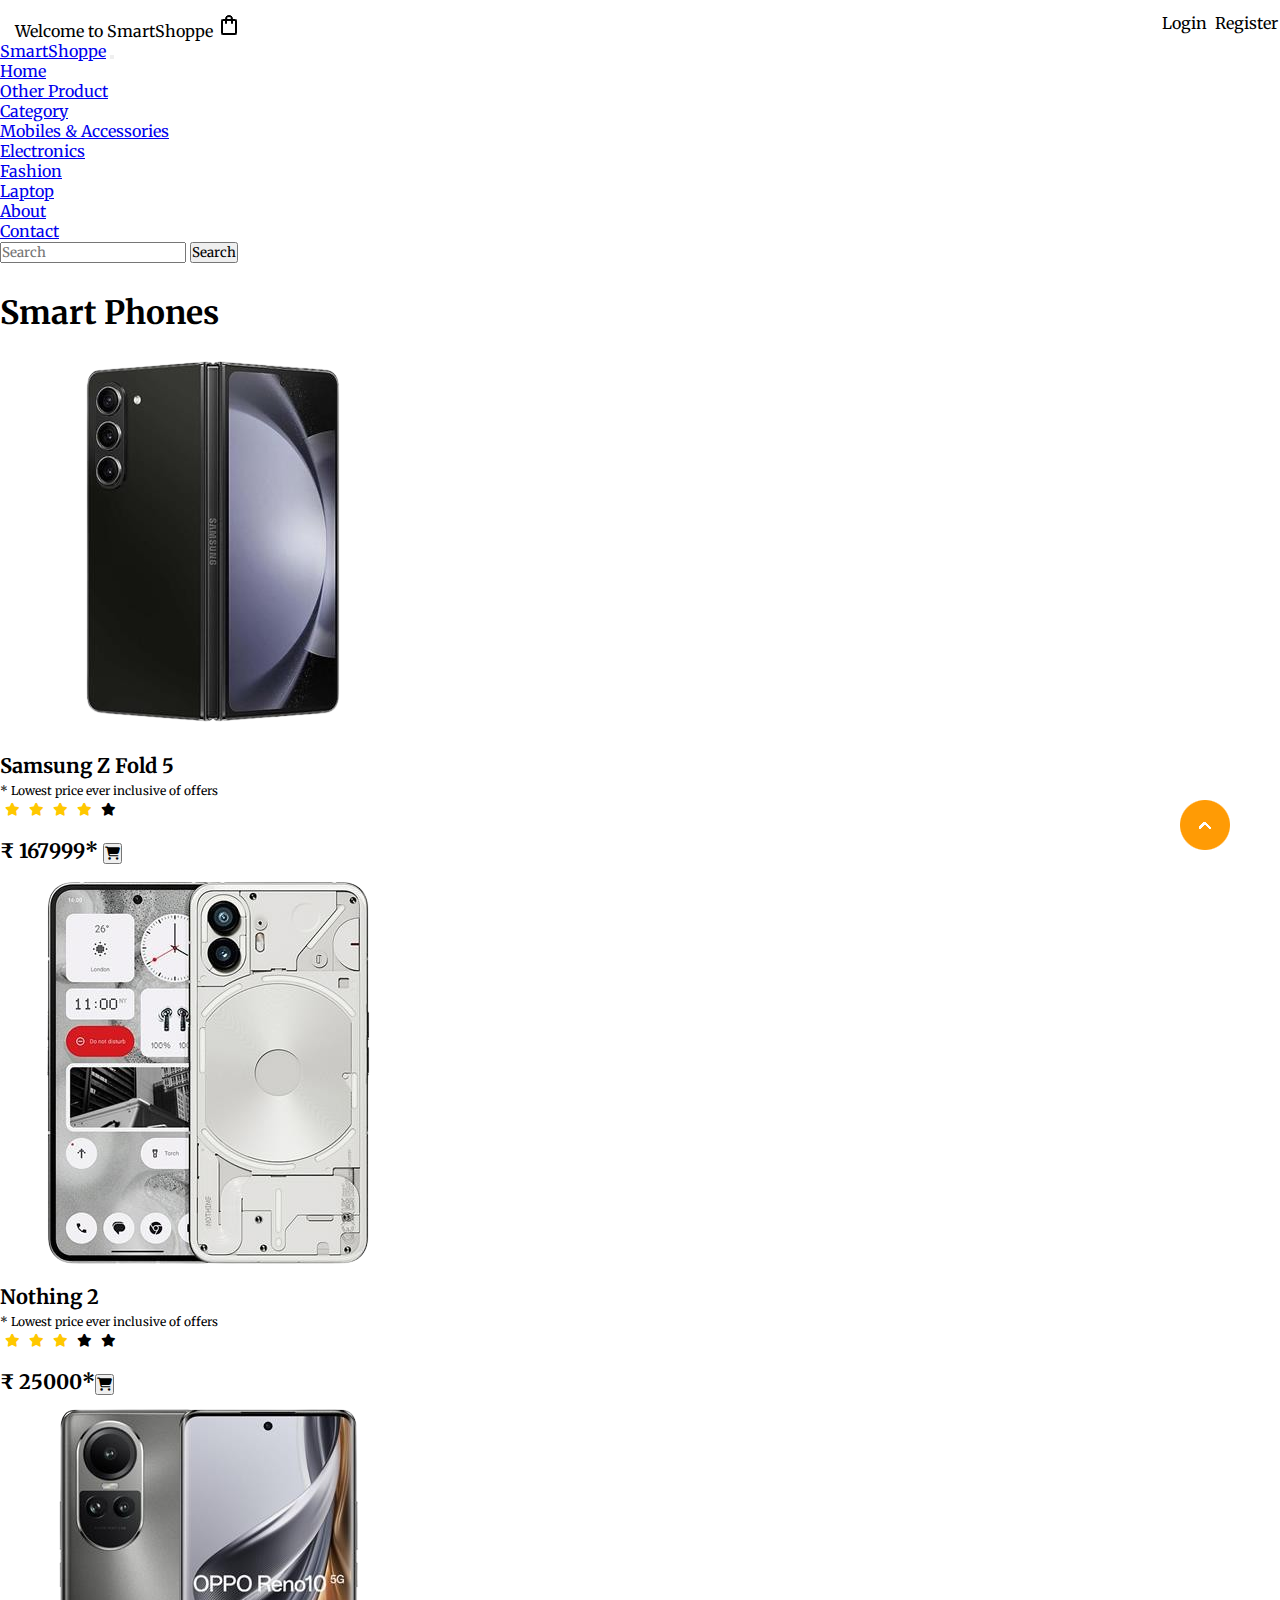
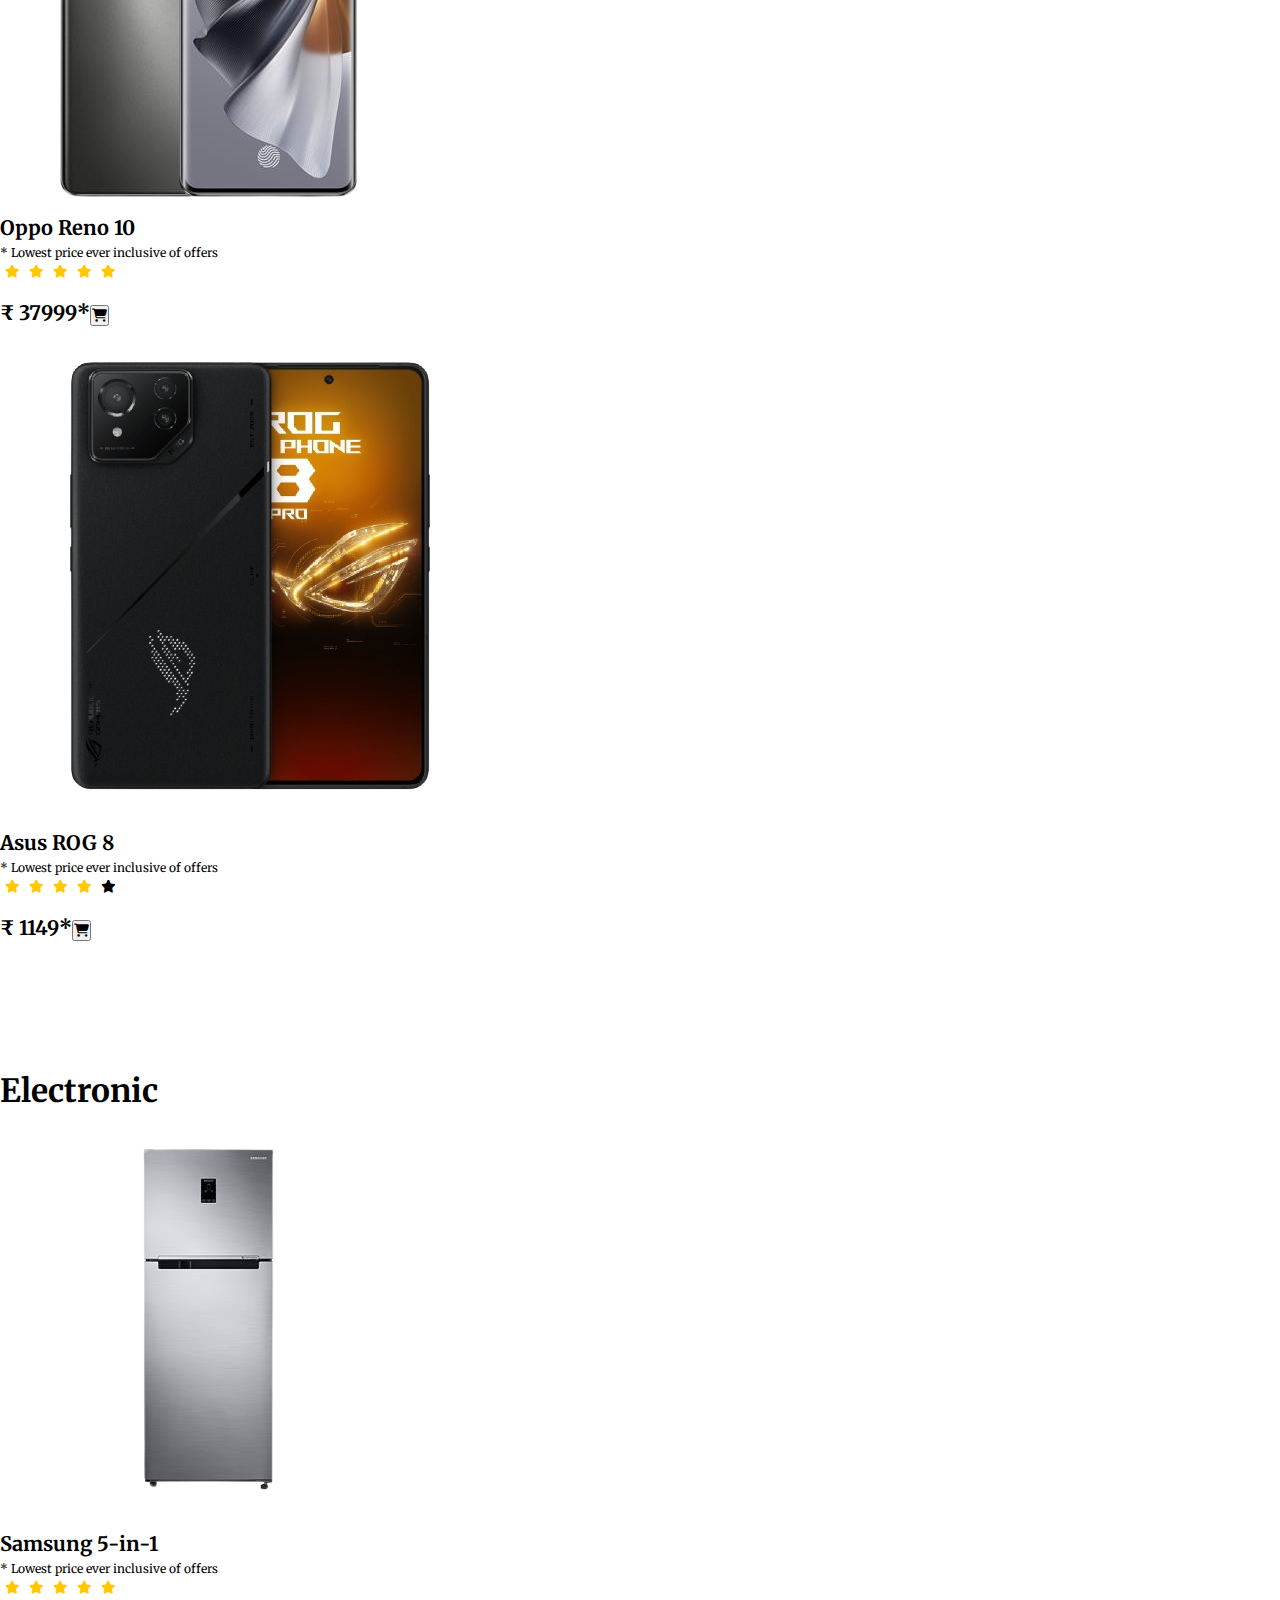
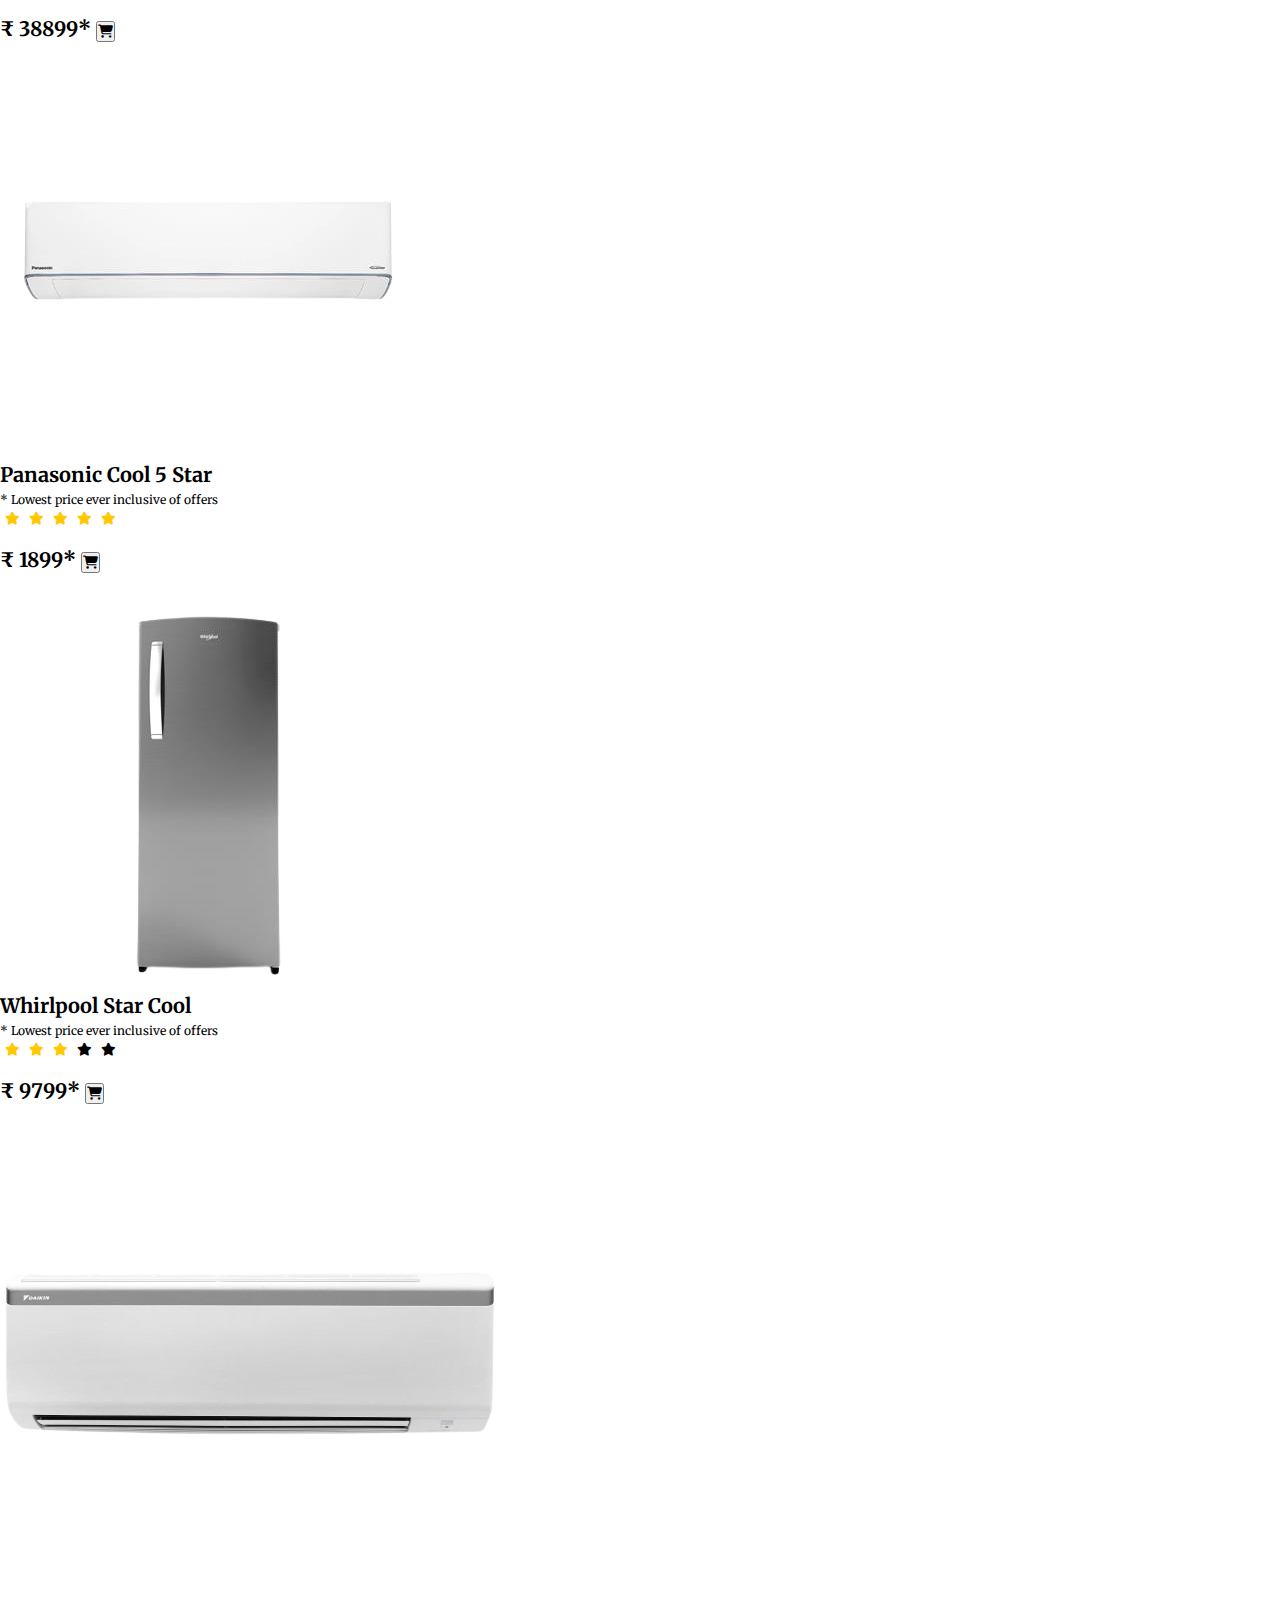
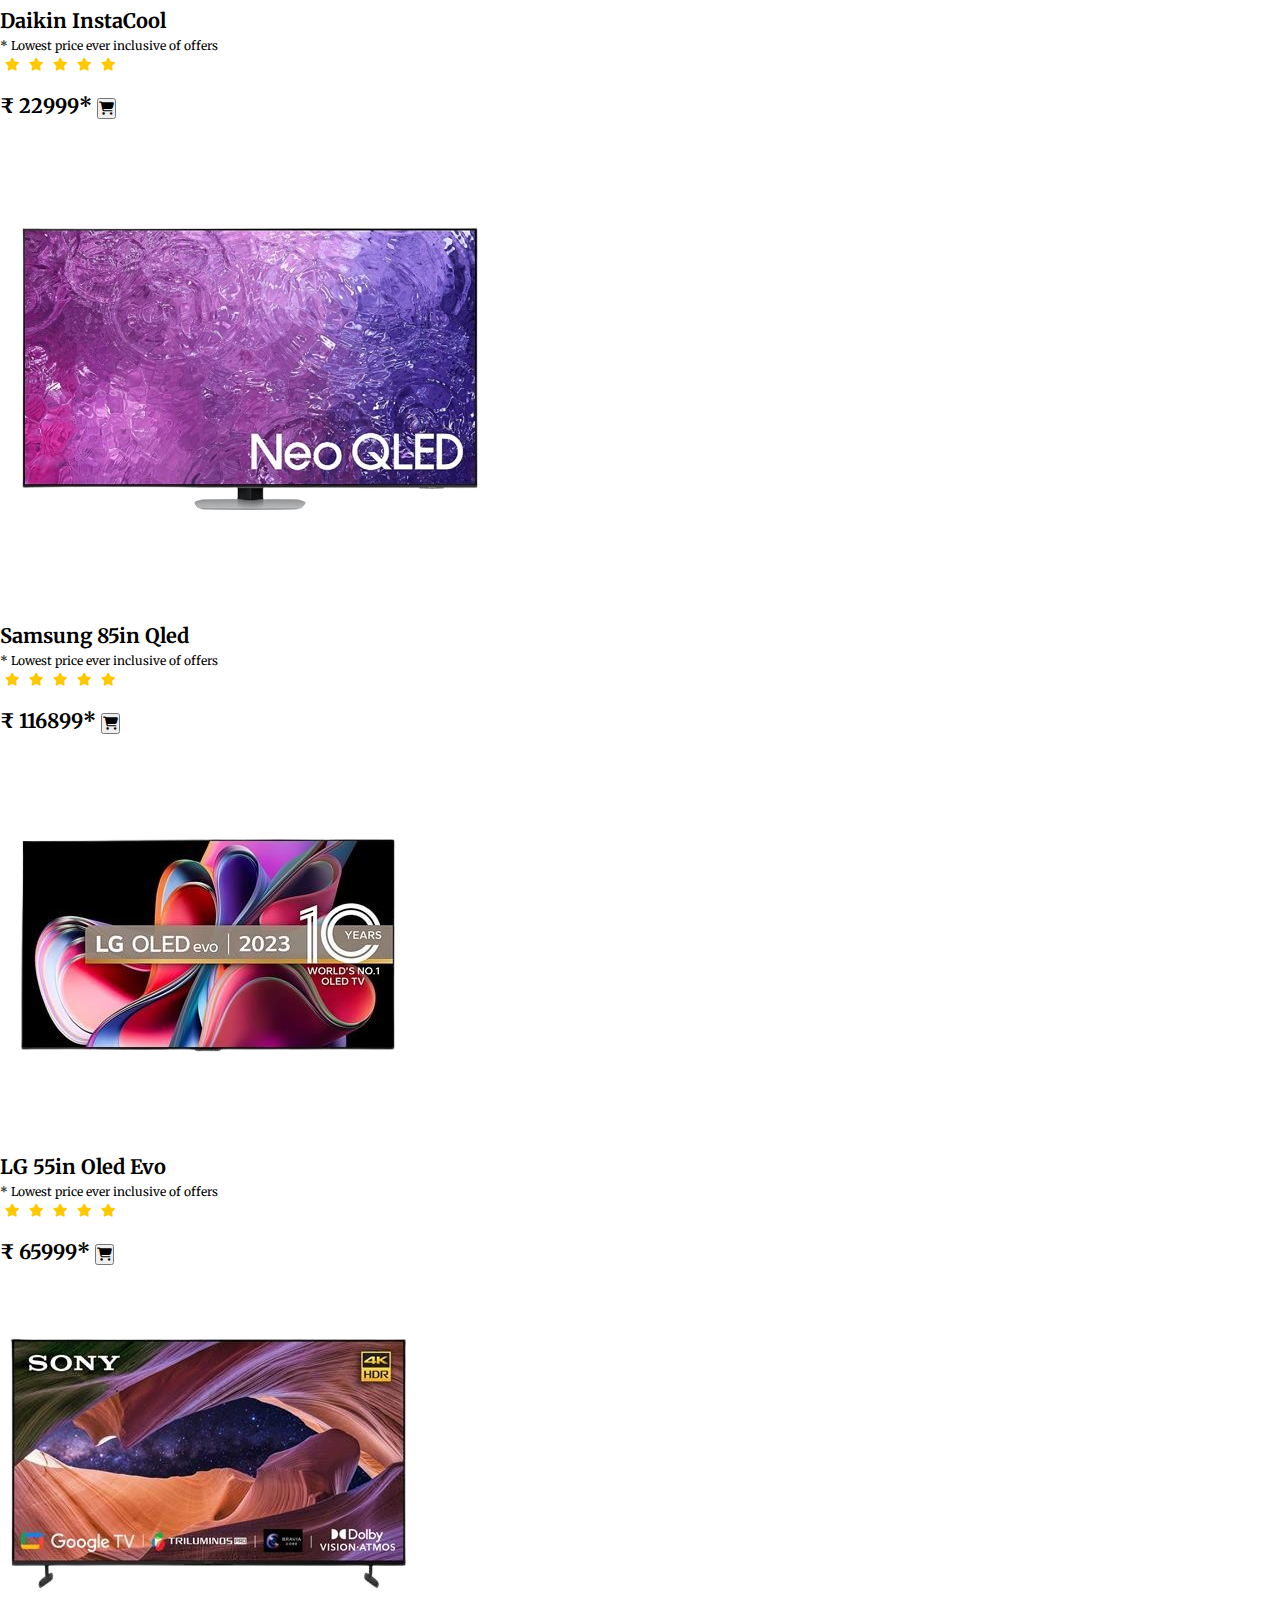
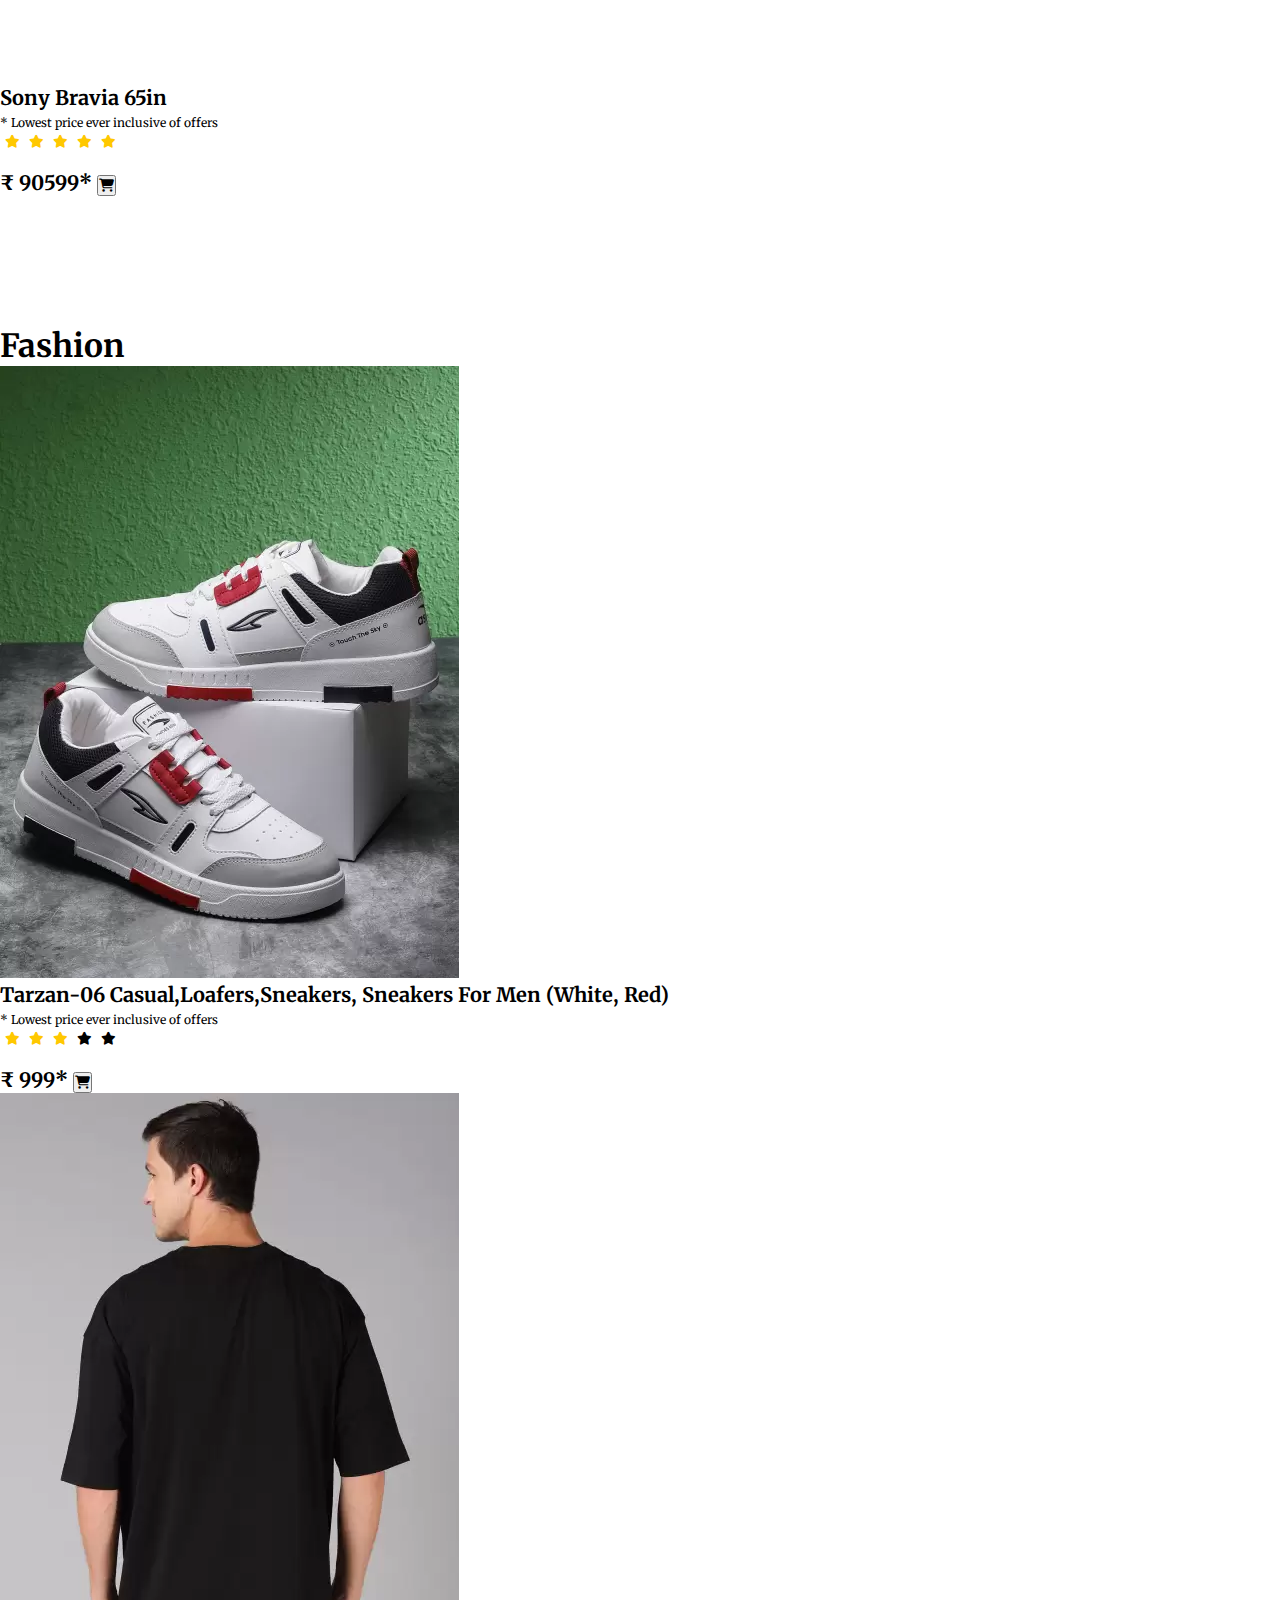
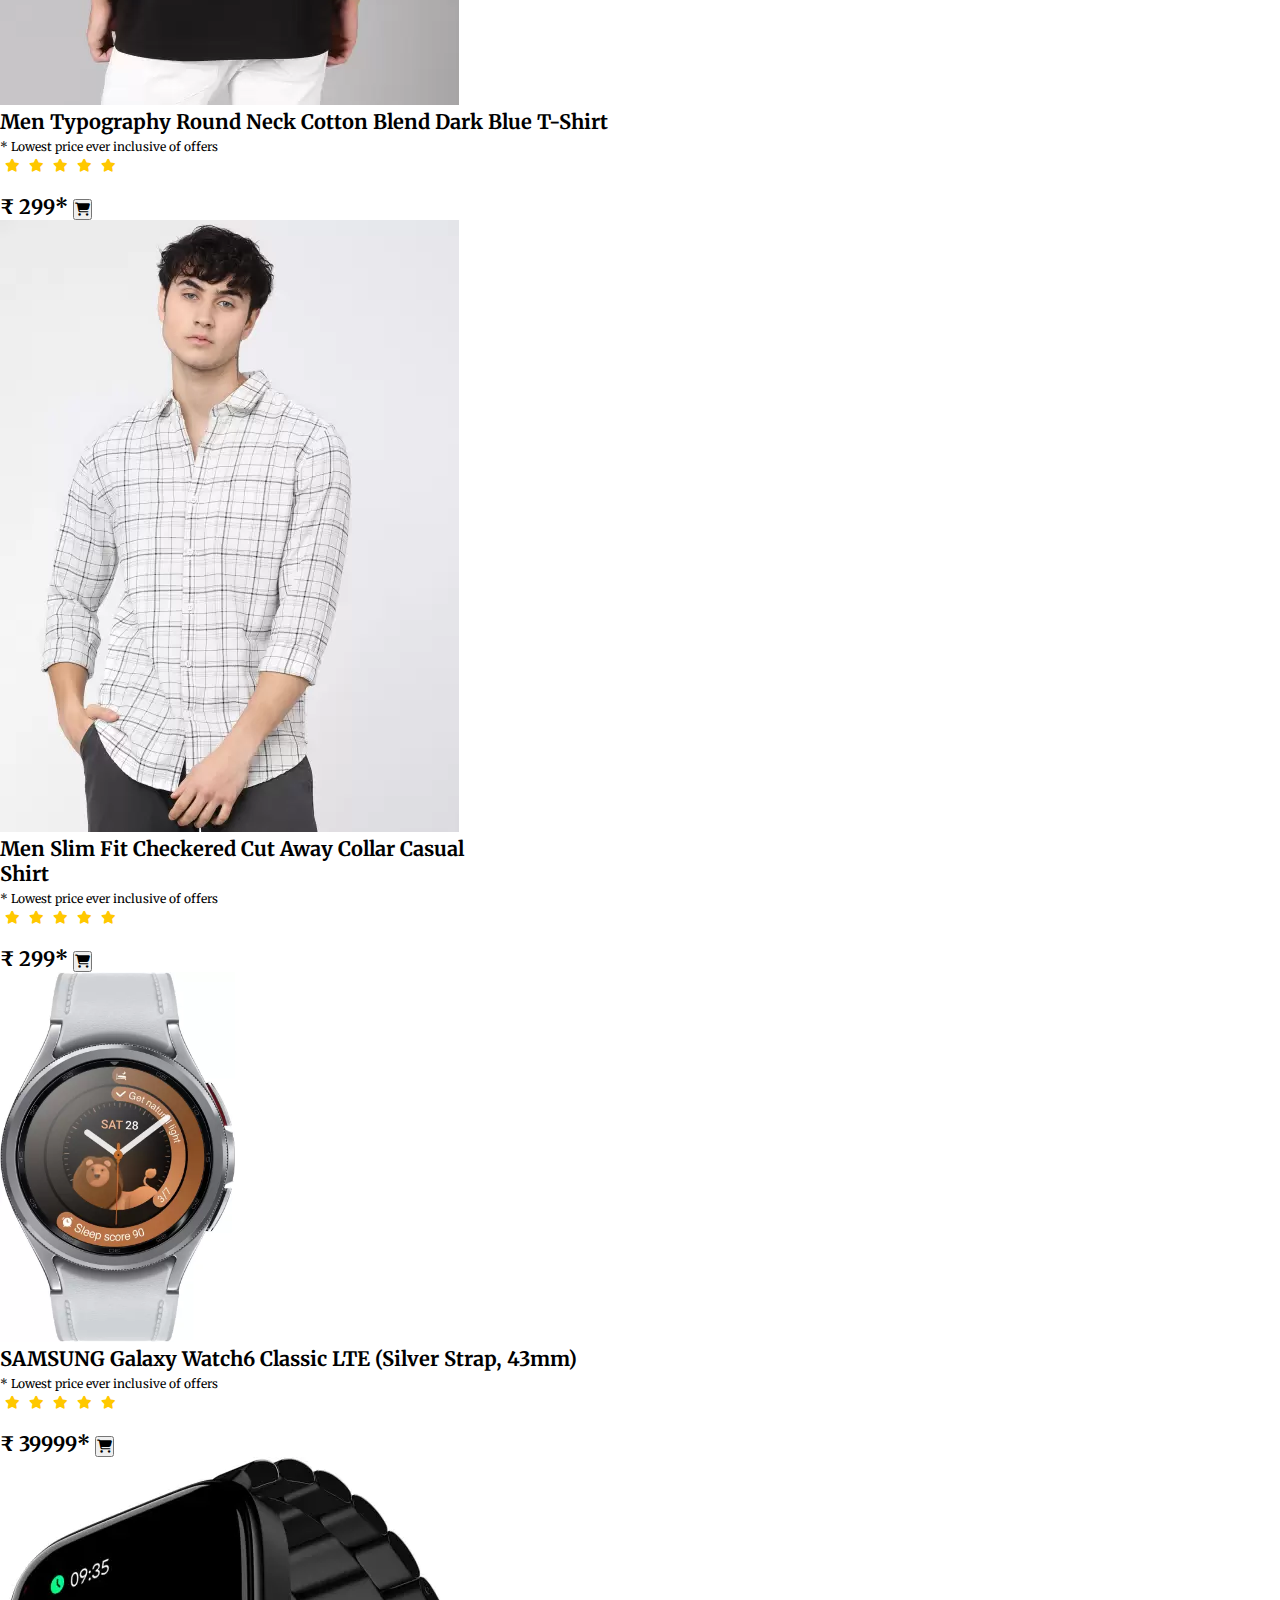
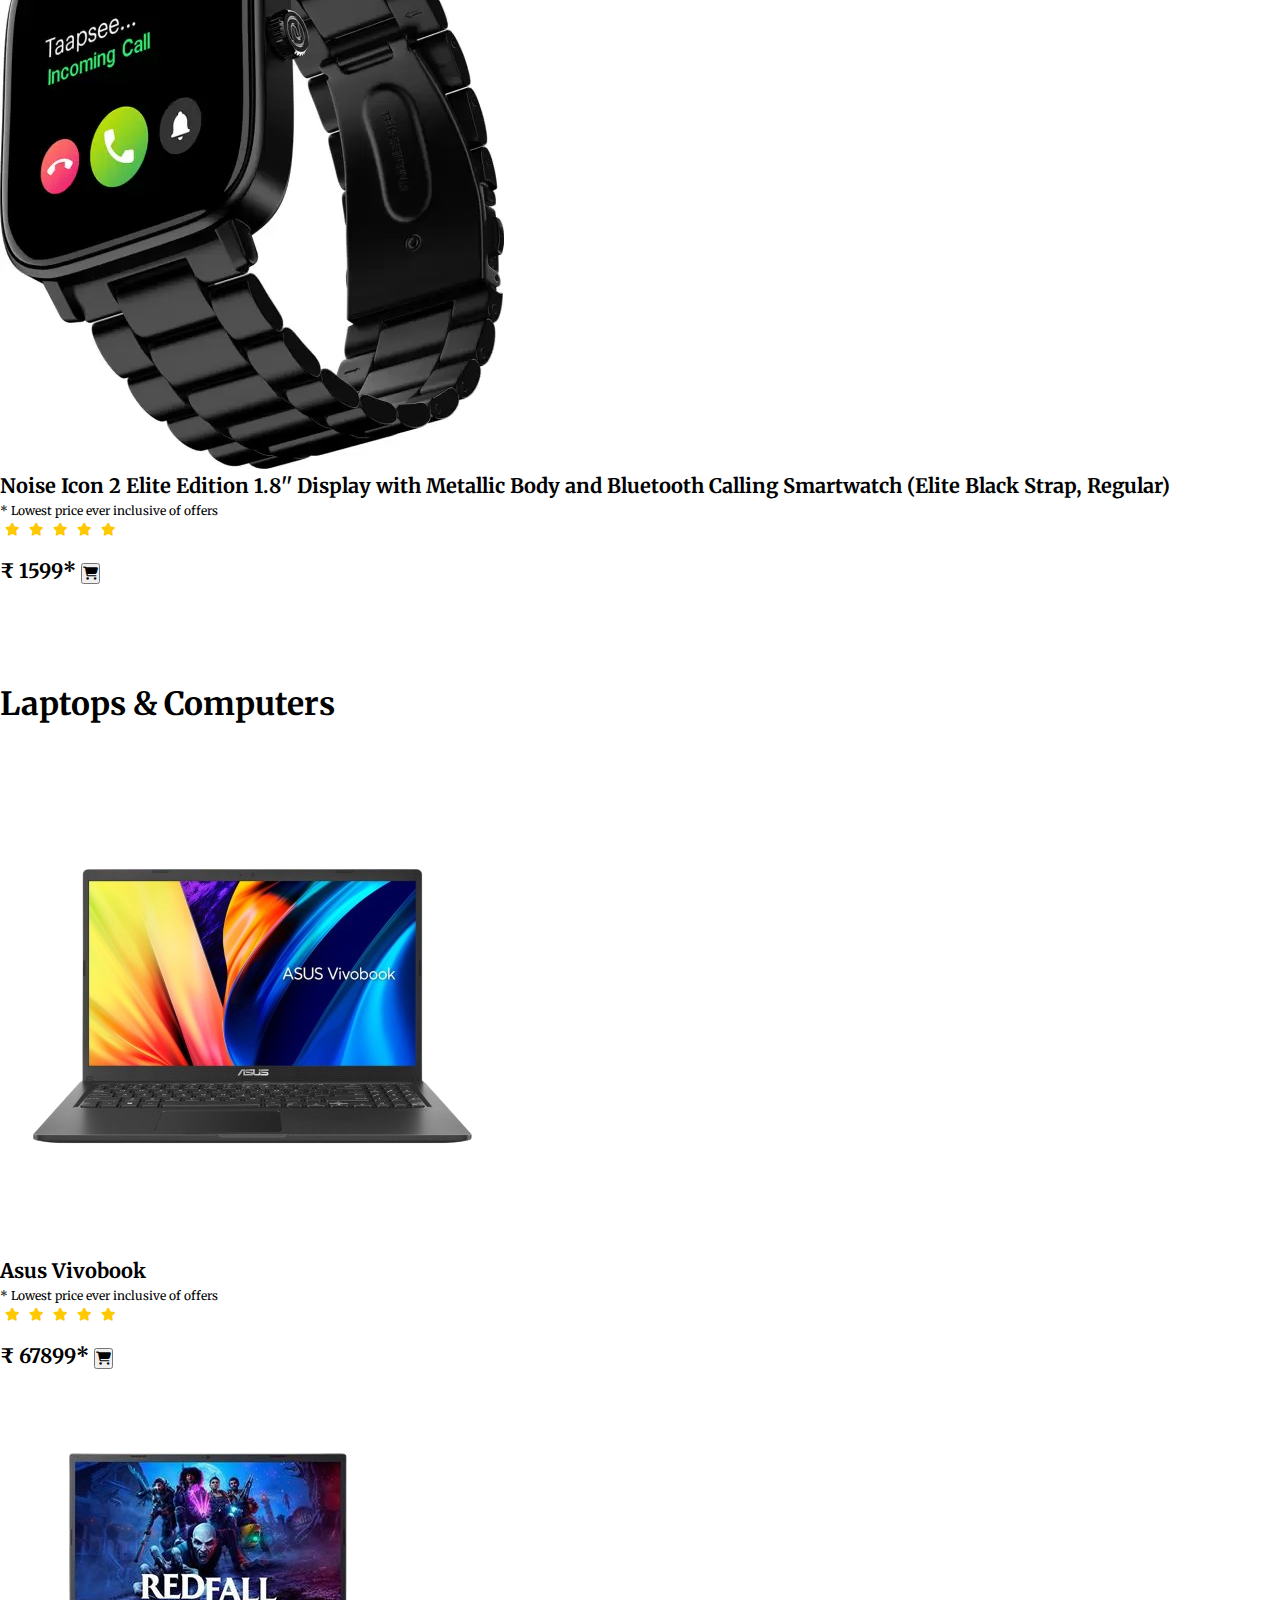
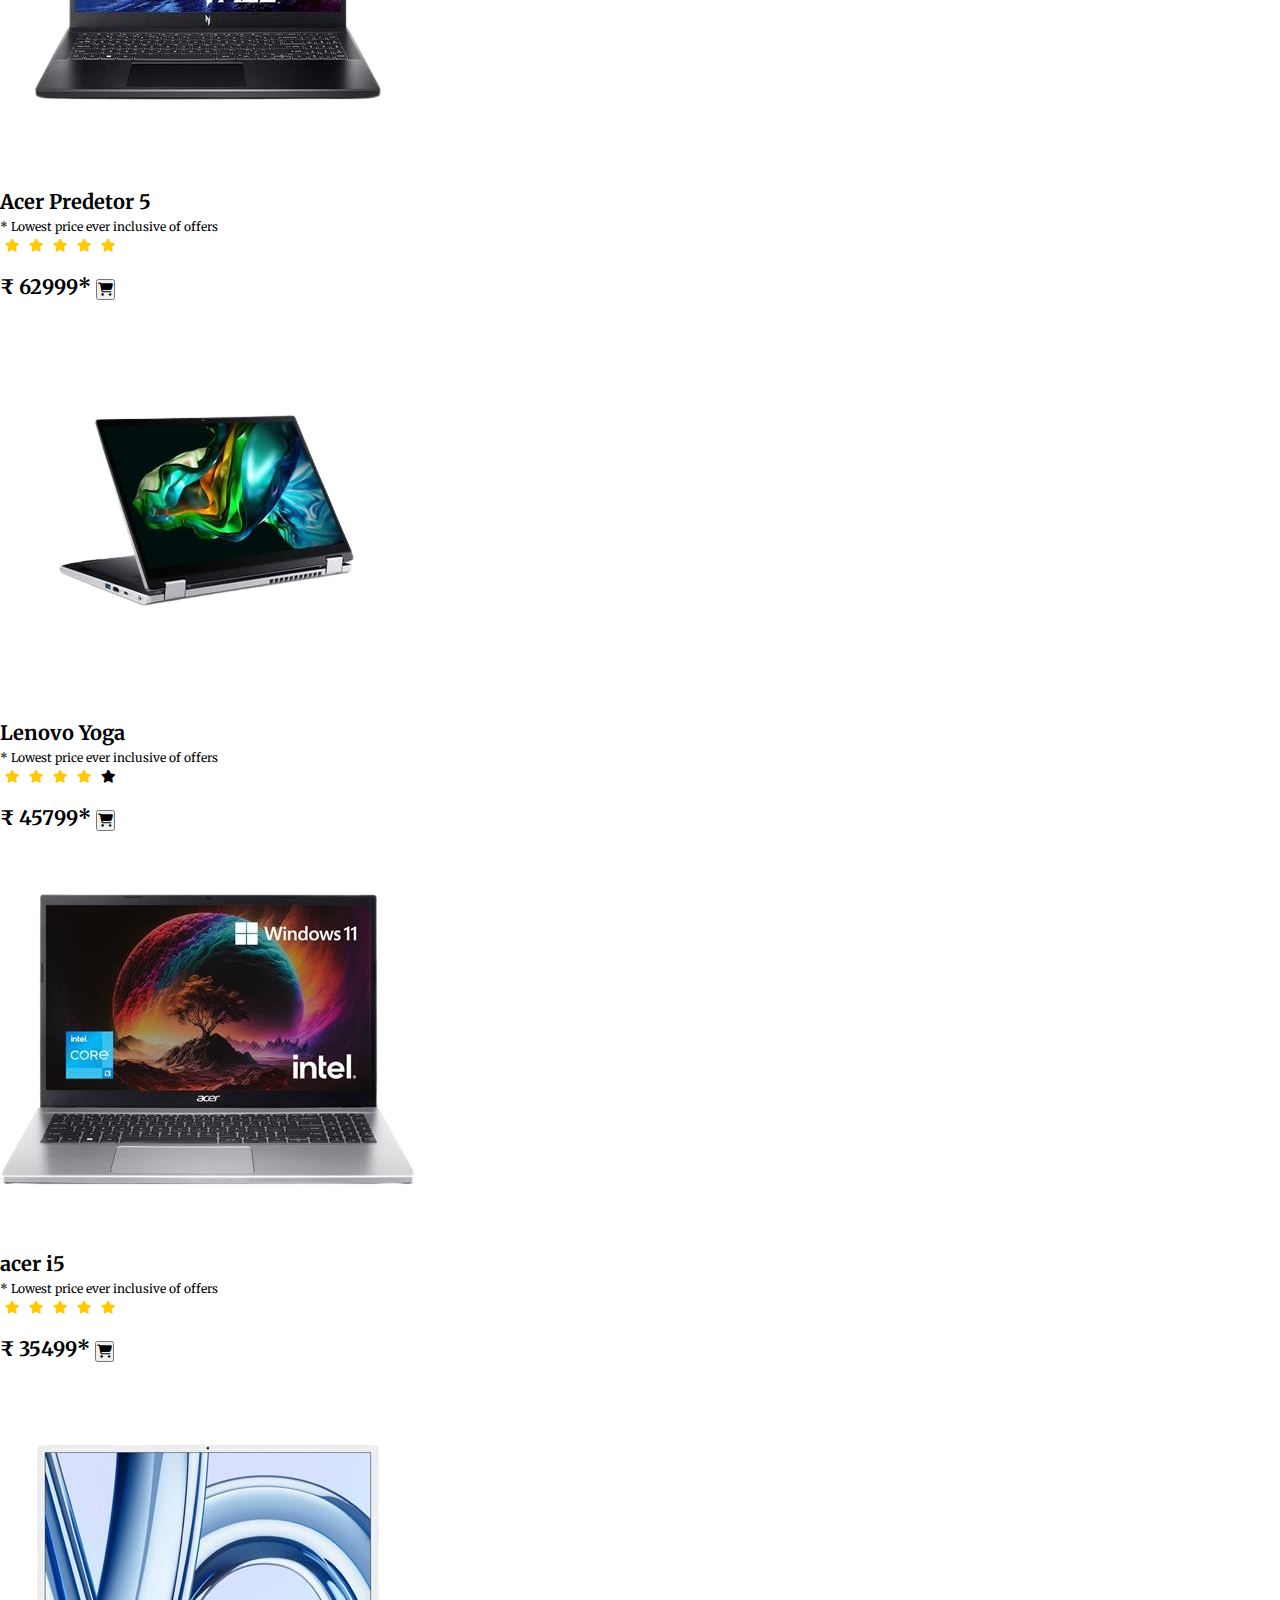
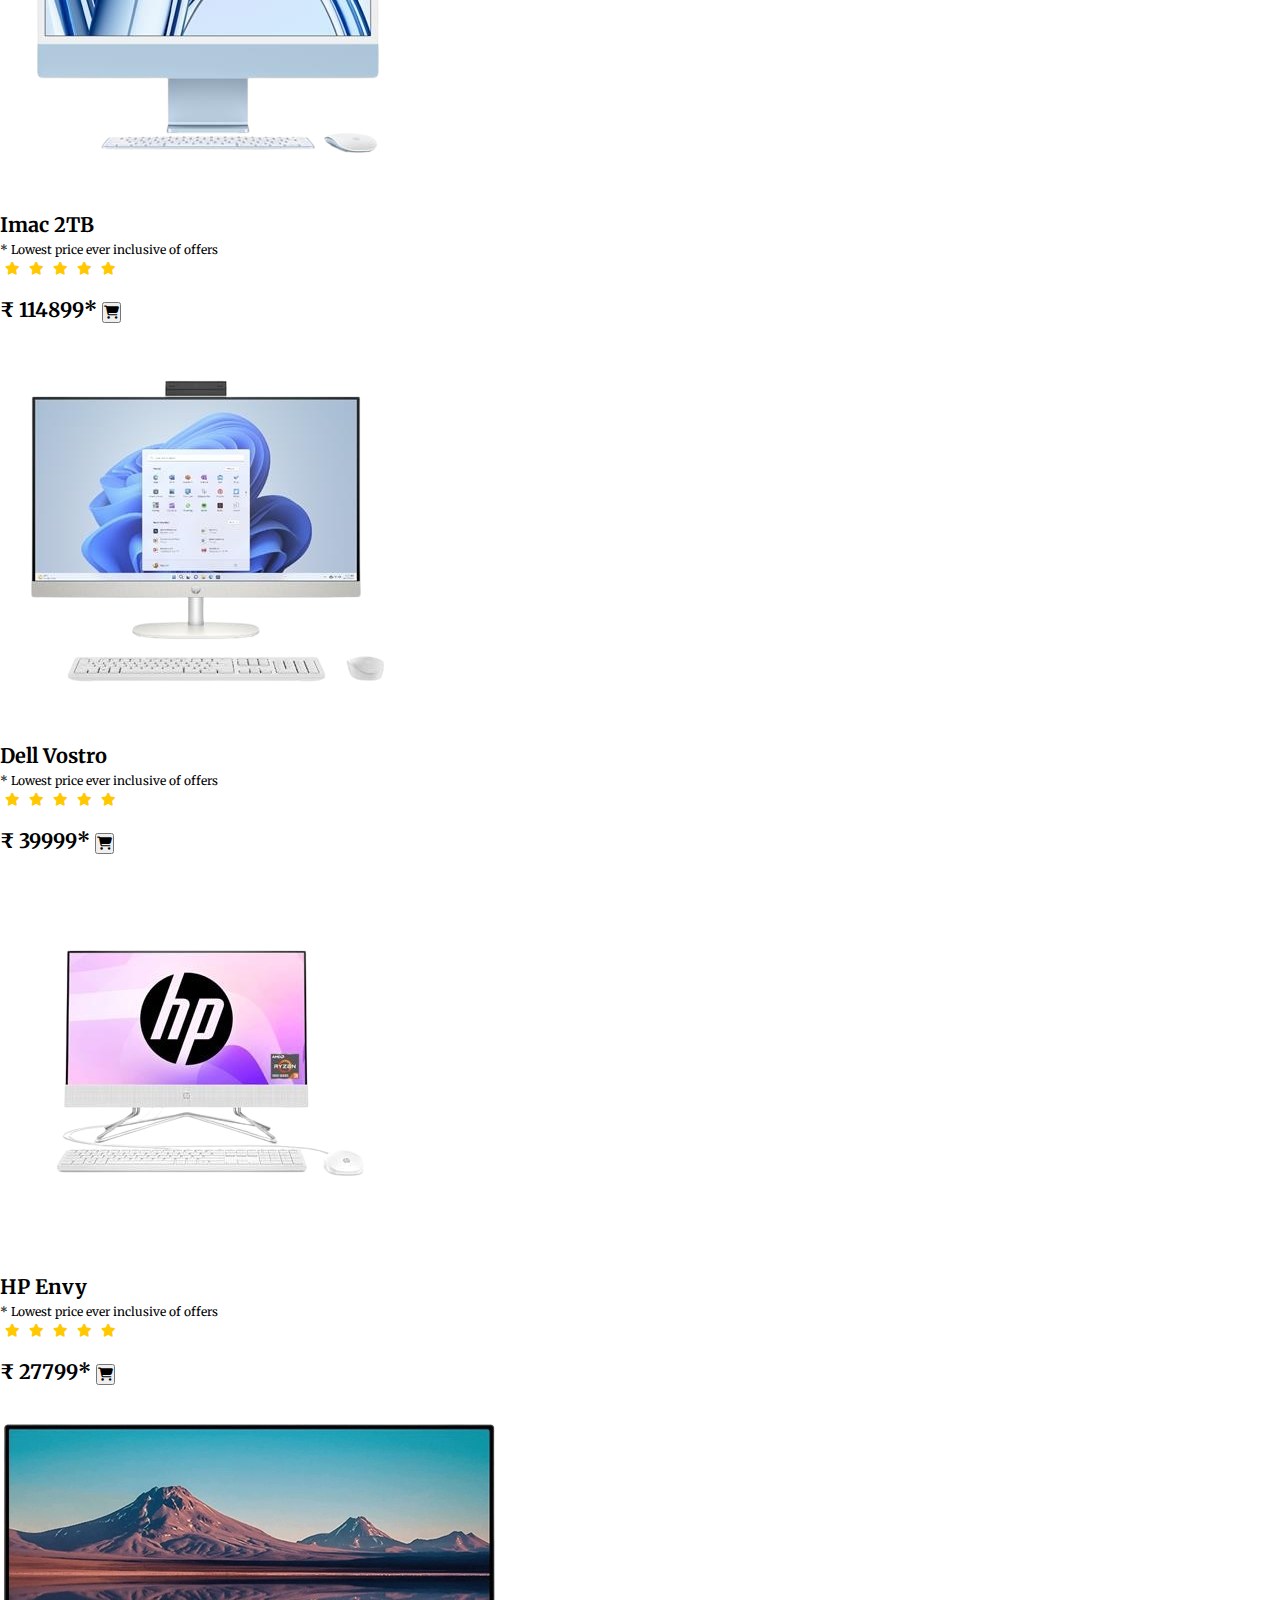
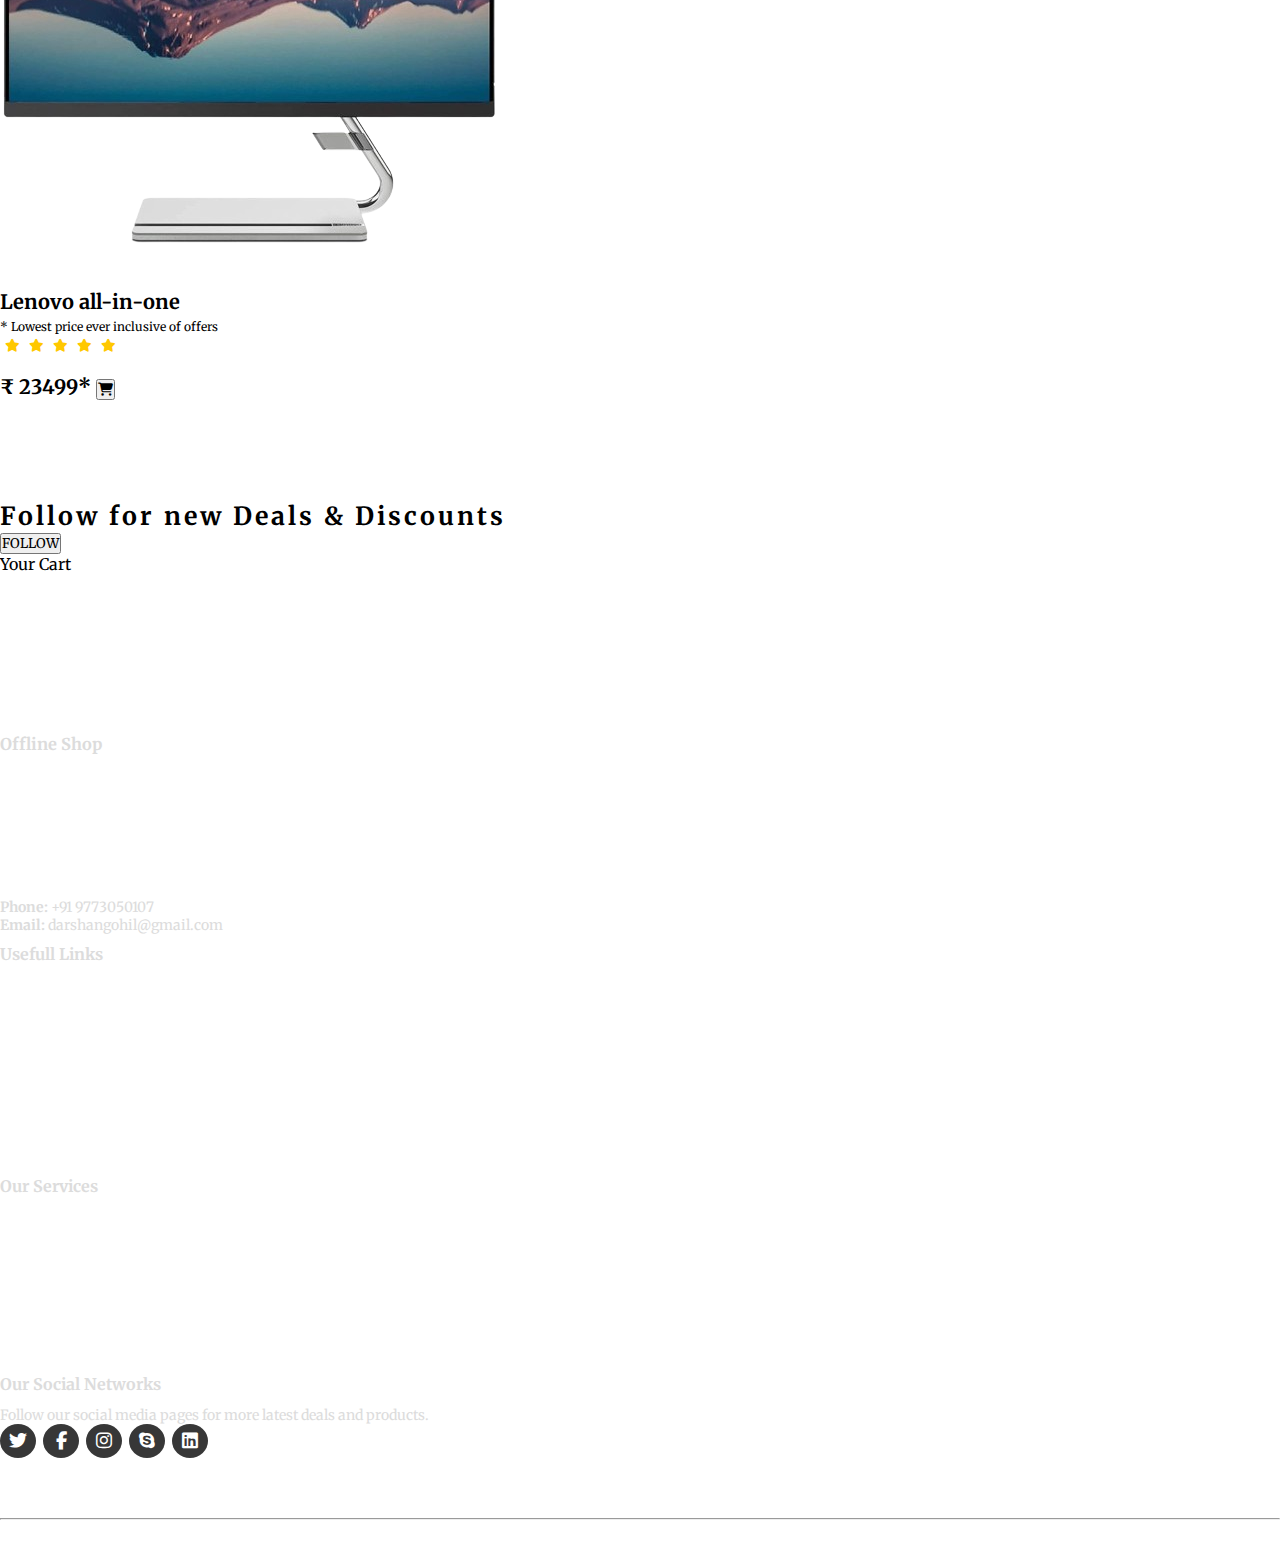
<file: product.html>
<!DOCTYPE html>
<html lang="en">

<head>
  <meta charset="UTF-8">
  <meta http-equiv="X-UA-Compatible" content="IE=edge">
  <meta name="viewport" content="width=device-width, initial-scale=1.0">
  <title>Other Products | SmartShoppe</title>
  <link rel="stylesheet" href="style.css">
  <link rel="stylesheet" href="https://cdnjs.cloudflare.com/ajax/libs/font-awesome/6.2.0/css/all.min.css">
  <!-- bootstrap links -->
  <link href="https://cdn.jsdelivr.net/npm/bootstrap@5.0.2/dist/css/bootstrap.min.css" rel="stylesheet"
    integrity="sha384-EVSTQN3/azprG1Anm3QDgpJLIm9Nao0Yz1ztcQTwFspd3yD65VohhpuuCOmLASjC" crossorigin="anonymous">
  <!-- bootstrap links -->
  <!-- fonts links -->
  <link rel="preconnect" href="https://fonts.googleapis.com">
  <link rel="preconnect" href="https://fonts.gstatic.com" crossorigin>
  <link href="https://fonts.googleapis.com/css2?family=Merriweather&display=swap" rel="stylesheet">
  <!-- fonts links -->
</head>

<body>
  <!-- top navbar -->
  <div class="top-navbar">
    <p>Welcome to SmartShoppe <img src="icon.png" alt=""></p>
    <div class="icons">
      <a href="login.html" class="btn btn-dark text-light">Login</a>
      <a href="register.html" class="btn btn-dark text-light">Register</a>
    </div>
  </div>

  <!-- navbar -->
  <nav class="navbar navbar-expand-lg navbar-dark bg-dark">
    <div class="container-fluid">
      <a class="navbar-brand" href="home.html">SmartShoppe</a>
      <button class="navbar-toggler" type="button" data-bs-toggle="collapse" data-bs-target="#navbarSupportedContent"
        aria-controls="navbarSupportedContent" aria-expanded="false" aria-label="Toggle navigation">
        <span class="navbar-toggler-icon"></span>
      </button>
      <div class="collapse navbar-collapse" id="navbarSupportedContent">
        <ul class="navbar-nav me-auto mb-2 mb-lg-0">
          <li class="nav-item">
            <a class="nav-link" aria-current="page" href="home.html">Home</a>
          </li>
          <li class="nav-item">
            <a class="nav-link active" href="product.html">Other Product</a>
          </li>
          <li class="nav-item dropdown">
            <a class="nav-link dropdown-toggle" href="#" id="navbarDropdown" role="button" data-bs-toggle="dropdown"
              aria-expanded="false">
              Category
            </a>
            <ul class="dropdown-menu" aria-labelledby="navbarDropdown">
              <li><a class="dropdown-item" href="#mobile">Mobiles & Accessories</a></li>
              <li><a class="dropdown-item" href="#electronics">Electronics</a></li>
              <li><a class="dropdown-item" href="#fashion">Fashion</a></li>
              <li><a class="dropdown-item" href="#laptop">Laptop</a></li>
            </ul>
          </li>
          <li class="nav-item">
            <a class="nav-link" href="about.html">About</a>
          </li>
          <li class="nav-item">
            <a class="nav-link" href="contact.html">Contact</a>
          </li>
        </ul>
        <form class="d-flex">
          <input class="form-control me-2" type="search" placeholder="Search" aria-label="Search">
          <button class="btn btn-outline-success" type="submit">Search</button>
        </form>
      </div>
    </div>
  </nav>

  <!-- all cars -->
  <div class="container" id="product-cards">

    <!-- Smart Phones -->
    <div id="mobile">
      <div class="row" style="margin-top: 30px;">
        <h1 class="text-center text-dark">Smart Phones</h1>
        <!-- card 1 -->
        <div class="col-md-3 py-3 py-md-0">
          <div class="card">
            <img src="./pro_images/phone5.png" alt="">
            <div class="card-body">
              <h3 class="text-center">Samsung Z Fold 5</h3>
              <p class="text-center">* Lowest price ever inclusive of offers</p>
              <div class="star text-center">
                <i class="fa-solid fa-star checked"></i>
                <i class="fa-solid fa-star checked"></i>
                <i class="fa-solid fa-star checked"></i>
                <i class="fa-solid fa-star checked"></i>
                <i class="fa-solid fa-star "></i>
              </div>
              <h2>₹ 167999* <button class="btn btn-secondary btn-add-to-cart" data-product-name="Samsung Z Fold 5"
                  data-product-price="167999">
                  <li class="fa-solid fa-cart-shopping"></li>
                </button></h2>
            </div>
          </div>
        </div>

        <!-- card 2 -->
        <div class="col-md-3 py-3 py-md-0">
          <div class="card">
            <img src="./pro_images/phone6.png" alt="">
            <div class="card-body">
              <h3 class="text-center">Nothing 2</h3>
              <p class="text-center">* Lowest price ever inclusive of offers</p>
              <div class="star text-center">
                <i class="fa-solid fa-star checked"></i>
                <i class="fa-solid fa-star checked"></i>
                <i class="fa-solid fa-star checked"></i>
                <i class="fa-solid fa-star "></i>
                <i class="fa-solid fa-star "></i>
              </div>
              <h2>₹ 25000*<button class="btn btn-secondary btn-add-to-cart" data-product-name="Nothing 2"
                  data-product-price="25000">
                  <li class="fa-solid fa-cart-shopping"></li>
                </button></h2>
            </div>
          </div>
        </div>

        <!-- card 3 -->
        <div class="col-md-3 py-3 py-md-0">
          <div class="card">
            <img src="./pro_images/phone7.png" alt="">
            <div class="card-body">
              <h3 class="text-center">Oppo Reno 10</h3>
              <p class="text-center">* Lowest price ever inclusive of offers</p>
              <div class="star text-center">
                <i class="fa-solid fa-star checked"></i>
                <i class="fa-solid fa-star checked"></i>
                <i class="fa-solid fa-star checked"></i>
                <i class="fa-solid fa-star checked"></i>
                <i class="fa-solid fa-star checked"></i>
              </div>
              <h2>₹ 37999*<button class="btn btn-secondary btn-add-to-cart" data-product-name="Oppo Reno 10"
                  data-product-price="37999">
                  <li class="fa-solid fa-cart-shopping"></li>
                </button></h2>
            </div>
          </div>
        </div>

        <!-- card 4 -->
        <div class="col-md-3 py-3 py-md-0">
          <div class="card">
            <img src="./pro_images/phone8.png" alt="">
            <div class="card-body">
              <h3 class="text-center">Asus ROG 8</h3>
              <p class="text-center">* Lowest price ever inclusive of offers</p>
              <div class="star text-center">
                <i class="fa-solid fa-star checked"></i>
                <i class="fa-solid fa-star checked"></i>
                <i class="fa-solid fa-star checked"></i>
                <i class="fa-solid fa-star checked"></i>
                <i class="fa-solid fa-star"></i>
              </div>
              <h2>₹ 1149*<button class="btn btn-secondary btn-add-to-cart" data-product-name="Asus ROG 8"
                  data-product-price="1149">
                  <li class="fa-solid fa-cart-shopping"></li>
                </button></h2>
            </div>
          </div>
        </div>
      </div>
    </div>
    <br><br><br><br><br>

    <!-- electronics -->
    <div id="electronics">
      <div class="row" style="margin-top: 30px;">
        <h1 class="text-center text-dark">Electronic</h1>

        <!-- card 1 -->
        <div class="col-md-3 py-3 py-md-0">
          <div class="card">
            <img src="./pro_images/fridge1.png" alt="">
            <div class="card-body">
              <h3 class="text-center">Samsung 5-in-1</h3>
              <p class="text-center">* Lowest price ever inclusive of offers</p>
              <div class="star text-center">
                <i class="fa-solid fa-star checked"></i>
                <i class="fa-solid fa-star checked"></i>
                <i class="fa-solid fa-star checked"></i>
                <i class="fa-solid fa-star checked"></i>
                <i class="fa-solid fa-star checked"></i>
              </div>
              <h2>₹ 38899* <button class="btn btn-secondary btn-add-to-cart" data-product-name="Samsung 5-in-1"
                  data-product-price="38899">
                  <li class="fa-solid fa-cart-shopping"></li>
                </button></h2>
            </div>
          </div>
        </div>

        <!-- card 2 -->
        <div class="col-md-3 py-3 py-md-0">
          <div class="card">
            <img src="./pro_images/ac1.png" alt="">
            <div class="card-body">
              <h3 class="text-center">Panasonic Cool 5 Star</h3>
              <p class="text-center">* Lowest price ever inclusive of offers</p>
              <div class="star text-center">
                <i class="fa-solid fa-star checked"></i>
                <i class="fa-solid fa-star checked"></i>
                <i class="fa-solid fa-star checked"></i>
                <i class="fa-solid fa-star checked"></i>
                <i class="fa-solid fa-star checked"></i>
              </div>
              <h2>₹ 1899* <button class="btn btn-secondary btn-add-to-cart" data-product-name="Panasonic Cool 5 Star"
                  data-product-price="1899">
                  <li class="fa-solid fa-cart-shopping"></li>
                </button></h2>
            </div>
          </div>
        </div>

        <!-- card 3 -->
        <div class="col-md-3 py-3 py-md-0">
          <div class="card">
            <img src="./pro_images/fridge3.png" alt="">
            <div class="card-body">
              <h3 class="text-center">Whirlpool Star Cool</h3>
              <p class="text-center">* Lowest price ever inclusive of offers</p>
              <div class="star text-center">
                <i class="fa-solid fa-star checked"></i>
                <i class="fa-solid fa-star checked"></i>
                <i class="fa-solid fa-star checked"></i>
                <i class="fa-solid fa-star "></i>
                <i class="fa-solid fa-star "></i>
              </div>
              <h2>₹ 9799* <button class="btn btn-secondary btn-add-to-cart" data-product-name="Whirlpool Star Cool"
                  data-product-price="9799">
                  <li class="fa-solid fa-cart-shopping"></li>
                </button></h2>
            </div>
          </div>
        </div>

        <!-- card 4 -->
        <div class="col-md-3 py-3 py-md-0">
          <div class="card">
            <img src="./pro_images/ac6.png" alt="">
            <div class="card-body">
              <h3 class="text-center">Daikin InstaCool</h3>
              <p class="text-center">* Lowest price ever inclusive of offers</p>
              <div class="star text-center">
                <i class="fa-solid fa-star checked"></i>
                <i class="fa-solid fa-star checked"></i>
                <i class="fa-solid fa-star checked"></i>
                <i class="fa-solid fa-star checked"></i>
                <i class="fa-solid fa-star checked"></i>
              </div>
              <h2>₹ 22999* <button class="btn btn-secondary btn-add-to-cart" data-product-name="Daikin InstaCool"
                  data-product-price="22999">
                  <li class="fa-solid fa-cart-shopping"></li>
                </button></h2>
            </div>
          </div>
        </div>

        <!-- card 5 -->
        <div class="col-md-3 py-3 py-md-0">
          <div class="card">
            <img src="./pro_images/tv1.png" alt="">
            <div class="card-body">
              <h3 class="text-center">Samsung 85in Qled</h3>
              <p class="text-center">* Lowest price ever inclusive of offers</p>
              <div class="star text-center">
                <i class="fa-solid fa-star checked"></i>
                <i class="fa-solid fa-star checked"></i>
                <i class="fa-solid fa-star checked"></i>
                <i class="fa-solid fa-star checked"></i>
                <i class="fa-solid fa-star checked"></i>
              </div>
              <h2>₹ 116899* <button class="btn btn-secondary btn-add-to-cart" data-product-name="Samsung 85in Qled"
                  data-product-price="116899">
                  <li class="fa-solid fa-cart-shopping"></li>
                </button></h2>
            </div>
          </div>
        </div>

        <!-- card 6 -->
        <div class="col-md-3 py-3 py-md-0">
          <div class="card">
            <img src="./pro_images/tv2.png" alt="">
            <div class="card-body">
              <h3 class="text-center">LG 55in Oled Evo</h3>
              <p class="text-center">* Lowest price ever inclusive of offers</p>
              <div class="star text-center">
                <i class="fa-solid fa-star checked"></i>
                <i class="fa-solid fa-star checked"></i>
                <i class="fa-solid fa-star checked"></i>
                <i class="fa-solid fa-star checked"></i>
                <i class="fa-solid fa-star checked"></i>
              </div>
              <h2>₹ 65999* <button class="btn btn-secondary btn-add-to-cart" data-product-name="LG 55in Oled Evo"
                  data-product-price="65999">
                  <li class="fa-solid fa-cart-shopping"></li>
                </button></h2>
            </div>
          </div>
        </div>

        <!-- card 7 -->
        <div class="col-md-3 py-3 py-md-0">
          <div class="card">
            <img src="./images/tv3.png" alt="">
            <div class="card-body">
              <h3 class="text-center">Sony Bravia 65in</h3>
              <p class="text-center">* Lowest price ever inclusive of offers</p>
              <div class="star text-center">
                <i class="fa-solid fa-star checked"></i>
                <i class="fa-solid fa-star checked"></i>
                <i class="fa-solid fa-star checked"></i>
                <i class="fa-solid fa-star checked"></i>
                <i class="fa-solid fa-star checked"></i>
              </div>
              <h2>₹ 90599* <button class="btn btn-secondary btn-add-to-cart" data-product-name="Sony Bravia 65in"
                  data-product-price="90599">
                  <li class="fa-solid fa-cart-shopping"></li>
                </button></h2>
            </div>
          </div>
        </div>

        <!-- all cards -->
      </div>
    </div>
    <br><br><br><br><br>

    <!-- Fashion -->
    <div id="fashion">
      <div class="row" style="margin-top: 30px;">
        <h1 class="text-center text-dark">Fashion</h1>

        <!-- card 1 -->
        <div class="col-md-3 py-3 py-md-0">
          <div class="card">
            <img src="./pro_images/fashion5.webp" alt="">
            <div class="card-body">
              <h3 class="text-center">Tarzan-06 Casual,Loafers,Sneakers, Sneakers For Men (White, Red)</h3>
              <p class="text-center">* Lowest price ever inclusive of offers</p>
              <div class="star text-center">
                <i class="fa-solid fa-star checked"></i>
                <i class="fa-solid fa-star checked"></i>
                <i class="fa-solid fa-star checked"></i>
                <i class="fa-solid fa-star "></i>
                <i class="fa-solid fa-star "></i>
              </div>
              <h2>₹ 999* <button class="btn btn-secondary btn-add-to-cart"
                  data-product-name="Tarzan-06 Casual,Loafers,Sneakers, Sneakers For Men (White, Red)"
                  data-product-price="999">
                  <li class="fa-solid fa-cart-shopping"></li>
                </button></h2>
            </div>
          </div>
        </div>

        <!-- card 2 -->
        <div class="col-md-3 py-3 py-md-0">
          <div class="card">
            <img src="./pro_images/fashion6.webp" alt="">
            <div class="card-body">
              <h3 class="text-center">Men Typography Round Neck Cotton Blend Dark Blue T-Shirt
              </h3>
              <p class="text-center">* Lowest price ever inclusive of offers</p>
              <div class="star text-center">
                <i class="fa-solid fa-star checked"></i>
                <i class="fa-solid fa-star checked"></i>
                <i class="fa-solid fa-star checked"></i>
                <i class="fa-solid fa-star checked"></i>
                <i class="fa-solid fa-star checked"></i>
              </div>
              <h2>₹ 299* <button class="btn btn-secondary btn-add-to-cart"
                  data-product-name="Men Typography Round Neck Cotton Blend Dark Blue T-Shirt" data-product-price="299">
                  <li class="fa-solid fa-cart-shopping"></li>
                </button></h2>
            </div>
          </div>
        </div>

        <!-- card 3 -->
        <div class="col-md-3 py-3 py-md-0">
          <div class="card">
            <img src="./pro_images/fashion7.webp" alt="">
            <div class="card-body">
              <h3 class="text-center">Men Slim Fit Checkered Cut Away Collar Casual <br> Shirt
              </h3>
              <p class="text-center">* Lowest price ever inclusive of offers</p>
              <div class="star text-center">
                <i class="fa-solid fa-star checked"></i>
                <i class="fa-solid fa-star checked"></i>
                <i class="fa-solid fa-star checked"></i>
                <i class="fa-solid fa-star checked"></i>
                <i class="fa-solid fa-star checked"></i>
              </div>
              <h2>₹ 299* <button class="btn btn-secondary btn-add-to-cart"
                  data-product-name="Men Slim Fit Checkered Cut Away Collar Casual Shirt" data-product-price="299">
                  <li class="fa-solid fa-cart-shopping"></li>
                </button></h2>
            </div>
          </div>
        </div>

        <!-- card 4 -->
        <div class="col-md-3 py-3 py-md-0">
          <div class="card">
            <img src="./pro_images/fashion8.webp" alt="" style="height: 370px;">
            <div class="card-body">
              <h3 class="text-center">SAMSUNG Galaxy Watch6 Classic LTE (Silver Strap, 43mm)
              </h3>
              <p class="text-center">* Lowest price ever inclusive of offers</p>
              <div class="star text-center">
                <i class="fa-solid fa-star checked"></i>
                <i class="fa-solid fa-star checked"></i>
                <i class="fa-solid fa-star checked"></i>
                <i class="fa-solid fa-star checked"></i>
                <i class="fa-solid fa-star checked"></i>
              </div>
              <h2>₹ 39999* <button class="btn btn-secondary btn-add-to-cart"
                  data-product-name="SAMSUNG Galaxy Watch6 Classic LTE (Silver Strap, 43mm)" data-product-price="39999">
                  <li class="fa-solid fa-cart-shopping"></li>
                </button></h2>
            </div>
          </div>
        </div>

        <!-- card 5 -->
        <div class="col-md-3 py-3 py-md-0">
          <div class="card">
            <img src="./pro_images/fashion9.webp" alt="">
            <div class="card-body">
              <h3 class="text-center">Noise Icon 2 Elite Edition 1.8'' Display with Metallic Body and Bluetooth
                Calling
                Smartwatch (Elite Black Strap, Regular)</h3>
              <p class="text-center">* Lowest price ever inclusive of offers</p>
              <div class="star text-center">
                <i class="fa-solid fa-star checked"></i>
                <i class="fa-solid fa-star checked"></i>
                <i class="fa-solid fa-star checked"></i>
                <i class="fa-solid fa-star checked"></i>
                <i class="fa-solid fa-star checked"></i>
              </div>
              <h2>₹ 1599* <button class="btn btn-secondary btn-add-to-cart"
                  data-product-name="Noise Icon 2 Elite Edition 1.8'' Display with Metallic Body and Bluetooth Calling Smartwatch (Elite Black Strap, Regular)"
                  data-product-price="1599">
                  <li class="fa-solid fa-cart-shopping"></li>
                </button></h2>
            </div>
          </div>
        </div>

        <!-- all cards -->
      </div>
    </div>
    <br><br><br><br><br>

    <!-- laptop -->
    <div id="laptop">
      <!-- 1st row -->
      <h1 class="text-center text-dark">Laptops & Computers</h1>
      <div class="row" style="margin-top: 30px;">
        <div class="col-md-3 py-3 py-md-0">
          <div class="card">
            <img src="./images/laptop1.png" alt="">
            <div class="card-body">
              <h3 class="text-center">Asus Vivobook</h3>
              <p class="text-center">* Lowest price ever inclusive of offers</p>
              <div class="star text-center">
                <i class="fa-solid fa-star checked"></i>
                <i class="fa-solid fa-star checked"></i>
                <i class="fa-solid fa-star checked"></i>
                <i class="fa-solid fa-star checked"></i>
                <i class="fa-solid fa-star checked"></i>
              </div>
              <h2>₹ 67899* <button class="btn btn-secondary btn-add-to-cart" data-product-name="Asus Vivobook"
                  data-product-price="67899">
                  <i class="fa-solid fa-cart-shopping"></i>
                </button></h2>
            </div>
          </div>
        </div>
        <div class="col-md-3 py-3 py-md-0">
          <div class="card">
            <img src="./images/laptop2.png" alt="">
            <div class="card-body">
              <h3 class="text-center">Acer Predetor 5</h3>
              <p class="text-center">* Lowest price ever inclusive of offers</p>
              <div class="star text-center">
                <i class="fa-solid fa-star checked"></i>
                <i class="fa-solid fa-star checked"></i>
                <i class="fa-solid fa-star checked"></i>
                <i class="fa-solid fa-star checked"></i>
                <i class="fa-solid fa-star checked"></i>
              </div>
              <h2>₹ 62999* <button class="btn btn-secondary btn-add-to-cart" data-product-name="Acer Predetor 5"
                  data-product-price="62999">
                  <i class="fa-solid fa-cart-shopping"></i>
                </button></h2>
            </div>
          </div>
        </div>
        <div class="col-md-3 py-3 py-md-0">
          <div class="card">
            <img src="./images/laptop3.png" alt="">
            <div class="card-body">
              <h3 class="text-center">Lenovo Yoga</h3>
              <p class="text-center">* Lowest price ever inclusive of offers</p>
              <div class="star text-center">
                <i class="fa-solid fa-star checked"></i>
                <i class="fa-solid fa-star checked"></i>
                <i class="fa-solid fa-star checked"></i>
                <i class="fa-solid fa-star checked"></i>
                <i class="fa-solid fa-star "></i>
              </div>
              <h2>₹ 45799* <button class="btn btn-secondary btn-add-to-cart" data-product-name="Lenovo Yoga"
                  data-product-price="45799">
                  <i class="fa-solid fa-cart-shopping"></i>
                </button></h2>
            </div>
          </div>
        </div>
        <div class="col-md-3 py-3 py-md-0">
          <div class="card">
            <img src="./images/laptop4.png" alt="">
            <div class="card-body">
              <h3 class="text-center">acer i5</h3>
              <p class="text-center">* Lowest price ever inclusive of offers</p>
              <div class="star text-center">
                <i class="fa-solid fa-star checked"></i>
                <i class="fa-solid fa-star checked"></i>
                <i class="fa-solid fa-star checked"></i>
                <i class="fa-solid fa-star checked"></i>
                <i class="fa-solid fa-star checked"></i>
              </div>
              <h2>₹ 35499* <button class="btn btn-secondary btn-add-to-cart" data-product-name="acer i5"
                  data-product-price="35499">
                  <i class="fa-solid fa-cart-shopping"></i>
                </button></h2>
            </div>
          </div>
        </div>
      </div>

      <!-- 2nd row -->
      <div class="row" style="margin-top: 30px;">
        <div class="col-md-3 py-3 py-md-0">
          <div class="card">
            <img src="./images/laptop5.png" alt="">
            <div class="card-body">
              <h3 class="text-center">Imac 2TB</h3>
              <p class="text-center">* Lowest price ever inclusive of offers</p>
              <div class="star text-center">
                <i class="fa-solid fa-star checked"></i>
                <i class="fa-solid fa-star checked"></i>
                <i class="fa-solid fa-star checked"></i>
                <i class="fa-solid fa-star checked"></i>
                <i class="fa-solid fa-star checked"></i>
              </div>
              <h2>₹ 114899* <button class="btn btn-secondary btn-add-to-cart" data-product-name="Imac 2TB"
                  data-product-price="114899">
                  <i class="fa-solid fa-cart-shopping"></i>
                </button></h2>
            </div>
          </div>
        </div>
        <div class="col-md-3 py-3 py-md-0">
          <div class="card">
            <img src="./images/laptop6.png" alt="">
            <div class="card-body">
              <h3 class="text-center">Dell Vostro</h3>
              <p class="text-center">* Lowest price ever inclusive of offers</p>
              <div class="star text-center">
                <i class="fa-solid fa-star checked"></i>
                <i class="fa-solid fa-star checked"></i>
                <i class="fa-solid fa-star checked"></i>
                <i class="fa-solid fa-star checked"></i>
                <i class="fa-solid fa-star checked"></i>
              </div>
              <h2>₹ 39999* <button class="btn btn-secondary btn-add-to-cart" data-product-name="Dell Vostro"
                  data-product-price="39999">
                  <i class="fa-solid fa-cart-shopping"></i>
                </button></h2>
            </div>
          </div>
        </div>
        <div class="col-md-3 py-3 py-md-0">
          <div class="card">
            <img src="./images/laptop7.png" alt="">
            <div class="card-body">
              <h3 class="text-center">HP Envy</h3>
              <p class="text-center">* Lowest price ever inclusive of offers</p>
              <div class="star text-center">
                <i class="fa-solid fa-star checked"></i>
                <i class="fa-solid fa-star checked"></i>
                <i class="fa-solid fa-star checked"></i>
                <i class="fa-solid fa-star checked"></i>
                <i class="fa-solid fa-star checked"></i>
              </div>
              <h2>₹ 27799* <button class="btn btn-secondary btn-add-to-cart" data-product-name="HP Envy"
                  data-product-price="27799">
                  <i class="fa-solid fa-cart-shopping"></i>
                </button></h2>
            </div>
          </div>
        </div>
        <div class="col-md-3 py-3 py-md-0">
          <div class="card">
            <img src="./images/laptop8.png" alt="">
            <div class="card-body">
              <h3 class="text-center">Lenovo all-in-one</h3>
              <p class="text-center">* Lowest price ever inclusive of offers</p>
              <div class="star text-center">
                <i class="fa-solid fa-star checked"></i>
                <i class="fa-solid fa-star checked"></i>
                <i class="fa-solid fa-star checked"></i>
                <i class="fa-solid fa-star checked"></i>
                <i class="fa-solid fa-star checked"></i>
              </div>
              <h2>₹ 23499* <button class="btn btn-secondary btn-add-to-cart" data-product-name="Lenovo all-in-one"
                  data-product-price="23499">
                  <i class="fa-solid fa-cart-shopping"></i>
                </button></h2>
            </div>
          </div>
        </div>
      </div>
    </div>
  </div>
  <!-- product cards -->

  <!-- follow -->
  <div class="container" id="newslater">
    <h3 class="text-center">Follow for new Deals & Discounts</h3>
    <div class="input text-center">
      <button class="btn btn-outline-dark">FOLLOW</button>
    </div>
  </div>

  <!-- cart -->
  <div class="container mt-5">
    <div class="card">
      <div class="card-header">
        Your Cart
      </div>
      <div class="card-body" id="cart">
        <!-- cart items using java script -->
      </div>
    </div>
  </div>

  <!-- footer -->
  <footer id="footer" class="bg-dark">
    <div class="footer-top bg-dark">
      <div class="container">
        <div class="row">

          <div class="col-lg-3 col-md-6 footer-contact">
            <h3 class="text-info">Offline Shop</h3>
            <p>
              Ahmedabad <br>
              Mumbai <br>
              Delhi <br>
              Chennai <br>
              Gurgoan <br>
              Kolkatta <br>
            </p>
            <strong>Phone:</strong> +91 9773050107 <br>
            <strong>Email:</strong> darshangohil@gmail.com <br>
          </div>

          <div class="col-lg-3 col-md-6 footer-links">
            <h4 class="text-info">Usefull Links</h4>
            <ul>
              <li><a href="#">Home</a></li>
              <li><a href="#">About Us</a></li>
              <li><a href="#">Services</a></li>
              <li><a href="#">Terms of service</a></li>
              <li><a href="#">Privacy policy</a></li>
            </ul>
          </div>

          <div class="col-lg-3 col-md-6 footer-links">
            <h4 class="text-info">Our Services</h4>
            <ul>
              <li><a href="#">Fast Delivery</a></li>
              <li><a href="#">COD availability</a></li>
              <li><a href="#">Good Services</a></li>
              <li><a href="#">Quality Of Product</a></li>
            </ul>
          </div>

          <div class="col-lg-3 col-md-6 footer-links">
            <h4 class="text-info">Our Social Networks</h4>
            <p>Follow our social media pages for more latest deals and products.</p>

            <div class="socail-links mt-3">
              <a href="#"><i class="fa-brands fa-twitter"></i></a>
              <a href="#"><i class="fa-brands fa-facebook-f"></i></a>
              <a href="#"><i class="fa-brands fa-instagram"></i></a>
              <a href="#"><i class="fa-brands fa-skype"></i></a>
              <a href="#"><i class="fa-brands fa-linkedin"></i></a>
            </div>
          </div>
        </div>
      </div>
    </div>
    <hr>

    <!-- copyright -->
    <div class="container py-4">
      <div class="copyright">
        &copy; Copyright <strong><span>SmartShoppe. </span></strong>All Rights Reserved
      </div>
    </div>
  </footer>

  <a href="#" class="arrow"><i><img src="./images/arrow.png" alt=""></i></a>

  <!-- bs 5 -->
  <script src="https://cdn.jsdelivr.net/npm/bootstrap@5.0.2/dist/js/bootstrap.bundle.min.js"
    integrity="sha384-MrcW6ZMFYlzcLA8Nl+NtUVF0sA7MsXsP1UyJoMp4YLEuNSfAP+JcXn/tWtIaxVXM"
    crossorigin="anonymous"></script>
</body>

<script>
  document.addEventListener("DOMContentLoaded", function () {
    // Get all add-to-cart buttons
    var addToCartButtons = document.querySelectorAll(".btn-add-to-cart");

    // Add click event listener to each button
    addToCartButtons.forEach(function (button) {
      button.addEventListener("click", function () {
        // Get product details from the button's data attributes
        var productName = button.getAttribute("data-product-name");
        var productPrice = parseFloat(button.getAttribute("data-product-price"));

        // Create a new item object
        var item = {
          name: productName,
          price: productPrice
        };

        // Add the item to the cart
        addToCart(item);
      });
    });

    // Function to add item to the cart
    function addToCart(item) {
      var cart = document.getElementById("cart");

      // Create a new cart item element
      var cartItem = document.createElement("div");
      cartItem.classList.add("cart-item");
      cartItem.innerHTML = `
        <p>${item.name}</p>
        <p>${item.price}</p><hr>
      `;

      // Append the cart item to the cart
      cart.appendChild(cartItem);
    }
  });
</script>

</html>
</file>
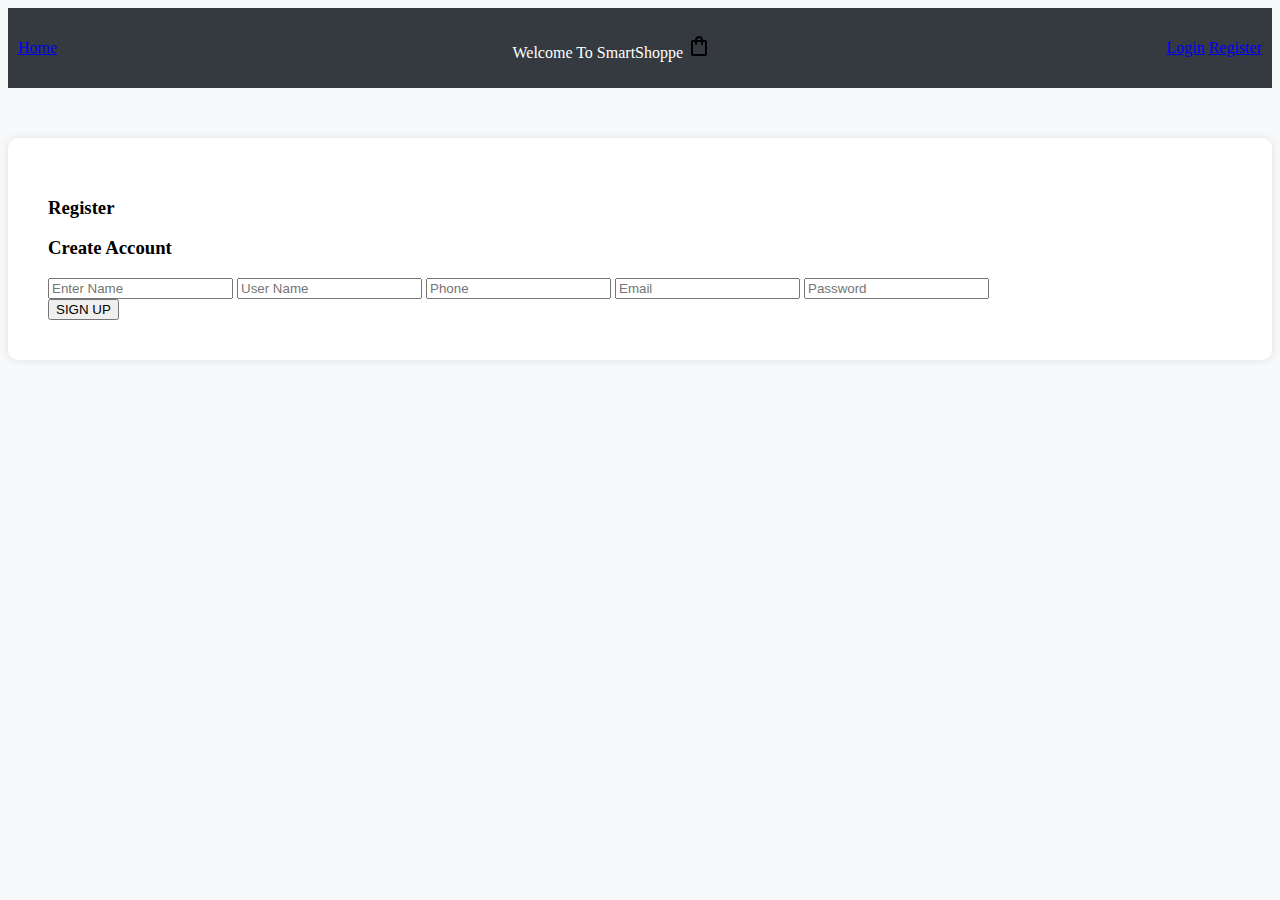
<file: register.html>
<!DOCTYPE html>
<html lang="en">

<head>
  <meta charset="UTF-8">
  <meta http-equiv="X-UA-Compatible" content="IE=edge">
  <meta name="viewport" content="width=device-width, initial-scale=1.0">
  <title>Register | SmartShoppe</title>
  <link rel="stylesheet" href="https://cdnjs.cloudflare.com/ajax/libs/font-awesome/6.2.0/css/all.min.css">
  <!-- bootstrap links -->
  <link href="https://cdn.jsdelivr.net/npm/bootstrap@5.0.2/dist/css/bootstrap.min.css" rel="stylesheet"
    integrity="sha384-EVSTQN3/azprG1Anm3QDgpJLIm9Nao0Yz1ztcQTwFspd3yD65VohhpuuCOmLASjC" crossorigin="anonymous">
  <!-- fonts links -->
  <link rel="preconnect" href="https://fonts.googleapis.com">
  <link rel="preconnect" href="https://fonts.gstatic.com" crossorigin>
  <link href="https://fonts.googleapis.com/css2?family=Merriweather&display=swap" rel="stylesheet">
  <!-- Custom CSS -->
  <style>
    ::-webkit-scrollbar {
      display: none;
    }

    body {
      font-family: serif;
      background-color: #f8f9fa;
    }

    .top-navbar {
      display: flex;
      justify-content: space-between;
      align-items: center;
      padding: 10px;
      background-color: #343a40;
      color: white;
    }

    @media (max-width: 768px) {
      .top-navbar {
        flex-direction: column;
        align-items: flex-start;
      }
    }

    .container {
      background-color: #ffffff;
      border-radius: 10px;
      box-shadow: 0 0 10px rgba(0, 0, 0, 0.1);
      padding: 40px;
      margin-top: 50px;
    }
  </style>
</head>

<body>

  <!-- top navbar -->
  <div class="top-navbar">
    <a href="home.html" class="btn btn-dark text-light">Home</a>
    <p class="mt-2">Welcome To SmartShoppe <img src="icon.png" alt=""></p>
    <div class="icons">
      <a href="login.html" class="btn btn-dark text-light">Login</a>
      <a href="register.html" class="btn btn-dark text-light">Register</a>
    </div>
  </div>

  <div class="container">
    <div class="row justify-content-center">
      <div class="col-md-7">
        <h3 class="text-center text-success">Register</h3>
        <div class="mt-5">
          <h3 class="text-center text-success">Create Account</h3>
          <div class="mt-4">
            <input type="text" class="form-control mb-3" placeholder="Enter Name">
            <input type="text" class="form-control mb-3" placeholder="User Name">
            <input type="tel" class="form-control mb-3" placeholder="Phone">
            <input type="email" class="form-control mb-3" placeholder="Email">
            <input type="password" class="form-control mb-3" placeholder="Password">
          </div>
        </div>
        <div class="text-center mt-4">
          <button class="btn btn-outline-success btn-lg">SIGN UP</button>
        </div>
      </div>
    </div>
  </div>

  <script src="https://cdn.jsdelivr.net/npm/bootstrap@5.0.2/dist/js/bootstrap.bundle.min.js"
    integrity="sha384-MrcW6ZMFYlzcLA8Nl+NtUVF0sA7MsXsP1UyJoMp4YLEuNSfAP+JcXn/tWtIaxVXM"
    crossorigin="anonymous"></script>

</body>

</html>
</file>
<file: style.css>
* {
    margin: 0;
    padding: 0;
    box-sizing: border-box;
    outline: none;
    font-family: 'Merriweather', serif;
}


.my_card {
    height: 300px;
    overflow: hidden;
}

@media screen and (max-width: 700px) {
    #carouselExampleIndicators {
        display: none;
    }
}



/* top navbar */
.top-navbar {
    display: flex;
    justify-content: space-between;
}

.top-navbar p {
    margin-top: 13px;
    margin-left: 15px;
}

.top-navbar .icons {
    margin-top: 13px;
}

.top-navbar a {
    text-decoration: none;
    color: black;
    margin: 2px;
}

.top-navbar a:hover {
    color: black;
}

@media screen and (max-width:400px) {
    .top-navbar a {
        font-size: 13px;
    }

    .top-navbar p {
        font-size: 13px;
    }
}

@media screen and (max-width:320px) {
    .top-navbar a {
        font-size: 10px;
    }
}

@media screen and (max-width:318px) {
    .top-navbar a {
        font-size: 8px;
        margin-left: 0;
    }

    .top-navbar p {
        font-size: 10px;
        margin-top: 20px;
    }
}



/* product cards */
#product-cards .card:hover {
    transition: all 500ms ease;
    box-shadow: 0 3px 10px #1f1e1e;
    background-color: whitesmoke;
}


#product-cards .card h3 {
    font-size: 20px;
    color: black;
}

#product-cards .card p {
    font-size: 12px;
    margin-top: 5px;
    color: black;
}

.star i {
    margin-left: 5px;
    font-size: 13px;
}

.checked {
    color: #ffc800;
}

#product-cards .card h2 {
    font-size: 20px;
    color: black;
    margin-top: 20px;
}

@media screen and (max-width:1000px) {
    #product-cards .card h3 {
        font-size: 15px;
    }

    #product-cards .card h2 {
        font-size: 18px;
    }
}



/* other cards */
#other-cards {
    margin-top: 30px;
}

#other-cards .card {
    background-color: #a9a9a92b;
}

#other-cards .card h3 {
    margin-top: 30px;
    color: black;
    margin-left: 10px;
    letter-spacing: 3px;
}

#other-cards .card h5 {
    margin-top: 15px;
    font-weight: 100;
    font-size: 18px;
    color: black;
    margin-left: 10px;
    letter-spacing: 3px;
    border-bottom: 2px solid black;
    width: 220px;
}

#other-cards .card p {
    margin-top: 10px;
    font-weight: 100;
    font-size: 15px;
    color: black;
    margin-left: 10px;
    letter-spacing: 3px;
}

#shopnow {
    width: 130px;
    height: 30px;
    margin-top: 10px;
    margin-left: 10px;
    letter-spacing: 3px;
    color: white;
    background-color: black;
    font-weight: bold;
    border: none;
    cursor: pointer;
}

@media screen and (max-width:1000px) {
    #other-cards .card h3 {
        margin-top: 5px;
        font-size: 18px;
    }

    #other-cards .card h5 {
        margin-top: 5px;
        font-size: 14px;
    }

    #other-cards .card p {
        margin-top: 0px;
        font-size: 10px;
    }

    #shopnow {
        margin-top: 0px;
        width: 120px;
        height: 30px;
        font-size: 16px;
    }
}


/* .btn {
    margin-left: 13px;
} */

/* .btn button {
    width: 150px;
    height: 32px;
    letter-spacing: 3px;
    background-color: rgb(67 0 86);
    color: white;
    border-radius: 5px;
    border: none;
    transition: 0.5s ease;
    cursor: pointer;
} */


/* other cards */
#other {
    margin-top: 50px;
}

#other .card {
    box-shadow: rgba(17, 12, 46, 0.15) 0px 48px 100px 0px;
}

#other .card h3 {
    margin-top: 10px;
    color: white;
    text-shadow: 1px 1px 1px black;
    letter-spacing: 3px;
    font-weight: bold;
}

#other .card p {
    margin-top: 10px;
    color: white;
    text-shadow: 0px 1px 1px black;
    letter-spacing: 3px;
    font-weight: bold;
}

/* other cards style */



/* offer */
#offer {
    margin-top: 100px;
}

#offer i {
    font-size: 32px;
    color: black;
}

/* offer */

/* newslater */
#newslater {
    margin-top: 100px;
}

#newslater h3 {
    font-size: 25px;
    letter-spacing: 3px;
}

/* footer */
#footer {
    padding: 0 0 30px 0px;
    color: white;
    font-size: 14px;
    margin-top: 100px;
}

#footer .footer-top {
    padding: 60px 0 30px 0;
    color: rgb(220, 220, 220);
}


#footer .footer-top .footer-contact p {
    font-size: 14px;
    line-height: 24px;
    margin-bottom: 0;
    color: white;
}

#footer .footer-top h4 {
    font-size: 16px;
    font-weight: bold;
    position: relative;
    padding-bottom: 12px;
}

#footer .footer-top .footer-links {
    margin-bottom: 30px;
    margin-top: 10px;
}

#footer .footer-top .footer-links ul {
    list-style: none;
    padding: 0;
    margin: 0;
}

#footer .footer-top .footer-links ul li {
    padding: 10px 0;
    display: flex;
    align-items: center;
}

#footer .footer-top .footer-links ul li a {
    text-decoration: none;
    color: white;
    display: inline-block;
    line-height: 1;
    font-weight: bold;
    transition: 0.5s ease;
}

#footer .footer-top .footer-links ul li a:hover {
    color: #ffc800;
}

#footer .footer-top .socail-links a {
    font-size: 18px;
    display: inline-block;
    text-decoration: none;
    background-color: #373737;
    color: white;
    line-height: 1;
    padding: 8px 0;
    margin-right: 4px;
    border-radius: 50%;
    text-align: center;
    width: 36px;
    transition: 0.5s ease;
}

#footer .footer-top .socail-links a:hover {
    background-color: #ffc800;
    color: white;
}

#footer .copyright {
    text-align: center;
    float: left;
}

#footer .credits {
    float: right;
    text-align: center;
    font-size: 13px;
}

/* footer */


/* back to top */
.arrow {
    position: fixed;
    width: 50px;
    height: 50px;
    bottom: 50px;
    right: 50px;
    text-decoration: none;
    text-align: center;
    line-height: 50px;
}

/* about */
#about {
    margin-top: 30px;
}

#about h3 {
    font-weight: bold;
    text-shadow: 0px 1px 1px black;
}

/* contact */

#contact .card {
    box-shadow: rgba(100, 100, 111, 0.2) 0px 7px 29px 0px;
}

#contact .card i {
    margin-top: 10px;
    margin-left: 10px;
    font-weight: bold;
    letter-spacing: 3px;
}

#contact .card h6 {
    margin-left: 10px;
    margin-top: 10px;
    letter-spacing: 3px;
    font-weight: bold;
}

.messagebtn button {
    margin-top: 30px;
    width: 200px;
    font-weight: bold;
    letter-spacing: 3px;
    transition: 1s ease;
}

/* contact */

::-webkit-scrollbar {
    display: none;
}
</file>
